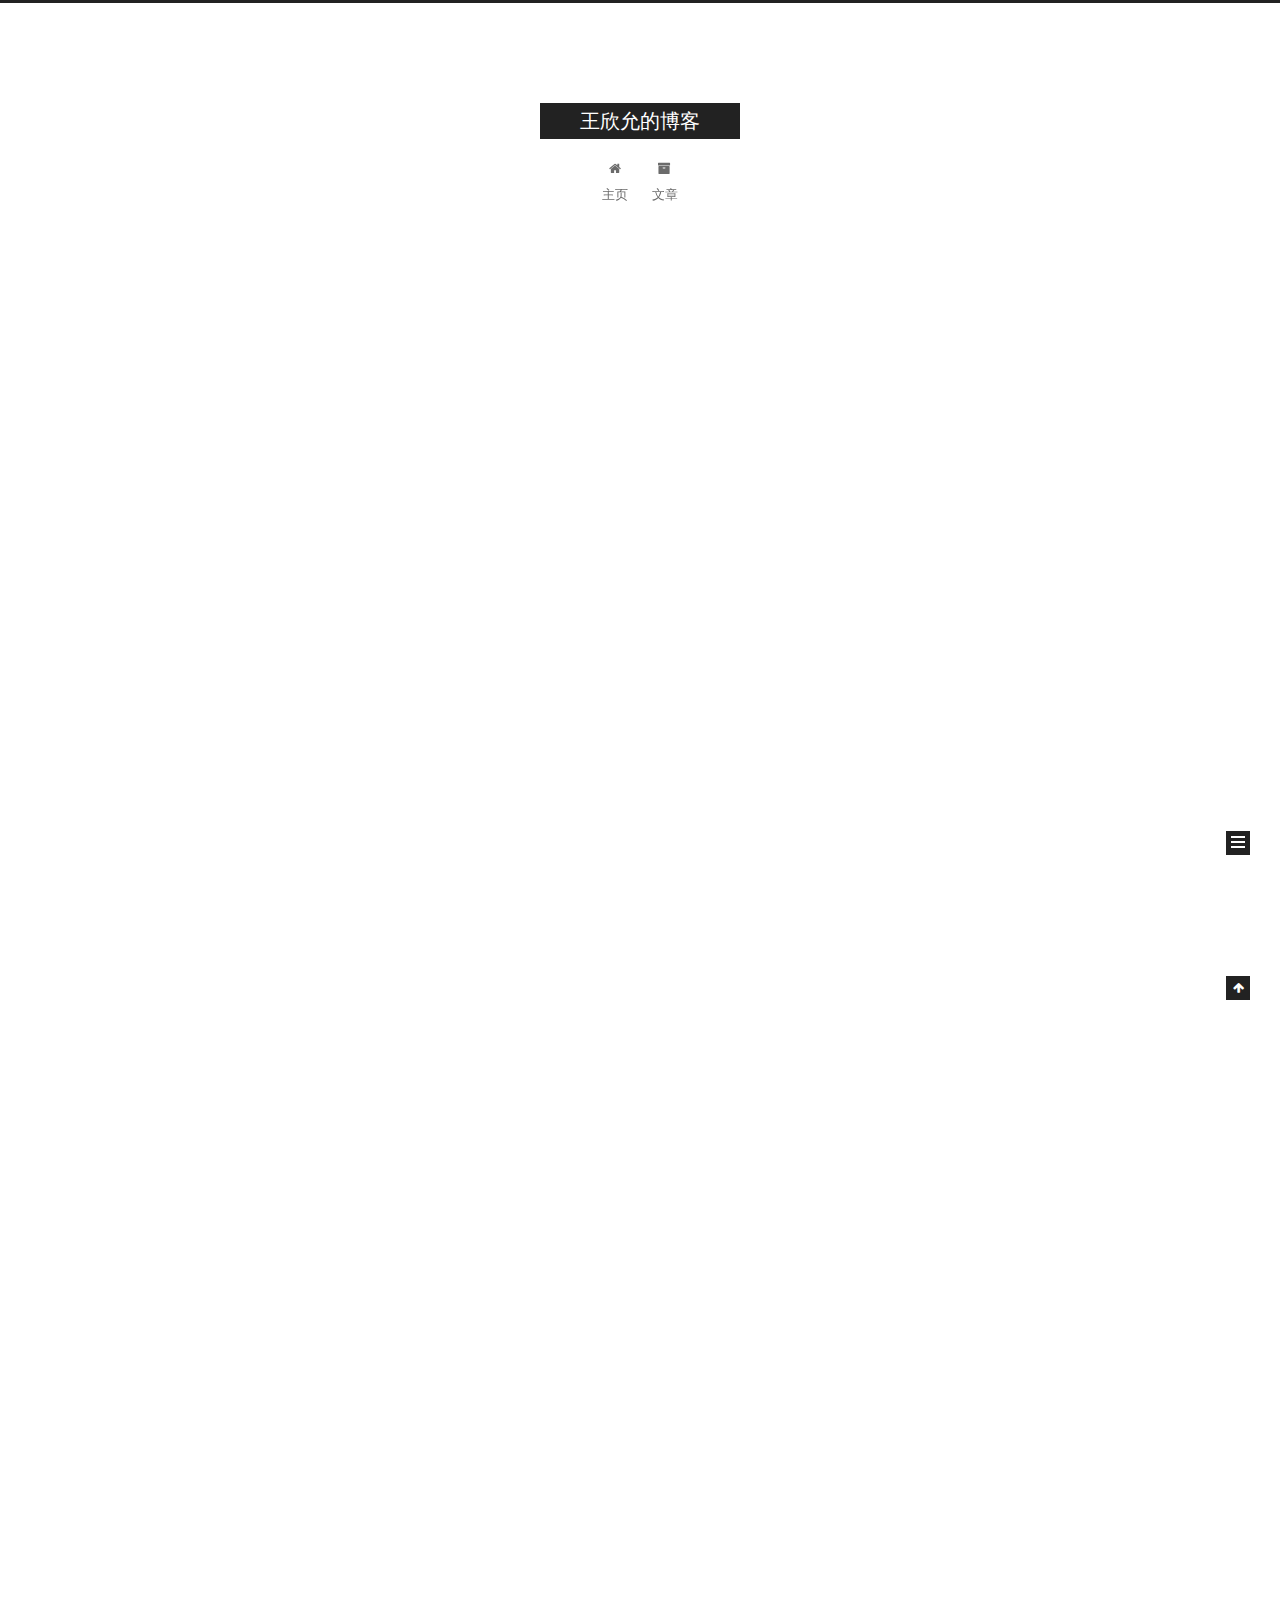
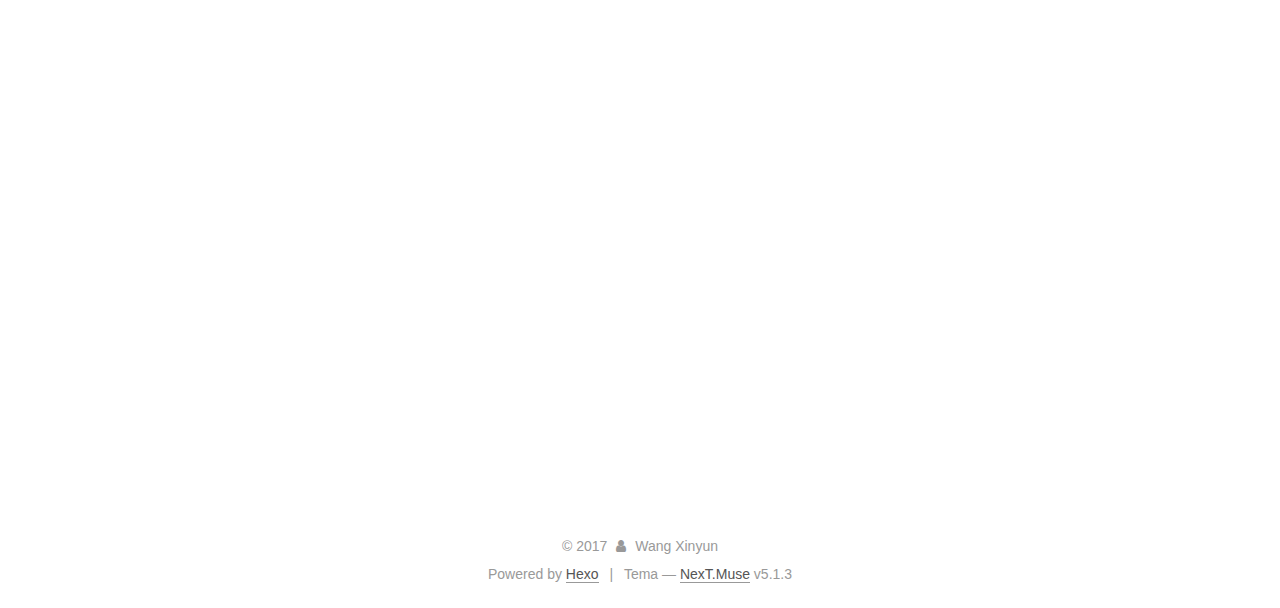
<file: index.html>
<!DOCTYPE html>



  


<html class="theme-next muse use-motion" lang="">
<head>
  <meta charset="UTF-8"/>
<meta http-equiv="X-UA-Compatible" content="IE=edge" />
<meta name="viewport" content="width=device-width, initial-scale=1, maximum-scale=1"/>
<meta name="theme-color" content="#222">









<meta http-equiv="Cache-Control" content="no-transform" />
<meta http-equiv="Cache-Control" content="no-siteapp" />
















  
  
  <link href="/lib/fancybox/source/jquery.fancybox.css?v=2.1.5" rel="stylesheet" type="text/css" />







<link href="/lib/font-awesome/css/font-awesome.min.css?v=4.6.2" rel="stylesheet" type="text/css" />

<link href="/css/main.css?v=5.1.3" rel="stylesheet" type="text/css" />


  <link rel="apple-touch-icon" sizes="180x180" href="/images/apple-touch-icon-next.png?v=5.1.3">


  <link rel="icon" type="image/png" sizes="32x32" href="/images/favicon-32x32-next.png?v=5.1.3">


  <link rel="icon" type="image/png" sizes="16x16" href="/images/favicon-16x16-next.png?v=5.1.3">


  <link rel="mask-icon" href="/images/logo.svg?v=5.1.3" color="#222">





  <meta name="keywords" content="Hexo, NexT" />










<meta property="og:type" content="website">
<meta property="og:title" content="王欣允的博客">
<meta property="og:url" content="http://wangxinyun.xyz/index.html">
<meta property="og:site_name" content="王欣允的博客">
<meta name="twitter:card" content="summary">
<meta name="twitter:title" content="王欣允的博客">



<script type="text/javascript" id="hexo.configurations">
  var NexT = window.NexT || {};
  var CONFIG = {
    root: '/',
    scheme: 'Muse',
    version: '5.1.3',
    sidebar: {"position":"left","display":"post","offset":12,"b2t":false,"scrollpercent":false,"onmobile":false},
    fancybox: true,
    tabs: true,
    motion: {"enable":true,"async":false,"transition":{"post_block":"fadeIn","post_header":"slideDownIn","post_body":"slideDownIn","coll_header":"slideLeftIn","sidebar":"slideUpIn"}},
    duoshuo: {
      userId: '0',
      author: 'Penulis'
    },
    algolia: {
      applicationID: '',
      apiKey: '',
      indexName: '',
      hits: {"per_page":10},
      labels: {"input_placeholder":"Search for Posts","hits_empty":"We didn't find any results for the search: ${query}","hits_stats":"${hits} results found in ${time} ms"}
    }
  };
</script>



  <link rel="canonical" href="http://wangxinyun.xyz/"/>





  <title>王欣允的博客</title>
  





  <script type="text/javascript">
    var _hmt = _hmt || [];
    (function() {
      var hm = document.createElement("script");
      hm.src = "https://hm.baidu.com/hm.js?7ba0092a5c285d1ff6633d5f08d9c299";
      var s = document.getElementsByTagName("script")[0];
      s.parentNode.insertBefore(hm, s);
    })();
  </script>




</head>

<body itemscope itemtype="http://schema.org/WebPage" lang="">

  
  
    
  

  <div class="container sidebar-position-left 
  page-home">
    <div class="headband"></div>

    <header id="header" class="header" itemscope itemtype="http://schema.org/WPHeader">
      <div class="header-inner"><div class="site-brand-wrapper">
  <div class="site-meta ">
    

    <div class="custom-logo-site-title">
      <a href="/"  class="brand" rel="start">
        <span class="logo-line-before"><i></i></span>
        <span class="site-title">王欣允的博客</span>
        <span class="logo-line-after"><i></i></span>
      </a>
    </div>
      
        <p class="site-subtitle"></p>
      
  </div>

  <div class="site-nav-toggle">
    <button>
      <span class="btn-bar"></span>
      <span class="btn-bar"></span>
      <span class="btn-bar"></span>
    </button>
  </div>
</div>

<nav class="site-nav">
  

  
    <ul id="menu" class="menu">
      
        
        <li class="menu-item menu-item-主页">
          <a href="/" rel="section">
            
              <i class="menu-item-icon fa fa-fw fa-home"></i> <br />
            
            主页
          </a>
        </li>
      
        
        <li class="menu-item menu-item-文章">
          <a href="/archives/" rel="section">
            
              <i class="menu-item-icon fa fa-fw fa-archive"></i> <br />
            
            文章
          </a>
        </li>
      

      
    </ul>
  

  
</nav>



 </div>
    </header>

    <main id="main" class="main">
      <div class="main-inner">
        <div class="content-wrap">
          <div id="content" class="content">
            
  <section id="posts" class="posts-expand">
    
      

  

  
  
  

  <article class="post post-type-normal" itemscope itemtype="http://schema.org/Article">
  
  
  
  <div class="post-block">
    <link itemprop="mainEntityOfPage" href="http://wangxinyun.xyz/2017/12/04/2017-12-4/">

    <span hidden itemprop="author" itemscope itemtype="http://schema.org/Person">
      <meta itemprop="name" content="Wang Xinyun">
      <meta itemprop="description" content="">
      <meta itemprop="image" content="/images/avatar.gif">
    </span>

    <span hidden itemprop="publisher" itemscope itemtype="http://schema.org/Organization">
      <meta itemprop="name" content="王欣允的博客">
    </span>

    
      <header class="post-header">

        
        
          <h1 class="post-title" itemprop="name headline">
                
                <a class="post-title-link" href="/2017/12/04/2017-12-4/" itemprop="url">抓紧时间</a></h1>
        

        <div class="post-meta">
          <span class="post-time">
            
              <span class="post-meta-item-icon">
                <i class="fa fa-calendar-o"></i>
              </span>
              
                <span class="post-meta-item-text">Diposting di</span>
              
              <time title="Post created" itemprop="dateCreated datePublished" datetime="2017-12-04T21:23:10+08:00">
                2017-12-04
              </time>
            

            

            
          </span>

          

          
            
          

          
          

          

          

          

        </div>
      </header>
    

    
    
    
    <div class="post-body" itemprop="articleBody">

      
      

      
        
          
            <p>&emsp;&emsp;这是一篇汇总2号-4号三天(更正为2号-5号四天)内容的日记，本来昨天想写日记的，昨天因为聊天耽误了…</p>
<h2 id="12-02"><a href="#12-02" class="headerlink" title="12-02"></a>12-02</h2><p>&emsp;&emsp;周六一觉睡到将近12点，可以说是非常爽了，直接回满血。下午玩了一会风暴，就开始看keSPA杯，然后直接看到晚上，中间取了个快递。看完比赛似乎在刷手机吧，然后就到11点了…中午在食堂吃的地锅鸡，晚上吃的酸汤米线，都很不错。<br>&emsp;&emsp;这一天真的没干什么事情…唯一可以提一下的是，晚上认真的思考加搜索了很久关于我的博客的事情…可以明确的是我完全放弃了WordPress，对于这种事情，我真的也是蛮没有主见的。前些天看到很多人都从WordPress转到Hexo，加之不喜欢php和WordPress的臃肿让我萌生了一直用Hexo的想法。周六晚上我认真的思考了一下，首先因为蛮喜欢NexT的，我先搜了一下WordPress有没有这个主题，发现并没有，然后又搜了一系列的对比，让我彻底放弃了WordPress。其实我在IT方面，总是喜欢最新的东西，无论是设备还是软件，总会经常性地把软件升级到最新版，或许这就是强迫症吧…当时逛了逛知乎，自己心想：选Hexo是因为它不臃肿，加上可以折腾。其实好多时候我总是做这种有失公允的决断，会通过搜索不断地说服自己，对于WordPress来说，真的是“欲加之罪，何患无辞”。现在认真想想，一切都是因为自己过于理性还有太偏执地追求完美主义，非要让自己觉得自己做了对的选择，让自己说服自己。其实好与坏，我的水平说的清楚吗，我都没有用过WordPress，只是通过别人的文字来让这个决定不草率，让自己觉得自己没在凭感觉罢了。好吧，其实也没那么夸张啦…还是有一点点理性的选择的，但没有那么绝对，我自己都没有想清楚。算了，不再纠缠了，能看清能认真想想就好了。<br>&emsp;&emsp;既然决定放弃WordPress了，那就要照之前所提到的，在服务器上加个后台来满足我想要的需求。此时，我又开始想，等我毕业了之后服务器一个月170左右的费用，而且目前来看我似乎只会在服务器上放一个博客，真的有些太奢侈了。于是因为之前的SRTP，我又开始想不如自己拿树莓派做一个服务器吧，搜了搜知乎，似乎又要考虑关于性能的一些问题。这时候我开始想，是否真的需要后台来满足自己要在床上码文章的要求。一切都是因为之前晚上在床上躺着因为舍友的呼噜声睡不着，有了“我的博客一定要支持在床上拿手机码文章”的想法。但好好想一想，我需要这么一个后台吗？先不说马上毕业了，文章也可以晚上写啊，第二天发了可以改时间啊。之前那么偏执，或许只是因为我不想改时间，想让一切都自然一些，keep it real？还是因为博客就该配一个后台？还是因为想有后台，可以更私密一些？算了吧，也没什么好私密的，不想让别人看见的也该考虑是真的见不得人吗？也没什么见不得人的，只不过自己不愿意说罢了，反正重要的是写给自己看。回归正题，总之就是我也不用树莓派了，也不想再续租阿里云来维持博客，因为后台好像也没那么重要，我就乖乖的用Hexo，用静态博客也没什么关系。但是类似朋友圈的短文本系统还是要实现的，总有一些事情…</p>
<h3 align="center">以下内容为第二天(2017-12-05)所写</h3><br>&emsp;&emsp;一两句话就能说清楚，发个类似朋友圈的状态，加一两张图就好了。（过了一晚上，我开始觉得这是不是必要的。这样做会不会只是将我的博客内容剥离出来，有没有事情真的需要单独拿出来说而不需要写博文呢？我要思考思考。）另外一个功能是我很早很早就非常想做的功能了，这个功能应该没有理由拒绝。如果说博客是记录现在的事情供以后来回忆，那么以前的回忆怎么办呢？我想在我的博客里有一栏能放置我以前的那些记忆，或许是现在记得清清楚楚的，或许是在某一瞬间被唤起的，或许是听别人讲述的，能将这些记忆安置下来那也算是符合我的初衷，也就是这个博客的核心了。<br>&emsp;&emsp;总而言之，周六可以说是屁事都没干，打风暴是我自己觉得是可以做的事情。三个月总共打10局要求也不算很高，只能怪我以前在发呆全部堆到现在了，总是有个游戏要玩的，整天呆在图书馆可不是我想要的。至于KeSPA我觉得或许可以不看，其实看LOL比赛花了好多时间，但是这个比赛我为什么要看呢？似乎是因为是新版本的赛事加上两个强队决赛相遇，其实看了也没什么关系。但有些没有什么意思的比赛是真的不应该看了，就是LPL的某些比赛，好多次都在图书馆自修室看了一下午LPL，不过现在没什么比赛，到时候看看自己的情况再决定吧。算了算了，不要扯太多了。<br><br>## 12-03<br><br>&emsp;&emsp;周日同样将近12点起床，不一样的事早上9点多就被舍友地震般的呼噜声吵起来了，一直在床上玩手机玩到11点多，因为冬天加上以为自己能睡着才赖床，我应该直接起来的。唉，主要还是平时睡眠没有保障，周末总是想多睡一会…起床之后又去吃了地锅，吃的是牛杂，晚上吃的是香菇鸡米饭，都是和TJ、YJ一起的，聊了LOL和学校的事情。<br>&emsp;&emsp;下午一直在打风暴，总算是把10场的任务做完了，打完之后开始收拾衣服，箱子搁置了两个月了，我真的是有很严重的拖延症了…但是有的时候拖延的又很有理由，我做事喜欢善始善终，喜欢将之前的一切都安置好，喜欢有一种仪式感，或许这样就算是拖延症吧。收拾了一半，终于把挂在空床上的夏天秋天衣服放了进去，还有另一半至今还没有收拾…晚上去洗衣店取了羽绒服，路上一直在听歌，听的是NF的几首歌，我还记得去年去的时候我一直在听Tiimmy Turner。真的很享受一个人戴上耳机走在路上听歌的这个过程，当然漫无目的的走就很无聊了，我也不会去做这样的事情。<br>&emsp;&emsp;晚上好像简单收拾了下衣服在看王师傅的直播？王师傅的直播确实是很有意思的，但是看直播也确实是很花时间的一件事，他自己也说过。好吧，我只是错误的时间干了并不错误的事情，但是说起来蛮轻松的，写出来能好一些吧，不要因为看直播耽误了事情或者睡眠。<br>&emsp;&emsp;总结一下周六周日说没干什么正事也不对，至少还是做了一些早都要做的事情，但也还是耽误了不少时间，没有去图书馆，也没有学习计组，衣服也没有收拾完…好吧，我经常计划得很美好的，都是因为太放松了，抓紧时间，要紧迫一些才有时间啊，总之我要将手头的事情尽快处理完，真的真的拖了好久了，其实很多时候都能挤出时间的。周末的部分就先这样结束吧，搁置了两天了…<br><br><h3 align="center">（今天又没有时间了，还有两天没写，无论如何，明天晚上回宿舍之前一定要结束掉这篇博客，明天坐地铁就写）</h3>
          
        
      
    </div>
    
    
    

    

    

    

    <footer class="post-footer">
      

      

      

      
      
        <div class="post-eof"></div>
      
    </footer>
  </div>
  
  
  
  </article>


    
      

  

  
  
  

  <article class="post post-type-normal" itemscope itemtype="http://schema.org/Article">
  
  
  
  <div class="post-block">
    <link itemprop="mainEntityOfPage" href="http://wangxinyun.xyz/2017/12/01/2017-12-1/">

    <span hidden itemprop="author" itemscope itemtype="http://schema.org/Person">
      <meta itemprop="name" content="Wang Xinyun">
      <meta itemprop="description" content="">
      <meta itemprop="image" content="/images/avatar.gif">
    </span>

    <span hidden itemprop="publisher" itemscope itemtype="http://schema.org/Organization">
      <meta itemprop="name" content="王欣允的博客">
    </span>

    
      <header class="post-header">

        
        
          <h1 class="post-title" itemprop="name headline">
                
                <a class="post-title-link" href="/2017/12/01/2017-12-1/" itemprop="url">12月的第一天</a></h1>
        

        <div class="post-meta">
          <span class="post-time">
            
              <span class="post-meta-item-icon">
                <i class="fa fa-calendar-o"></i>
              </span>
              
                <span class="post-meta-item-text">Diposting di</span>
              
              <time title="Post created" itemprop="dateCreated datePublished" datetime="2017-12-01T21:55:23+08:00">
                2017-12-01
              </time>
            

            

            
          </span>

          

          
            
          

          
          

          

          

          

        </div>
      </header>
    

    
    
    
    <div class="post-body" itemprop="articleBody">

      
      

      
        
          
            <p>&emsp;&emsp;今天是12月第一天，果不其然今天早上起晚了，还好有队友帮忙。昨天晚上又被吵到了，不过耳塞已经到了，明天去取，明天还要顺便去干洗店取衣服。今天早上第一次去麦当劳买早餐，7元可以买一个火腿汉堡和一杯豆浆，蛮实惠的，豆浆非常好喝。中午吃了昨天因为外卖员打翻而没有吃上的地锅排骨，很好吃啊，一边吃地锅排骨一边拿手机看苹果发布会真的很棒。不过晚上去食堂前感觉很饿，不知道是早饭比平时吃少了还是午饭比平时吃少了，不过吃完晚饭感觉还好，顺便还去超市买了一瓶酸奶庆祝周五~<br>&emsp;&emsp;如昨天所说，今天开始干活了，看了几眼代码和几眼七牛云文档，瞬间对整个中台的框架和七牛云的对象存储服务理解加深了。果然有没有认真对待，还是很重要的。今天那三个实习生非常积极，还被叫去开会了，我有点慌…但是我们还是不紧不慢的今天快下班时给了份设计方案，淼哥每次跟他们三个人挨个讨论很久然后到我们这边就走掉，真的很尴尬啊。我们是要稍微抓紧一点，今天被他看见在玩手机，不知道他对我们怎么定位呢，也不知道这个上传接口要做多久，反正要紧张起来了。下周又要过来两个新来的实习生，今天运维部偶尔划划水的老哥也离职了，日子真是越来越难过了，但愿之后我还能戴着耳机偶尔刷刷手机逛逛知乎…<br>&emsp;&emsp;今天下午用之前浩哥提到过的Swagger UI写了份接口文档，在网上搜教程一步步照做之后发现没有成功，看了看评论才发现那个教程已经过时了，现在已经是Swagger UI 3.0了。我照着官方文档的步骤做果然很简单就跑成功了，不需要新建文件夹也不需要启动node，可是因为英语还不是很好的原因，对全英文的第一反应还是排斥的啊，很想把英语学好啊，不知道什么时候开始学呢…Swagger UI的界面很不错，文档写起来也还算方便。另外今天在博客里加入了流量统计，用的是百度统计，数据查看界面做的真的很好看啊，不过百度统计首页还是一种几年前的风格，显然又是两拨人做的。而且百度商业服务的账号居然和百度帐号不通用，我真是惊了。上网搜了配置教程，结果发现最新版的NexT并不需要新添加任何代码，只需要在配置文件里把百度统计前的注释符号删掉就好了，真是太方便了，有空想多研究研究Hexo和NexT的特性配置（之前根据文档给出的新建文章命令hexo new [layout] &lt;title&gt;，我自己新建的时候也将中括号和尖括号保留老是失败，今天才知道原来不需要，被误导了啊！）。这几天看了好多WordPress转Hexo的文章，我现在也开始在思考还要不要用WordPress了，Hexo+NexT用起来确实体验太好了。但是放弃WordPress的话，我的服务器肯定不能闲置，之前想要的需求也必须实现。这就要对Hexo的源码做一些修改了，要自己实现一个在线写文章的系统，并且要在服务器里放一个能直接编译并且git的脚本，这样想要的都满足了，以后再说吧。无论是Hexo、NexT还是Swagger UI，都做得非常棒，什么时候我也可以在Github上有这样一个很多人使用的开源项目呢。这个行业大部分人都乐于分享，无论是Github上一堆开源的项目，还是CSDN等网站成堆的教程博客。另外大家都在追求最新的技术，寻求新的突破，每个人都或多或少有一些完美主义情结。大家会在一起讨论新的技术规定又或者维护开源项目，这里可以说是有一点没被污染的伊甸园的感觉了。<br>&emsp;&emsp;又到了周末，又可以睡懒觉回一波血了。不过一想到下周又要为了满勤拼死拼活，就感觉很心累，所以完善打卡脚本迫在眉睫啊。不过今天测试拦截alert窗口已经成功了，另外下班看到了一条关于chrome将逐步不支持第三方软件植入代码的新闻，在评论里看见好多人在说“不知道油猴还能不能用”，百度了一下发现原来这是一个用来写脚本的工具，打卡程序又有新的推进了。不过仔细想一想并没有那么简单，这个程序不是被当作辅助来用，是完全依赖于它，并且不容有失，不然钱就没了，这真是很让人头疼的问题啊，要考虑的非常非常周全才可以。像那种监黄算法都可以有失误的，而且也有人工辅助，但是我们不容有失啊。我们还需要考虑cookie在本地的存在时长，什么时候需要重新登录。况且我还想实现远端控制今天是否需要打卡，也不知道我的服务器没有通过备案，能不能不挂域名仅做一个通信工作。不过这个需求不是很紧要，现往后放一放吧。<br>&emsp;&emsp;回到寝室竟然一次就把昨天七次没打过去的英雄乱斗打过了，队友真的很重要啊。本周末没什么电影，本来以为12月没什么好看的电影，不过今天看了毒舌的文章，发现想去看的片子有四五部呢。离发工资还有一段时间，日子快过不下去了，今天白条突然说我账户有风险，把我的闪付停了，我真的很懵逼。这周末既然不出去看电影了，有点想去图书馆学一下计组，不过还想补一下因为之前太忙已经搁置了一个月的暴雪嘉年华的资讯，还要收拾拖了很久很久都没收拾的衣柜，不知道能不能去图书馆啊，很久没有去了呢。本来觉得今天没什么可以写的，只是想随便写点存作草稿连着周末的一起发出来，结果想了一想又写了这么多，生活过得还是挺有意思的，这些事情都想记下来，以后来找回忆。不过如果每天都写这么多的话，以后还看得过来吗…要去洗衣服啦，衣服也拖了两三天没洗了…</p>

          
        
      
    </div>
    
    
    

    

    

    

    <footer class="post-footer">
      

      

      

      
      
        <div class="post-eof"></div>
      
    </footer>
  </div>
  
  
  
  </article>


    
      

  

  
  
  

  <article class="post post-type-normal" itemscope itemtype="http://schema.org/Article">
  
  
  
  <div class="post-block">
    <link itemprop="mainEntityOfPage" href="http://wangxinyun.xyz/2017/11/30/2017-11-30/">

    <span hidden itemprop="author" itemscope itemtype="http://schema.org/Person">
      <meta itemprop="name" content="Wang Xinyun">
      <meta itemprop="description" content="">
      <meta itemprop="image" content="/images/avatar.gif">
    </span>

    <span hidden itemprop="publisher" itemscope itemtype="http://schema.org/Organization">
      <meta itemprop="name" content="王欣允的博客">
    </span>

    
      <header class="post-header">

        
        
          <h1 class="post-title" itemprop="name headline">
                
                <a class="post-title-link" href="/2017/11/30/2017-11-30/" itemprop="url">11月的最后一天</a></h1>
        

        <div class="post-meta">
          <span class="post-time">
            
              <span class="post-meta-item-icon">
                <i class="fa fa-calendar-o"></i>
              </span>
              
                <span class="post-meta-item-text">Diposting di</span>
              
              <time title="Post created" itemprop="dateCreated datePublished" datetime="2017-11-30T22:15:38+08:00">
                2017-11-30
              </time>
            

            

            
          </span>

          

          
            
          

          
          

          

          

          

        </div>
      </header>
    

    
    
    
    <div class="post-body" itemprop="articleBody">

      
      

      
        
          
            <p>&emsp;&emsp;今天下午刚刚把昨天的文章结尾，晚上又想写一篇新的。因为觉得今天有好多事情可以记下来，所以这篇文章的tag是日记。把每天有意思的事情记下来，以后看一眼就能找回当天的记忆是我写博客的重要原因之一，我还是一个很喜欢回忆过去的人。<br>&emsp;&emsp;下午的时候淼哥突然过来跟我们谈了一会任务的事情，让我们抓紧时间思考出一个设计方案，这也宣告着自由划水的日子大概是没了。进putty里整理项目的时候才想起来上次干跟工作有关的事情还是为了解决自己测试Account注册新用户接口失败的问题，随便翻了翻代码之后就一直在做别的事情了，一晃将近两周过去了。看代码确实是一件很无聊的事情，尤其是在我对php还不是很熟悉的情况下。上周我也一直在忙SRTP的事情，忙完了这周又一直在忙服务器和博客相关的事情，不过再怎么说我也在学知识啊，虽然学的东西乱七八糟的，很杂。我们的任务也确实很无聊，就是把七牛云的对象存储搬到自己项目里方便操作而已…<br>&emsp;&emsp;今天走的时候用脚本打了下班卡来混工作时长。在我还不清楚脚本是什么之前就觉得写脚本好厉害，非常想学。上了大学之后也一直觉得脚本是黑科技，之前听到阿里员工用脚本抢月饼也觉得是因为他们是阿里的员工当然很厉害能写出脚本。直到上一周想学着用脚本打卡，用百度搜了一下，才发现原来脚本就是在控制台把想执行的函数输进去就好了，打卡只用简单的设置定时函数进行点击就可以了。今天用同一台电脑，利用chrome的隐身模式开两个窗口用两个脚本给两个帐号打卡。现在有一个目标就是在公司写一个较完善的打卡程序，能够不需要电脑一直保持开机，上班卡下班卡都能打，并且能够处理打卡后的提示信息，甚至能远程控制今天是否需要打卡，慢慢做吧。<br>&emsp;&emsp;明天就是新的月份了，上班已经5个月了，我一次满勤奖都没有拿过。现在也是冬天，最近也越来越懒，早上起床也非常困难，到公司一般都九点十分左右了。昨天晚上又被室友的呼噜声吵得不行，终于把在购物车呆了一周的耳塞买了，但是今天看淘宝发现快递居然又是晟邦！不过现在有了脚本，下个月一定要拿满勤奖。为了一百块钱拼死拼活的，生活真是太真实了…<br>&emsp;&emsp;另外需要提一下的是今天把PhpStorm和WebStorm都升级到了2017.3版本，新版本的加载界面对高分屏做了优化，界面的UI也做了些改动，多了些图标也更扁平了，还挺不错的。我还专门打开了PyCharm和IDEA看了一下，它们并没有发布.3版本，看来Storm系列是一个团队做的，其他的属于别的团队。<br>&emsp;&emsp;晚上打了七把风暴新的英雄模式乱斗都没打过，心好累啊…</p>
<p>&emsp;&emsp;今天下午网易云音乐收到了直火帮的新歌提醒，挺喜欢的，顺便把这首歌插入进来，测试一下在博客里插入网易云音乐。</p>
<p><iframe frameborder="no" border="0" marginwidth="0" marginheight="0" width="330" height="86" src="//music.163.com/outchain/player?type=2&id=521537258&auto=0&height=66"></iframe><br>&emsp;&emsp;这几天国内好多rapper都在为三色事件发声，这首歌也是，干得很不错。这首歌里非常喜欢Feezy那一段，以前他一直是三个人里我最忽视的那个，不过这首歌里他的那一段太棒了，我下午反复听了好多遍，下面贴出歌词。</p>
<h5 align="center">所以别来问我到底会否发声</h5><br><h5 align="center">我只说我想说的 无论事情发生</h5><br><h5 align="center">不是你们的传话筒或代笔的书生</h5><br><h5 align="center">真相是面前的门 但也是脚下的坑</h5><br><h5 align="center">所以别来问我到底会否发声</h5><br><h5 align="center">那些人为态度而态度 沦为瓜子花生</h5><br><h5 align="center">都装作意见领袖 反复鹬蚌相争</h5><br><h5 align="center">我憎恶你的表演 拿好不谢零分</h5>
          
        
      
    </div>
    
    
    

    

    

    

    <footer class="post-footer">
      

      

      

      
      
        <div class="post-eof"></div>
      
    </footer>
  </div>
  
  
  
  </article>


    
      

  

  
  
  

  <article class="post post-type-normal" itemscope itemtype="http://schema.org/Article">
  
  
  
  <div class="post-block">
    <link itemprop="mainEntityOfPage" href="http://wangxinyun.xyz/2017/11/29/哈喽，沃德/">

    <span hidden itemprop="author" itemscope itemtype="http://schema.org/Person">
      <meta itemprop="name" content="Wang Xinyun">
      <meta itemprop="description" content="">
      <meta itemprop="image" content="/images/avatar.gif">
    </span>

    <span hidden itemprop="publisher" itemscope itemtype="http://schema.org/Organization">
      <meta itemprop="name" content="王欣允的博客">
    </span>

    
      <header class="post-header">

        
        
          <h1 class="post-title" itemprop="name headline">
                
                <a class="post-title-link" href="/2017/11/29/哈喽，沃德/" itemprop="url">哈喽，沃德</a></h1>
        

        <div class="post-meta">
          <span class="post-time">
            
              <span class="post-meta-item-icon">
                <i class="fa fa-calendar-o"></i>
              </span>
              
                <span class="post-meta-item-text">Diposting di</span>
              
              <time title="Post created" itemprop="dateCreated datePublished" datetime="2017-11-29T21:45:24+08:00">
                2017-11-29
              </time>
            

            

            
          </span>

          

          
            
          

          
          

          

          

          

        </div>
      </header>
    

    
    
    
    <div class="post-body" itemprop="articleBody">

      
      

      
        
          
            <p>&emsp;&emsp;所以…这才是我的第一篇文章，之前那个Hello World是Hexo自动生成的，并不算是。然后文章标题是Hello World的本地化（并不是你好，世界…）。Hello World暂时先保留下来，留作参照，等熟悉了Hexo+NexT针对Markdown的各种语法再说。写了两句话，就开始觉得自己没在写人话，无论是通顺程度还是内容…</p>
<h2 id="博客"><a href="#博客" class="headerlink" title="博客"></a>博客</h2><p>&emsp;&emsp;嗯，从头开始说。这是一个用Github Pages+Hexo实现的博客，是静态的，每次添加新内容都得在本地写好，编译，然后再push到自己的git仓库。为什么想写博客就不谈了，想等我真正的非静态博客建好了再认真写一篇文章。Hexo暂时是备胎，为了不让域名空着，并且能随便说些什么。目前打算在Hexo上写的文与本文tag相同，都属于瞎扯类的，并不是太想认认真真写文章。<br>&emsp;&emsp;接触到Hexo还是因为逛了某学长的博客，平时乱逛网页也能看见别人用Hexo实现的博客。买服务器之前，以为Hexo就是像传统博客一样，需要一个服务器。买了服务器，开始研究之后才发现服务器算是白买了。为了不让服务器白买，还是决定之后用WordPress实现博客系统，过渡时期用Hexo（能躺在床上拿手机写文章，以及定制一个类似朋友圈的短文本内容系统也是很重要的原因）。用WordPress还能顺手学习php，虽然真的很讨厌php，即使我的水平还远未达到能吐槽一门语言的程度，不过他乱七八糟的符号和函数名就足够令人讨厌了，对于略有强迫症的我来说一点也不优雅，希望有空能好好学习优雅的Python。另外虽然很好用，不过我主要是用来写文章，并且不想在博客谈任何技术，所以用不到将文章结构化，Markdown稍微有点变成负担了，或者说屈才了。</p>
<h2 id="备案"><a href="#备案" class="headerlink" title="备案"></a>备案</h2><p>&emsp;&emsp;前文提到目前属于过渡期，没接服务器，因为我国不备案服务器并不能被外界访问到。前几天在学长的博客上看到他一直在选择一些非主流服务器，最后妥协到用静态博客，我以为只是因为他反感要提交一堆信息，并且要被上面监视着，没有自由感。而且当时我也觉得备案再麻烦也不会麻烦到哪去，而且阿里云官方都提供了一系列网上通道，这样的幻想…直到亲自尝试。<br>&emsp;&emsp;开始一切顺利，用电脑填几个信息而已，审核花了一天。之后需要打印一张纸并且用笔填，拍照片发上去，因为上周周中一直忙SRTP的事情，并没有多少时间去打印，等到打印把第二步信息全部提交已经到周六了。本以为一切都可以顺利推进，结果第三步需要用阿里云提供的幕布照一张相…只好填地址，官方免费发给你一张幕布，一切看起来都还不错。周日得知发的是晟邦物流，之前有接触过一次，中午晚上两个时间段限时取，跟快递中心没有合作，极其不友好，对我这样上班的来说更是。于是周一一天没有取，周二送快递的居然机智地在信息里夹带了一个代取的公众号，我就花了2块找人帮取了。取回来发现幕布极其low，跟布扯不上关系，完全就是一张海报而已。回寝室等室友通完了一个小时的电话，托他拍了一个满足官方一堆要求，并且拍出来巨丑的照片。本以为这样就能顺利结束，移交相关部门进行长达20天的审核了。结果今天阿里云又打来电话说第二步相关证件我上传的是学生证，必须要居住证才可以。好吧，好吧，为了方便你查水表，我办就是了。<br>&emsp;&emsp;于是通过搜索得知微信有一个快速通道，便关注了准备办，点开界面一看，居然还有大学生办理居住证这个特殊通道，对大学生很关照嘛！便点进去选学校，结果学校那一栏的selector在我的手机上并没有弹出来，这个bug也太大了吧…于是我就随便点了下唯一能点到的确认按钮，他告诉我要身份证审核，10分钟之内就处理好了。我一看，效率还蛮高啊，于是输了自己身份证号。十分钟后点进去，正在审核…半小时后点进去，正在审核…之后的时间里我几乎每十分钟就点进去一次，得到的都是同样的结果。终于，三小时过去了，总算审核好了。</p>
<p></p><h3 align="center">以下内容为第二天(2017-11-30)所写</h3><br>&emsp;&emsp;再去点大学生办理居住证，结果提示我不是高校负责人，没有资格。这时候我才知道原来那个通道并不是给大学生用的，之前有了解到办理户口转学校的同学，学校会帮他们办理居住证，这个通道怕是给学校负责人批量办居住证用的。好吧，你程序有问题就算了，名字能不能起的走心一点啊…然后我只能进普通的办理居住证通道，果然要填一堆乱七八糟的信息。还要填住所负责人姓名、身份证号、电话，我全部填成自己的，再往下看，还要三张图片，手持身份证照片，学生证照片，居住证明。其他的都无所谓了，居住证明是什么东西…根据他的样例，似乎要自己去找辅导员开，还要盖章，大四快毕业了去找她开个居住证明，怕不是有病啊。<br>&emsp;&emsp;不想去找辅导员的最主要原因还是因为我现在是她的重点关照对象，学期初因为还差10学分，正好够到被关照的线被叫过去喝茶。当时她跟我谈了谈学习计划，然后让我先跟家长聊一聊，通知一下情况，之后会打电话再跟家长进行沟通。我家里知道我在学校划水，成绩不是太好，但并不知道具体有多烂，我也一直没谈过。其实说了也不会怎样，也不会很惨，但是维持现状当然最好了。于是，喝完茶后的一段时间，我也并没有给家里打电话，当时有一点觉得辅导员在诈我，让我自己去说省的她打电话了。过了一个月后，果然证实了我的想法，一切如初，辅导员显然是不想管，毕竟我学分差的也不是很多。本周一，考试安排出来了，辅导员又跟我打电话具体询问我9学分的课选了拿一门，我跟她说选了深度学习导论，然后继续回答她的问题：开始几周之后没去上过。显然她对我不去上课又不主动跟老师联系很不满，觉得我态度不够认真，这门课过不了。我又告诉她这门课不考试，交作业就好了，我作业也已经交了，跟组内同学也有沟通，他告诉我没有点过名，并且这门课也非常好通过。言下之意就是情况非常乐观了，结果她还是很惊慌的样子。我就应该多跟她说几句的：我们组第一次作业全班第二，上学期我选这门课的同学都混了90多分。那既然她觉得我态度不端正，所以又是一样的流程，问我有没有跟家里沟通，我告诉她还没怎么说。她说让我先跟家里沟通，后天跟我家里打电话。她还问我我想让她跟谁打电话，我说随便，她又强调让我选一个，我说那我爸吧。她说让我今天明天两天时间沟通，她打算后天打电话和我爸联系，还跟我确认了是不是150那个号。本来以为这次真的是要自己先尴尬地沟通下了，后来仔细想想她反复找我确认沟通对象稍微有点可疑，就像在证明她一定会去打电话一样，但是一切都暂且还不好下定论。第二天，我找我的学渣室友聊了会，果然辅导员甚至都没跟他打电话，辅导员找我只是因为她需要确定我选的具体课程而不是因为考试安排出来了。欠更多的学分她都没有顾及，干嘛这么关注我这个欠10学分的呢。于是我也就没有跟家里沟通，昨天（周三）过去了，任何事情都没有发生。导员，你果然还是在玩套路啊，可是我也不是小朋友了啊，我都快22了，不会被你诈一下就失了智的啊。扯了这么多，这就是我不想去找辅导员办证明的原因，虽然现在并没有什么状况，但作为辅导员最近联系过的且关照对象，还是默默无闻一点比较好。可是居住证明似乎没有别的途径可以办理，通过贴吧我得知出国需要就读证明，教务处提供自助打印服务，目前准备用就读证明来替代，不知道能否通过审核。<br>&emsp;&emsp;好吧，因为一个破备案，说了这么多。等拿到证明之后，还需要等居住证的办理以及送审，这两个过程加起来得需要大概30天左右，买了180天的服务器，40天都用来审核了，我真是无话可说。政府部门的工作效率未免也太低了吧，送审20天，一天看一行信息怕是也用不了20天。相反在阿里云进行的各种工作，永远都比阿里云给出的预估时间要快，域名审核给出预计时间3-5天，结果不到1天就审核通过了。政企之间的差距，生活中方方面面也能看出来。在知乎上看见有人吐槽公务员上班晚，下班早，怪不得这么多人都想当公务员。政府部门简直就是个游泳池，所有人都在自由泳，划水就完事了。<p></p>
<h2 id="杂谈"><a href="#杂谈" class="headerlink" title="杂谈"></a>杂谈</h2><p>&emsp;&emsp;写这部分内容的时候，博客的评论系统已经接上了，参照学长以及网上的一些信息选取的来必力。来必力是一个韩国产品，昨天在百度上搜到了一个关于评论系统最热门的文章，作者在多说关闭之后因为萨德放弃了来必力，选择了网易云跟帖，当时觉得过了。今天又搜到了这个作者的另一篇文章，文章里作者说他用的网易云跟帖也挂了，新浪的跟帖系统需要备案，他还是选择了来必力，也是很有趣啊。曾经也无脑黑过韩国明星，现在觉得韩国还是蛮厉害的。电竞就不谈了，电影拍的很不错啊，另外rapper也都很厉害，比国内大部分厉害多了。因为Joey Bada$$和Tablo的合作曲以及Keith Ape和Dumbfounded的It G Ma接触到了韩国rapper，确实还是很有实力的。另外周围很多人都在看Show Me the Money，希望有时间我也能补一下，那个节目似乎办的还不错。<br>&emsp;&emsp;另外昨天下载了几个字体。之前因为想给putty换个字体，所以我下了Monaco，后来上网时候发现很多网页的代码字体都变了，看了CSS里的字体族才知道我一直都用的不是最佳字体。字体族里排第一的英文字体是Menlo，我也下下来了，确实比Monaco更好一些，Monaco大一的时候就有听说过，当时觉得很棒，后来渐渐觉得有些太圆润了，而Menlo正好解决了这个问题，整个字体都显得更加学术一些。另外因为看字体族，我还下了中文字体PingFang SC，下完之后发现知乎、百度知道、简书等一对网页的视觉体验都有了极大程度的提升，所以并不能怪人家网页设计的丑，是自己的问题啊。不过七牛云官方文档的PingFang SC Light字体我下了两种版本，网页效果还是没有改变，不知道哪里出了问题，花了我20分钟…PingFang SC字体的体验真的很舒服啊，微软雅黑已经沦为难看的字体了。这种感觉就像我当年刚用Vista系统时候，看了微软雅黑字体觉得XP的宋体太辣眼睛是一样的。不过以后我可能会强迫自己浏览网页的时候先看一下它字体族里的第一优先字体，没有的话先把它下下来…PingFang SC和Menlo字体都是苹果出的，苹果真的是一家很注重视觉美感的公司。之前缓存的乱七八糟的各种视频已经看完了，新缓存的Hunted觉得节奏太慢了，也没那么有意思。于是昨天在地铁上便打开了爱奇艺，开始看一个月前就缓存了的两个月前的苹果新品发布会，不过字幕似乎是发布会直播时候的实时字幕，总是慢半拍。每次听库克的口语只能听懂一半，想在字幕里找另一半的翻译却发现字幕还是之前那句话的感觉太难受了啊。<br>&emsp;&emsp;昨天还搜了自己的名字，看见自己的人人里面有很多高中时候的回忆，自己之前也删了很多动态。总是会有那么一瞬间觉得社交上的一些动态太中二或者羞耻，就全删了，我要控制自己不要把博客删了。搜名字的时候还发现知乎上有一个用户和我同名，也在南京，也在上大学，不过是个女生，我这个名字本来也比较偏女生一些…我觉得太巧了，便私信她觉得好巧，刚私信完就后悔了，后来点进去看她的收藏有一个收藏夹名字是改名，也不知道这个名字是她现在的还是想改的，但无论是哪一个，都很尴尬了。</p>
<p>&emsp;&emsp;第一篇博客跨越了两天，总算是写完了。写的蛮烂的，流水帐不知道怎么才能写的通顺一些，一些关联词快被用烂了。另外博客本来是写给自己看的，被我写的太像是给别人看的了。我从小就很讨厌写作文，虽然博客都是自己想写的内容，但还是有些影响的，以后慢慢往好写吧。</p>

          
        
      
    </div>
    
    
    

    

    

    

    <footer class="post-footer">
      

      

      

      
      
        <div class="post-eof"></div>
      
    </footer>
  </div>
  
  
  
  </article>


    
      

  

  
  
  

  <article class="post post-type-normal" itemscope itemtype="http://schema.org/Article">
  
  
  
  <div class="post-block">
    <link itemprop="mainEntityOfPage" href="http://wangxinyun.xyz/2017/11/29/hello-world/">

    <span hidden itemprop="author" itemscope itemtype="http://schema.org/Person">
      <meta itemprop="name" content="Wang Xinyun">
      <meta itemprop="description" content="">
      <meta itemprop="image" content="/images/avatar.gif">
    </span>

    <span hidden itemprop="publisher" itemscope itemtype="http://schema.org/Organization">
      <meta itemprop="name" content="王欣允的博客">
    </span>

    
      <header class="post-header">

        
        
          <h1 class="post-title" itemprop="name headline">
                
                <a class="post-title-link" href="/2017/11/29/hello-world/" itemprop="url">Hello World</a></h1>
        

        <div class="post-meta">
          <span class="post-time">
            
              <span class="post-meta-item-icon">
                <i class="fa fa-calendar-o"></i>
              </span>
              
                <span class="post-meta-item-text">Diposting di</span>
              
              <time title="Post created" itemprop="dateCreated datePublished" datetime="2017-11-29T11:48:49+08:00">
                2017-11-29
              </time>
            

            

            
          </span>

          

          
            
          

          
          

          

          

          

        </div>
      </header>
    

    
    
    
    <div class="post-body" itemprop="articleBody">

      
      

      
        
          
            <p>Welcome to <a href="https://hexo.io/" target="_blank" rel="noopener">Hexo</a>! This is your very first post. Check <a href="https://hexo.io/docs/" target="_blank" rel="noopener">documentation</a> for more info. If you get any problems when using Hexo, you can find the answer in <a href="https://hexo.io/docs/troubleshooting.html" target="_blank" rel="noopener">troubleshooting</a> or you can ask me on <a href="https://github.com/hexojs/hexo/issues" target="_blank" rel="noopener">GitHub</a>.</p>
<h2 id="Quick-Start"><a href="#Quick-Start" class="headerlink" title="Quick Start"></a>Quick Start</h2><h3 id="Create-a-new-post"><a href="#Create-a-new-post" class="headerlink" title="Create a new post"></a>Create a new post</h3><figure class="highlight bash"><table><tr><td class="gutter"><pre><span class="line">1</span><br></pre></td><td class="code"><pre><span class="line">$ hexo new <span class="string">"My New Post"</span></span><br></pre></td></tr></table></figure>
<p>More info: <a href="https://hexo.io/docs/writing.html" target="_blank" rel="noopener">Writing</a></p>
<h3 id="Run-server"><a href="#Run-server" class="headerlink" title="Run server"></a>Run server</h3><figure class="highlight bash"><table><tr><td class="gutter"><pre><span class="line">1</span><br></pre></td><td class="code"><pre><span class="line">$ hexo server</span><br></pre></td></tr></table></figure>
<p>More info: <a href="https://hexo.io/docs/server.html" target="_blank" rel="noopener">Server</a></p>
<h3 id="Generate-static-files"><a href="#Generate-static-files" class="headerlink" title="Generate static files"></a>Generate static files</h3><figure class="highlight bash"><table><tr><td class="gutter"><pre><span class="line">1</span><br></pre></td><td class="code"><pre><span class="line">$ hexo generate</span><br></pre></td></tr></table></figure>
<p>More info: <a href="https://hexo.io/docs/generating.html" target="_blank" rel="noopener">Generating</a></p>
<h3 id="Deploy-to-remote-sites"><a href="#Deploy-to-remote-sites" class="headerlink" title="Deploy to remote sites"></a>Deploy to remote sites</h3><figure class="highlight bash"><table><tr><td class="gutter"><pre><span class="line">1</span><br></pre></td><td class="code"><pre><span class="line">$ hexo deploy</span><br></pre></td></tr></table></figure>
<p>More info: <a href="https://hexo.io/docs/deployment.html" target="_blank" rel="noopener">Deployment</a></p>

          
        
      
    </div>
    
    
    

    

    

    

    <footer class="post-footer">
      

      

      

      
      
        <div class="post-eof"></div>
      
    </footer>
  </div>
  
  
  
  </article>


    
  </section>

  


          </div>
          


          

        </div>
        
          
  
  <div class="sidebar-toggle">
    <div class="sidebar-toggle-line-wrap">
      <span class="sidebar-toggle-line sidebar-toggle-line-first"></span>
      <span class="sidebar-toggle-line sidebar-toggle-line-middle"></span>
      <span class="sidebar-toggle-line sidebar-toggle-line-last"></span>
    </div>
  </div>

  <aside id="sidebar" class="sidebar">
    
    <div class="sidebar-inner">

      

      

      <section class="site-overview-wrap sidebar-panel sidebar-panel-active">
        <div class="site-overview">
          <div class="site-author motion-element" itemprop="author" itemscope itemtype="http://schema.org/Person">
            
              <p class="site-author-name" itemprop="name">Wang Xinyun</p>
              <p class="site-description motion-element" itemprop="description"></p>
          </div>

          <nav class="site-state motion-element">

            
              <div class="site-state-item site-state-posts">
              
                <a href="/archives">
              
                  <span class="site-state-item-count">5</span>
                  <span class="site-state-item-name">posting</span>
                </a>
              </div>
            

            

            
              
              
              <div class="site-state-item site-state-tags">
                
                  <span class="site-state-item-count">2</span>
                  <span class="site-state-item-name">tags</span>
                
              </div>
            

          </nav>

          

          <div class="links-of-author motion-element">
            
          </div>

          
          

          
          

          

        </div>
      </section>

      

      

    </div>
  </aside>


        
      </div>
    </main>

    <footer id="footer" class="footer">
      <div class="footer-inner">
        <div class="copyright">&copy; <span itemprop="copyrightYear">2017</span>
  <span class="with-love">
    <i class="fa fa-user"></i>
  </span>
  <span class="author" itemprop="copyrightHolder">Wang Xinyun</span>

  
</div>


  <div class="powered-by">Powered by <a class="theme-link" target="_blank" href="https://hexo.io">Hexo</a></div>



  <span class="post-meta-divider">|</span>



  <div class="theme-info">Tema &mdash; <a class="theme-link" target="_blank" href="https://github.com/iissnan/hexo-theme-next">NexT.Muse</a> v5.1.3</div>




        







        
      </div>
    </footer>

    
      <div class="back-to-top">
        <i class="fa fa-arrow-up"></i>
        
      </div>
    

    

  </div>

  

<script type="text/javascript">
  if (Object.prototype.toString.call(window.Promise) !== '[object Function]') {
    window.Promise = null;
  }
</script>









  












  
  
    <script type="text/javascript" src="/lib/jquery/index.js?v=2.1.3"></script>
  

  
  
    <script type="text/javascript" src="/lib/fastclick/lib/fastclick.min.js?v=1.0.6"></script>
  

  
  
    <script type="text/javascript" src="/lib/jquery_lazyload/jquery.lazyload.js?v=1.9.7"></script>
  

  
  
    <script type="text/javascript" src="/lib/velocity/velocity.min.js?v=1.2.1"></script>
  

  
  
    <script type="text/javascript" src="/lib/velocity/velocity.ui.min.js?v=1.2.1"></script>
  

  
  
    <script type="text/javascript" src="/lib/fancybox/source/jquery.fancybox.pack.js?v=2.1.5"></script>
  


  


  <script type="text/javascript" src="/js/src/utils.js?v=5.1.3"></script>

  <script type="text/javascript" src="/js/src/motion.js?v=5.1.3"></script>



  
  

  

  


  <script type="text/javascript" src="/js/src/bootstrap.js?v=5.1.3"></script>



  


  




	





  





  












  





  

  

  

  
  

  

  

  

</body>
</html>
</file>
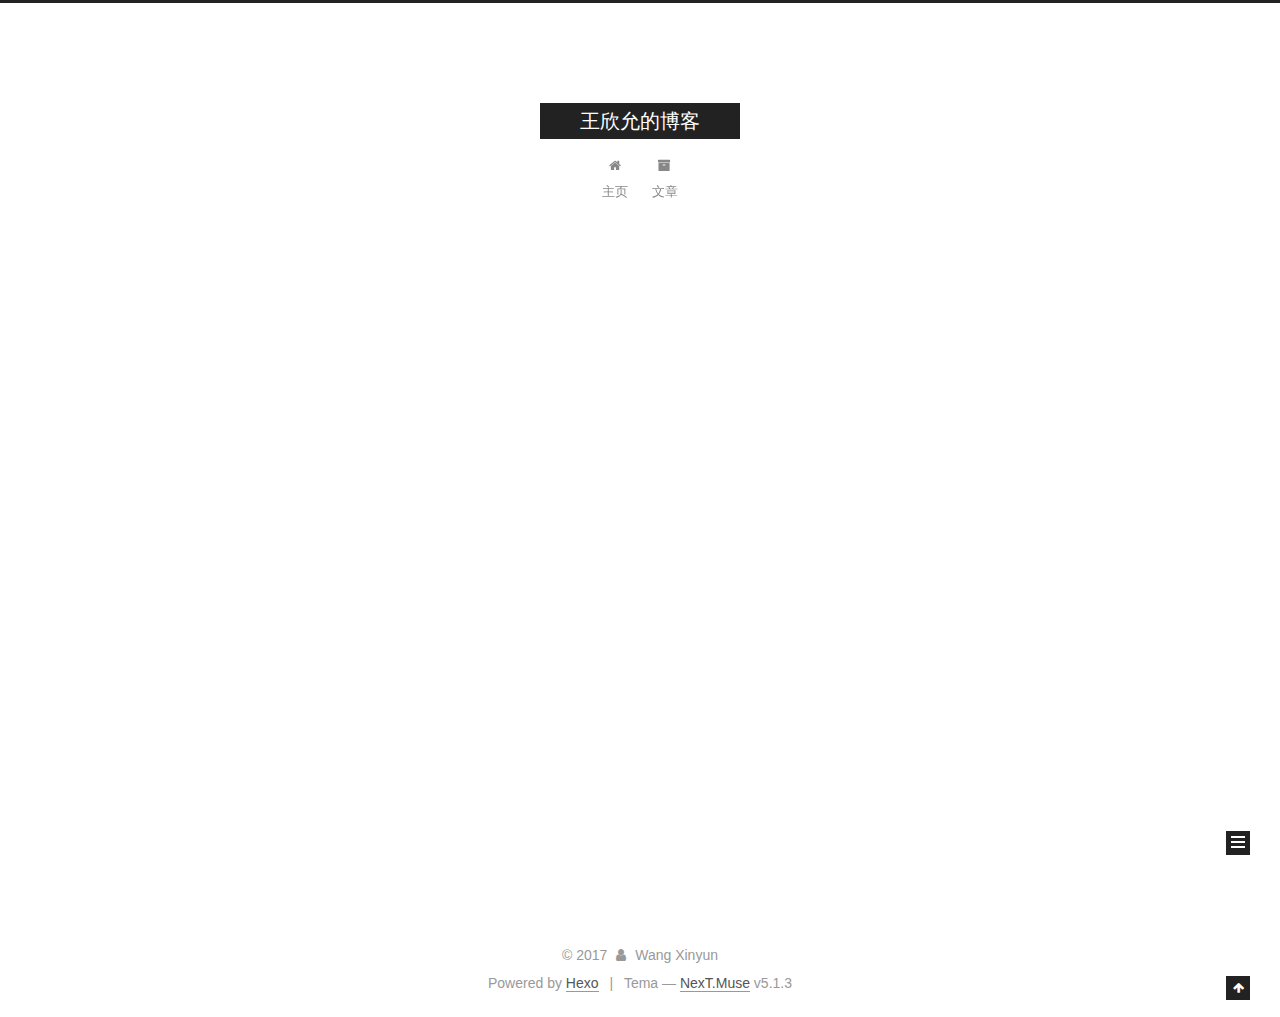
<file: archives/index.html>
<!DOCTYPE html>



  


<html class="theme-next muse use-motion" lang="">
<head>
  <meta charset="UTF-8"/>
<meta http-equiv="X-UA-Compatible" content="IE=edge" />
<meta name="viewport" content="width=device-width, initial-scale=1, maximum-scale=1"/>
<meta name="theme-color" content="#222">









<meta http-equiv="Cache-Control" content="no-transform" />
<meta http-equiv="Cache-Control" content="no-siteapp" />
















  
  
  <link href="/lib/fancybox/source/jquery.fancybox.css?v=2.1.5" rel="stylesheet" type="text/css" />







<link href="/lib/font-awesome/css/font-awesome.min.css?v=4.6.2" rel="stylesheet" type="text/css" />

<link href="/css/main.css?v=5.1.3" rel="stylesheet" type="text/css" />


  <link rel="apple-touch-icon" sizes="180x180" href="/images/apple-touch-icon-next.png?v=5.1.3">


  <link rel="icon" type="image/png" sizes="32x32" href="/images/favicon-32x32-next.png?v=5.1.3">


  <link rel="icon" type="image/png" sizes="16x16" href="/images/favicon-16x16-next.png?v=5.1.3">


  <link rel="mask-icon" href="/images/logo.svg?v=5.1.3" color="#222">





  <meta name="keywords" content="Hexo, NexT" />










<meta property="og:type" content="website">
<meta property="og:title" content="王欣允的博客">
<meta property="og:url" content="http://wangxinyun.xyz/archives/index.html">
<meta property="og:site_name" content="王欣允的博客">
<meta name="twitter:card" content="summary">
<meta name="twitter:title" content="王欣允的博客">



<script type="text/javascript" id="hexo.configurations">
  var NexT = window.NexT || {};
  var CONFIG = {
    root: '/',
    scheme: 'Muse',
    version: '5.1.3',
    sidebar: {"position":"left","display":"post","offset":12,"b2t":false,"scrollpercent":false,"onmobile":false},
    fancybox: true,
    tabs: true,
    motion: {"enable":true,"async":false,"transition":{"post_block":"fadeIn","post_header":"slideDownIn","post_body":"slideDownIn","coll_header":"slideLeftIn","sidebar":"slideUpIn"}},
    duoshuo: {
      userId: '0',
      author: 'Penulis'
    },
    algolia: {
      applicationID: '',
      apiKey: '',
      indexName: '',
      hits: {"per_page":10},
      labels: {"input_placeholder":"Search for Posts","hits_empty":"We didn't find any results for the search: ${query}","hits_stats":"${hits} results found in ${time} ms"}
    }
  };
</script>



  <link rel="canonical" href="http://wangxinyun.xyz/archives/"/>





  <title>Arsip | 王欣允的博客</title>
  





  <script type="text/javascript">
    var _hmt = _hmt || [];
    (function() {
      var hm = document.createElement("script");
      hm.src = "https://hm.baidu.com/hm.js?7ba0092a5c285d1ff6633d5f08d9c299";
      var s = document.getElementsByTagName("script")[0];
      s.parentNode.insertBefore(hm, s);
    })();
  </script>




</head>

<body itemscope itemtype="http://schema.org/WebPage" lang="">

  
  
    
  

  <div class="container sidebar-position-left page-archive">
    <div class="headband"></div>

    <header id="header" class="header" itemscope itemtype="http://schema.org/WPHeader">
      <div class="header-inner"><div class="site-brand-wrapper">
  <div class="site-meta ">
    

    <div class="custom-logo-site-title">
      <a href="/"  class="brand" rel="start">
        <span class="logo-line-before"><i></i></span>
        <span class="site-title">王欣允的博客</span>
        <span class="logo-line-after"><i></i></span>
      </a>
    </div>
      
        <p class="site-subtitle"></p>
      
  </div>

  <div class="site-nav-toggle">
    <button>
      <span class="btn-bar"></span>
      <span class="btn-bar"></span>
      <span class="btn-bar"></span>
    </button>
  </div>
</div>

<nav class="site-nav">
  

  
    <ul id="menu" class="menu">
      
        
        <li class="menu-item menu-item-主页">
          <a href="/" rel="section">
            
              <i class="menu-item-icon fa fa-fw fa-home"></i> <br />
            
            主页
          </a>
        </li>
      
        
        <li class="menu-item menu-item-文章">
          <a href="/archives/" rel="section">
            
              <i class="menu-item-icon fa fa-fw fa-archive"></i> <br />
            
            文章
          </a>
        </li>
      

      
    </ul>
  

  
</nav>



 </div>
    </header>

    <main id="main" class="main">
      <div class="main-inner">
        <div class="content-wrap">
          <div id="content" class="content">
            

  
  
  
  <div class="post-block archive">
    <div id="posts" class="posts-collapse">
      <span class="archive-move-on"></span>

      <span class="archive-page-counter">
        
        
        
          
        
        Um..! 5 total posting. Terus Posting.
      </span>

      

        
        
        

        
          
          <div class="collection-title">
            <h1 class="archive-year" id="archive-year-2017">2017</h1>
          </div>
        
        

        

  <article class="post post-type-normal" itemscope itemtype="http://schema.org/Article">
    <header class="post-header">

      <h2 class="post-title">
        
            <a class="post-title-link" href="/2017/12/04/2017-12-4/" itemprop="url">
              
                <span itemprop="name">抓紧时间</span>
              
            </a>
        
      </h2>

      <div class="post-meta">
        <time class="post-time" itemprop="dateCreated"
              datetime="2017-12-04T21:23:10+08:00"
              content="2017-12-04" >
          12-04
        </time>
      </div>

    </header>
  </article>



      

        
        
        

        
        

        

  <article class="post post-type-normal" itemscope itemtype="http://schema.org/Article">
    <header class="post-header">

      <h2 class="post-title">
        
            <a class="post-title-link" href="/2017/12/01/2017-12-1/" itemprop="url">
              
                <span itemprop="name">12月的第一天</span>
              
            </a>
        
      </h2>

      <div class="post-meta">
        <time class="post-time" itemprop="dateCreated"
              datetime="2017-12-01T21:55:23+08:00"
              content="2017-12-01" >
          12-01
        </time>
      </div>

    </header>
  </article>



      

        
        
        

        
        

        

  <article class="post post-type-normal" itemscope itemtype="http://schema.org/Article">
    <header class="post-header">

      <h2 class="post-title">
        
            <a class="post-title-link" href="/2017/11/30/2017-11-30/" itemprop="url">
              
                <span itemprop="name">11月的最后一天</span>
              
            </a>
        
      </h2>

      <div class="post-meta">
        <time class="post-time" itemprop="dateCreated"
              datetime="2017-11-30T22:15:38+08:00"
              content="2017-11-30" >
          11-30
        </time>
      </div>

    </header>
  </article>



      

        
        
        

        
        

        

  <article class="post post-type-normal" itemscope itemtype="http://schema.org/Article">
    <header class="post-header">

      <h2 class="post-title">
        
            <a class="post-title-link" href="/2017/11/29/哈喽，沃德/" itemprop="url">
              
                <span itemprop="name">哈喽，沃德</span>
              
            </a>
        
      </h2>

      <div class="post-meta">
        <time class="post-time" itemprop="dateCreated"
              datetime="2017-11-29T21:45:24+08:00"
              content="2017-11-29" >
          11-29
        </time>
      </div>

    </header>
  </article>



      

        
        
        

        
        

        

  <article class="post post-type-normal" itemscope itemtype="http://schema.org/Article">
    <header class="post-header">

      <h2 class="post-title">
        
            <a class="post-title-link" href="/2017/11/29/hello-world/" itemprop="url">
              
                <span itemprop="name">Hello World</span>
              
            </a>
        
      </h2>

      <div class="post-meta">
        <time class="post-time" itemprop="dateCreated"
              datetime="2017-11-29T11:48:49+08:00"
              content="2017-11-29" >
          11-29
        </time>
      </div>

    </header>
  </article>



      

    </div>
  </div>
  
  
  

  



          </div>
          


          

        </div>
        
          
  
  <div class="sidebar-toggle">
    <div class="sidebar-toggle-line-wrap">
      <span class="sidebar-toggle-line sidebar-toggle-line-first"></span>
      <span class="sidebar-toggle-line sidebar-toggle-line-middle"></span>
      <span class="sidebar-toggle-line sidebar-toggle-line-last"></span>
    </div>
  </div>

  <aside id="sidebar" class="sidebar">
    
    <div class="sidebar-inner">

      

      

      <section class="site-overview-wrap sidebar-panel sidebar-panel-active">
        <div class="site-overview">
          <div class="site-author motion-element" itemprop="author" itemscope itemtype="http://schema.org/Person">
            
              <p class="site-author-name" itemprop="name">Wang Xinyun</p>
              <p class="site-description motion-element" itemprop="description"></p>
          </div>

          <nav class="site-state motion-element">

            
              <div class="site-state-item site-state-posts">
              
                <a href="/archives">
              
                  <span class="site-state-item-count">5</span>
                  <span class="site-state-item-name">posting</span>
                </a>
              </div>
            

            

            
              
              
              <div class="site-state-item site-state-tags">
                
                  <span class="site-state-item-count">2</span>
                  <span class="site-state-item-name">tags</span>
                
              </div>
            

          </nav>

          

          <div class="links-of-author motion-element">
            
          </div>

          
          

          
          

          

        </div>
      </section>

      

      

    </div>
  </aside>


        
      </div>
    </main>

    <footer id="footer" class="footer">
      <div class="footer-inner">
        <div class="copyright">&copy; <span itemprop="copyrightYear">2017</span>
  <span class="with-love">
    <i class="fa fa-user"></i>
  </span>
  <span class="author" itemprop="copyrightHolder">Wang Xinyun</span>

  
</div>


  <div class="powered-by">Powered by <a class="theme-link" target="_blank" href="https://hexo.io">Hexo</a></div>



  <span class="post-meta-divider">|</span>



  <div class="theme-info">Tema &mdash; <a class="theme-link" target="_blank" href="https://github.com/iissnan/hexo-theme-next">NexT.Muse</a> v5.1.3</div>




        







        
      </div>
    </footer>

    
      <div class="back-to-top">
        <i class="fa fa-arrow-up"></i>
        
      </div>
    

    

  </div>

  

<script type="text/javascript">
  if (Object.prototype.toString.call(window.Promise) !== '[object Function]') {
    window.Promise = null;
  }
</script>









  












  
  
    <script type="text/javascript" src="/lib/jquery/index.js?v=2.1.3"></script>
  

  
  
    <script type="text/javascript" src="/lib/fastclick/lib/fastclick.min.js?v=1.0.6"></script>
  

  
  
    <script type="text/javascript" src="/lib/jquery_lazyload/jquery.lazyload.js?v=1.9.7"></script>
  

  
  
    <script type="text/javascript" src="/lib/velocity/velocity.min.js?v=1.2.1"></script>
  

  
  
    <script type="text/javascript" src="/lib/velocity/velocity.ui.min.js?v=1.2.1"></script>
  

  
  
    <script type="text/javascript" src="/lib/fancybox/source/jquery.fancybox.pack.js?v=2.1.5"></script>
  


  


  <script type="text/javascript" src="/js/src/utils.js?v=5.1.3"></script>

  <script type="text/javascript" src="/js/src/motion.js?v=5.1.3"></script>



  
  

  

  


  <script type="text/javascript" src="/js/src/bootstrap.js?v=5.1.3"></script>



  


  




	





  





  












  





  

  

  

  
  

  

  

  

</body>
</html>
</file>
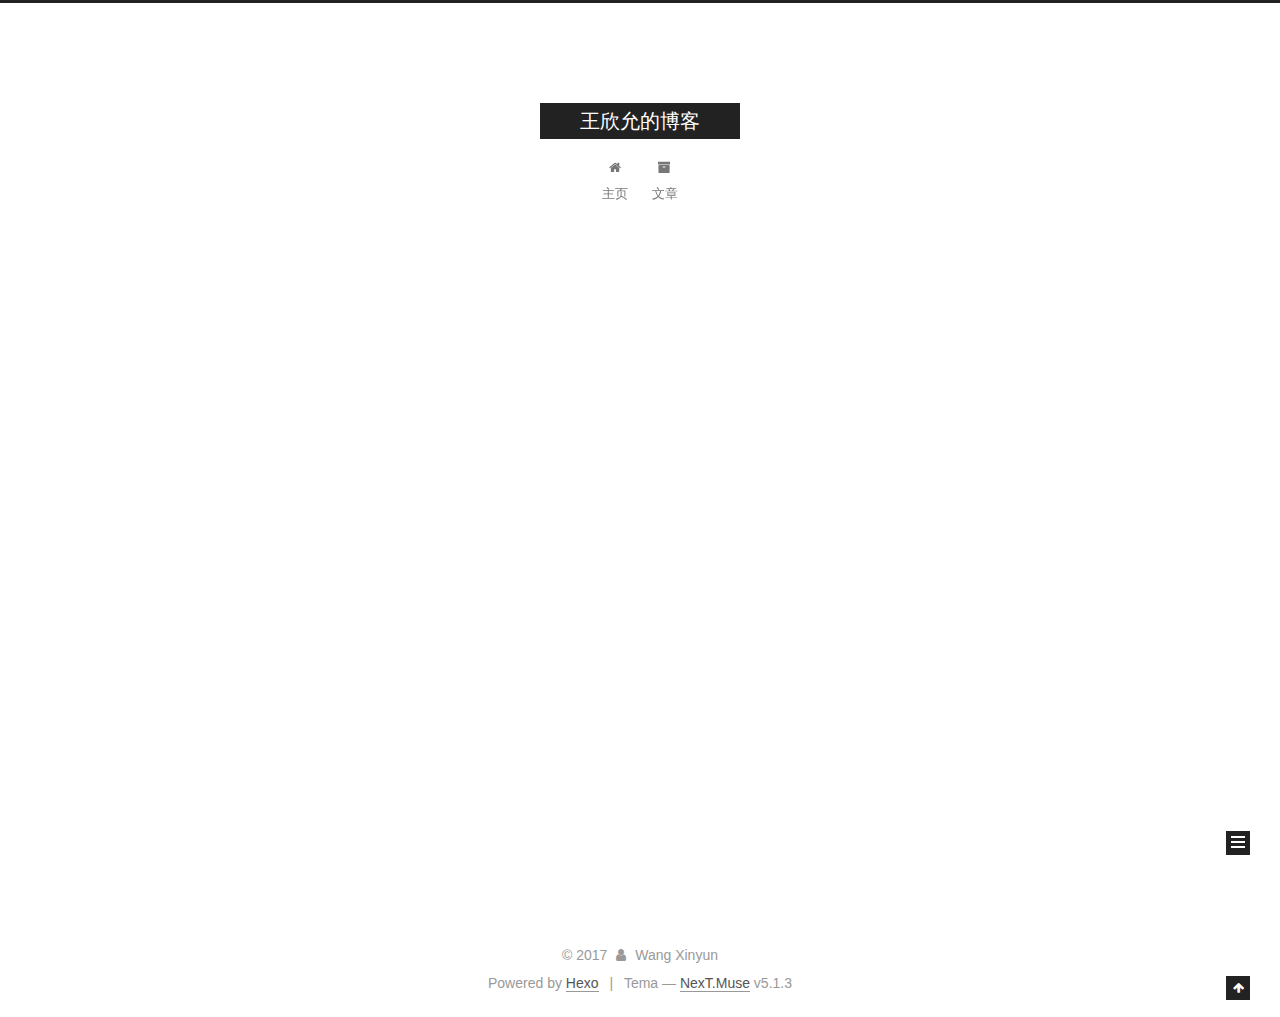
<file: archives/2017/index.html>
<!DOCTYPE html>



  


<html class="theme-next muse use-motion" lang="">
<head>
  <meta charset="UTF-8"/>
<meta http-equiv="X-UA-Compatible" content="IE=edge" />
<meta name="viewport" content="width=device-width, initial-scale=1, maximum-scale=1"/>
<meta name="theme-color" content="#222">









<meta http-equiv="Cache-Control" content="no-transform" />
<meta http-equiv="Cache-Control" content="no-siteapp" />
















  
  
  <link href="/lib/fancybox/source/jquery.fancybox.css?v=2.1.5" rel="stylesheet" type="text/css" />







<link href="/lib/font-awesome/css/font-awesome.min.css?v=4.6.2" rel="stylesheet" type="text/css" />

<link href="/css/main.css?v=5.1.3" rel="stylesheet" type="text/css" />


  <link rel="apple-touch-icon" sizes="180x180" href="/images/apple-touch-icon-next.png?v=5.1.3">


  <link rel="icon" type="image/png" sizes="32x32" href="/images/favicon-32x32-next.png?v=5.1.3">


  <link rel="icon" type="image/png" sizes="16x16" href="/images/favicon-16x16-next.png?v=5.1.3">


  <link rel="mask-icon" href="/images/logo.svg?v=5.1.3" color="#222">





  <meta name="keywords" content="Hexo, NexT" />










<meta property="og:type" content="website">
<meta property="og:title" content="王欣允的博客">
<meta property="og:url" content="http://wangxinyun.xyz/archives/2017/index.html">
<meta property="og:site_name" content="王欣允的博客">
<meta name="twitter:card" content="summary">
<meta name="twitter:title" content="王欣允的博客">



<script type="text/javascript" id="hexo.configurations">
  var NexT = window.NexT || {};
  var CONFIG = {
    root: '/',
    scheme: 'Muse',
    version: '5.1.3',
    sidebar: {"position":"left","display":"post","offset":12,"b2t":false,"scrollpercent":false,"onmobile":false},
    fancybox: true,
    tabs: true,
    motion: {"enable":true,"async":false,"transition":{"post_block":"fadeIn","post_header":"slideDownIn","post_body":"slideDownIn","coll_header":"slideLeftIn","sidebar":"slideUpIn"}},
    duoshuo: {
      userId: '0',
      author: 'Penulis'
    },
    algolia: {
      applicationID: '',
      apiKey: '',
      indexName: '',
      hits: {"per_page":10},
      labels: {"input_placeholder":"Search for Posts","hits_empty":"We didn't find any results for the search: ${query}","hits_stats":"${hits} results found in ${time} ms"}
    }
  };
</script>



  <link rel="canonical" href="http://wangxinyun.xyz/archives/2017/"/>





  <title>Arsip | 王欣允的博客</title>
  





  <script type="text/javascript">
    var _hmt = _hmt || [];
    (function() {
      var hm = document.createElement("script");
      hm.src = "https://hm.baidu.com/hm.js?7ba0092a5c285d1ff6633d5f08d9c299";
      var s = document.getElementsByTagName("script")[0];
      s.parentNode.insertBefore(hm, s);
    })();
  </script>




</head>

<body itemscope itemtype="http://schema.org/WebPage" lang="">

  
  
    
  

  <div class="container sidebar-position-left page-archive">
    <div class="headband"></div>

    <header id="header" class="header" itemscope itemtype="http://schema.org/WPHeader">
      <div class="header-inner"><div class="site-brand-wrapper">
  <div class="site-meta ">
    

    <div class="custom-logo-site-title">
      <a href="/"  class="brand" rel="start">
        <span class="logo-line-before"><i></i></span>
        <span class="site-title">王欣允的博客</span>
        <span class="logo-line-after"><i></i></span>
      </a>
    </div>
      
        <p class="site-subtitle"></p>
      
  </div>

  <div class="site-nav-toggle">
    <button>
      <span class="btn-bar"></span>
      <span class="btn-bar"></span>
      <span class="btn-bar"></span>
    </button>
  </div>
</div>

<nav class="site-nav">
  

  
    <ul id="menu" class="menu">
      
        
        <li class="menu-item menu-item-主页">
          <a href="/" rel="section">
            
              <i class="menu-item-icon fa fa-fw fa-home"></i> <br />
            
            主页
          </a>
        </li>
      
        
        <li class="menu-item menu-item-文章">
          <a href="/archives/" rel="section">
            
              <i class="menu-item-icon fa fa-fw fa-archive"></i> <br />
            
            文章
          </a>
        </li>
      

      
    </ul>
  

  
</nav>



 </div>
    </header>

    <main id="main" class="main">
      <div class="main-inner">
        <div class="content-wrap">
          <div id="content" class="content">
            

  
  
  
  <div class="post-block archive">
    <div id="posts" class="posts-collapse">
      <span class="archive-move-on"></span>

      <span class="archive-page-counter">
        
        
        
          
        
        Um..! 5 total posting. Terus Posting.
      </span>

      

        
        
        

        
          
          <div class="collection-title">
            <h1 class="archive-year" id="archive-year-2017">2017</h1>
          </div>
        
        

        

  <article class="post post-type-normal" itemscope itemtype="http://schema.org/Article">
    <header class="post-header">

      <h2 class="post-title">
        
            <a class="post-title-link" href="/2017/12/04/2017-12-4/" itemprop="url">
              
                <span itemprop="name">抓紧时间</span>
              
            </a>
        
      </h2>

      <div class="post-meta">
        <time class="post-time" itemprop="dateCreated"
              datetime="2017-12-04T21:23:10+08:00"
              content="2017-12-04" >
          12-04
        </time>
      </div>

    </header>
  </article>



      

        
        
        

        
        

        

  <article class="post post-type-normal" itemscope itemtype="http://schema.org/Article">
    <header class="post-header">

      <h2 class="post-title">
        
            <a class="post-title-link" href="/2017/12/01/2017-12-1/" itemprop="url">
              
                <span itemprop="name">12月的第一天</span>
              
            </a>
        
      </h2>

      <div class="post-meta">
        <time class="post-time" itemprop="dateCreated"
              datetime="2017-12-01T21:55:23+08:00"
              content="2017-12-01" >
          12-01
        </time>
      </div>

    </header>
  </article>



      

        
        
        

        
        

        

  <article class="post post-type-normal" itemscope itemtype="http://schema.org/Article">
    <header class="post-header">

      <h2 class="post-title">
        
            <a class="post-title-link" href="/2017/11/30/2017-11-30/" itemprop="url">
              
                <span itemprop="name">11月的最后一天</span>
              
            </a>
        
      </h2>

      <div class="post-meta">
        <time class="post-time" itemprop="dateCreated"
              datetime="2017-11-30T22:15:38+08:00"
              content="2017-11-30" >
          11-30
        </time>
      </div>

    </header>
  </article>



      

        
        
        

        
        

        

  <article class="post post-type-normal" itemscope itemtype="http://schema.org/Article">
    <header class="post-header">

      <h2 class="post-title">
        
            <a class="post-title-link" href="/2017/11/29/哈喽，沃德/" itemprop="url">
              
                <span itemprop="name">哈喽，沃德</span>
              
            </a>
        
      </h2>

      <div class="post-meta">
        <time class="post-time" itemprop="dateCreated"
              datetime="2017-11-29T21:45:24+08:00"
              content="2017-11-29" >
          11-29
        </time>
      </div>

    </header>
  </article>



      

        
        
        

        
        

        

  <article class="post post-type-normal" itemscope itemtype="http://schema.org/Article">
    <header class="post-header">

      <h2 class="post-title">
        
            <a class="post-title-link" href="/2017/11/29/hello-world/" itemprop="url">
              
                <span itemprop="name">Hello World</span>
              
            </a>
        
      </h2>

      <div class="post-meta">
        <time class="post-time" itemprop="dateCreated"
              datetime="2017-11-29T11:48:49+08:00"
              content="2017-11-29" >
          11-29
        </time>
      </div>

    </header>
  </article>



      

    </div>
  </div>
  
  
  

  



          </div>
          


          

        </div>
        
          
  
  <div class="sidebar-toggle">
    <div class="sidebar-toggle-line-wrap">
      <span class="sidebar-toggle-line sidebar-toggle-line-first"></span>
      <span class="sidebar-toggle-line sidebar-toggle-line-middle"></span>
      <span class="sidebar-toggle-line sidebar-toggle-line-last"></span>
    </div>
  </div>

  <aside id="sidebar" class="sidebar">
    
    <div class="sidebar-inner">

      

      

      <section class="site-overview-wrap sidebar-panel sidebar-panel-active">
        <div class="site-overview">
          <div class="site-author motion-element" itemprop="author" itemscope itemtype="http://schema.org/Person">
            
              <p class="site-author-name" itemprop="name">Wang Xinyun</p>
              <p class="site-description motion-element" itemprop="description"></p>
          </div>

          <nav class="site-state motion-element">

            
              <div class="site-state-item site-state-posts">
              
                <a href="/archives">
              
                  <span class="site-state-item-count">5</span>
                  <span class="site-state-item-name">posting</span>
                </a>
              </div>
            

            

            
              
              
              <div class="site-state-item site-state-tags">
                
                  <span class="site-state-item-count">2</span>
                  <span class="site-state-item-name">tags</span>
                
              </div>
            

          </nav>

          

          <div class="links-of-author motion-element">
            
          </div>

          
          

          
          

          

        </div>
      </section>

      

      

    </div>
  </aside>


        
      </div>
    </main>

    <footer id="footer" class="footer">
      <div class="footer-inner">
        <div class="copyright">&copy; <span itemprop="copyrightYear">2017</span>
  <span class="with-love">
    <i class="fa fa-user"></i>
  </span>
  <span class="author" itemprop="copyrightHolder">Wang Xinyun</span>

  
</div>


  <div class="powered-by">Powered by <a class="theme-link" target="_blank" href="https://hexo.io">Hexo</a></div>



  <span class="post-meta-divider">|</span>



  <div class="theme-info">Tema &mdash; <a class="theme-link" target="_blank" href="https://github.com/iissnan/hexo-theme-next">NexT.Muse</a> v5.1.3</div>




        







        
      </div>
    </footer>

    
      <div class="back-to-top">
        <i class="fa fa-arrow-up"></i>
        
      </div>
    

    

  </div>

  

<script type="text/javascript">
  if (Object.prototype.toString.call(window.Promise) !== '[object Function]') {
    window.Promise = null;
  }
</script>









  












  
  
    <script type="text/javascript" src="/lib/jquery/index.js?v=2.1.3"></script>
  

  
  
    <script type="text/javascript" src="/lib/fastclick/lib/fastclick.min.js?v=1.0.6"></script>
  

  
  
    <script type="text/javascript" src="/lib/jquery_lazyload/jquery.lazyload.js?v=1.9.7"></script>
  

  
  
    <script type="text/javascript" src="/lib/velocity/velocity.min.js?v=1.2.1"></script>
  

  
  
    <script type="text/javascript" src="/lib/velocity/velocity.ui.min.js?v=1.2.1"></script>
  

  
  
    <script type="text/javascript" src="/lib/fancybox/source/jquery.fancybox.pack.js?v=2.1.5"></script>
  


  


  <script type="text/javascript" src="/js/src/utils.js?v=5.1.3"></script>

  <script type="text/javascript" src="/js/src/motion.js?v=5.1.3"></script>



  
  

  

  


  <script type="text/javascript" src="/js/src/bootstrap.js?v=5.1.3"></script>



  


  




	





  





  












  





  

  

  

  
  

  

  

  

</body>
</html>
</file>
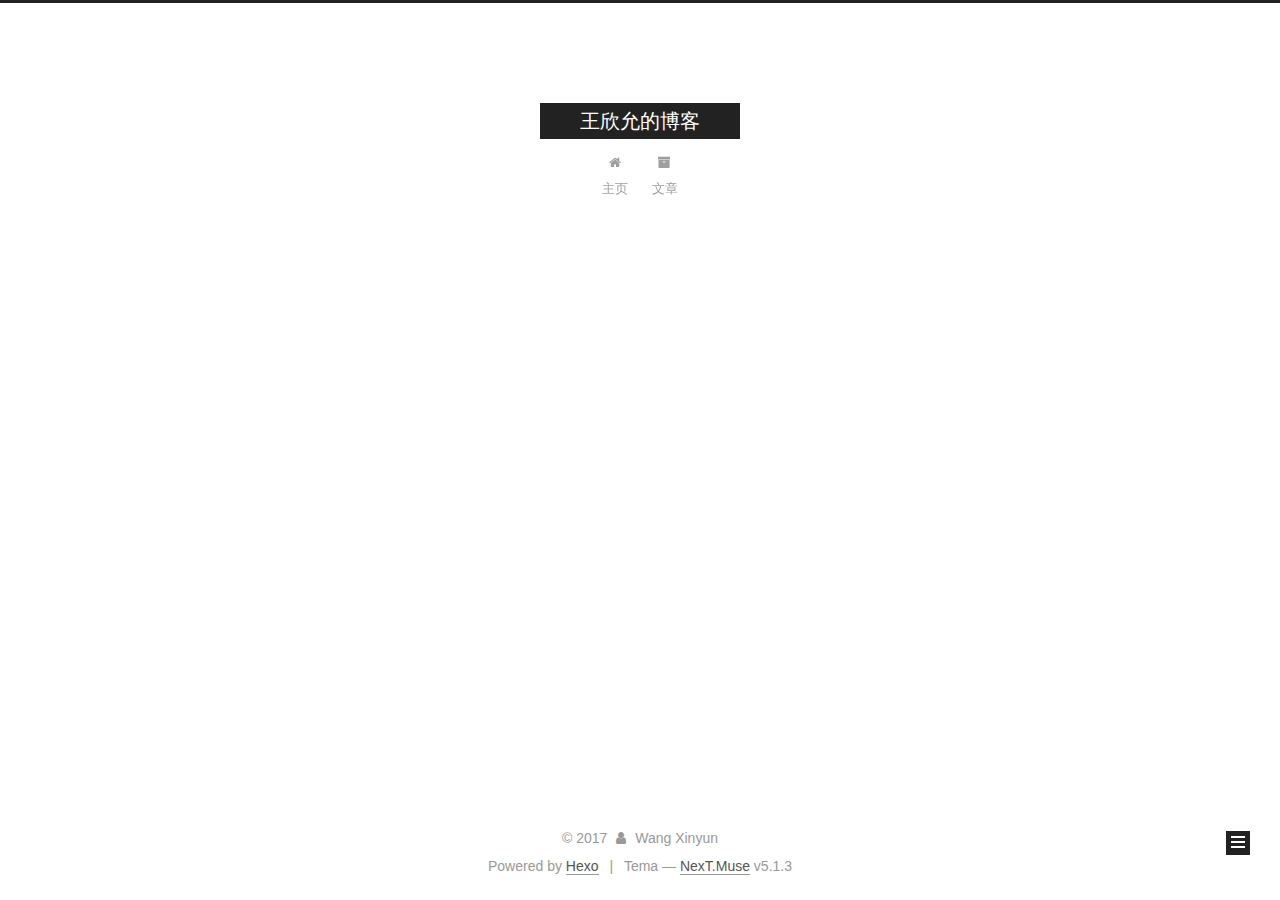
<file: tags/日记/index.html>
<!DOCTYPE html>



  


<html class="theme-next muse use-motion" lang="">
<head>
  <meta charset="UTF-8"/>
<meta http-equiv="X-UA-Compatible" content="IE=edge" />
<meta name="viewport" content="width=device-width, initial-scale=1, maximum-scale=1"/>
<meta name="theme-color" content="#222">









<meta http-equiv="Cache-Control" content="no-transform" />
<meta http-equiv="Cache-Control" content="no-siteapp" />
















  
  
  <link href="/lib/fancybox/source/jquery.fancybox.css?v=2.1.5" rel="stylesheet" type="text/css" />







<link href="/lib/font-awesome/css/font-awesome.min.css?v=4.6.2" rel="stylesheet" type="text/css" />

<link href="/css/main.css?v=5.1.3" rel="stylesheet" type="text/css" />


  <link rel="apple-touch-icon" sizes="180x180" href="/images/apple-touch-icon-next.png?v=5.1.3">


  <link rel="icon" type="image/png" sizes="32x32" href="/images/favicon-32x32-next.png?v=5.1.3">


  <link rel="icon" type="image/png" sizes="16x16" href="/images/favicon-16x16-next.png?v=5.1.3">


  <link rel="mask-icon" href="/images/logo.svg?v=5.1.3" color="#222">





  <meta name="keywords" content="Hexo, NexT" />










<meta property="og:type" content="website">
<meta property="og:title" content="王欣允的博客">
<meta property="og:url" content="http://wangxinyun.xyz/tags/日记/index.html">
<meta property="og:site_name" content="王欣允的博客">
<meta name="twitter:card" content="summary">
<meta name="twitter:title" content="王欣允的博客">



<script type="text/javascript" id="hexo.configurations">
  var NexT = window.NexT || {};
  var CONFIG = {
    root: '/',
    scheme: 'Muse',
    version: '5.1.3',
    sidebar: {"position":"left","display":"post","offset":12,"b2t":false,"scrollpercent":false,"onmobile":false},
    fancybox: true,
    tabs: true,
    motion: {"enable":true,"async":false,"transition":{"post_block":"fadeIn","post_header":"slideDownIn","post_body":"slideDownIn","coll_header":"slideLeftIn","sidebar":"slideUpIn"}},
    duoshuo: {
      userId: '0',
      author: 'Penulis'
    },
    algolia: {
      applicationID: '',
      apiKey: '',
      indexName: '',
      hits: {"per_page":10},
      labels: {"input_placeholder":"Search for Posts","hits_empty":"We didn't find any results for the search: ${query}","hits_stats":"${hits} results found in ${time} ms"}
    }
  };
</script>



  <link rel="canonical" href="http://wangxinyun.xyz/tags/日记/"/>





  <title>Tag: 日记 | 王欣允的博客</title>
  





  <script type="text/javascript">
    var _hmt = _hmt || [];
    (function() {
      var hm = document.createElement("script");
      hm.src = "https://hm.baidu.com/hm.js?7ba0092a5c285d1ff6633d5f08d9c299";
      var s = document.getElementsByTagName("script")[0];
      s.parentNode.insertBefore(hm, s);
    })();
  </script>




</head>

<body itemscope itemtype="http://schema.org/WebPage" lang="">

  
  
    
  

  <div class="container sidebar-position-left ">
    <div class="headband"></div>

    <header id="header" class="header" itemscope itemtype="http://schema.org/WPHeader">
      <div class="header-inner"><div class="site-brand-wrapper">
  <div class="site-meta ">
    

    <div class="custom-logo-site-title">
      <a href="/"  class="brand" rel="start">
        <span class="logo-line-before"><i></i></span>
        <span class="site-title">王欣允的博客</span>
        <span class="logo-line-after"><i></i></span>
      </a>
    </div>
      
        <p class="site-subtitle"></p>
      
  </div>

  <div class="site-nav-toggle">
    <button>
      <span class="btn-bar"></span>
      <span class="btn-bar"></span>
      <span class="btn-bar"></span>
    </button>
  </div>
</div>

<nav class="site-nav">
  

  
    <ul id="menu" class="menu">
      
        
        <li class="menu-item menu-item-主页">
          <a href="/" rel="section">
            
              <i class="menu-item-icon fa fa-fw fa-home"></i> <br />
            
            主页
          </a>
        </li>
      
        
        <li class="menu-item menu-item-文章">
          <a href="/archives/" rel="section">
            
              <i class="menu-item-icon fa fa-fw fa-archive"></i> <br />
            
            文章
          </a>
        </li>
      

      
    </ul>
  

  
</nav>



 </div>
    </header>

    <main id="main" class="main">
      <div class="main-inner">
        <div class="content-wrap">
          <div id="content" class="content">
            

  
  
  
  <div class="post-block tag">

    <div id="posts" class="posts-collapse">
      <div class="collection-title">
        <h1>日记<small>Tag</small>
        </h1>
      </div>

      
        

  <article class="post post-type-normal" itemscope itemtype="http://schema.org/Article">
    <header class="post-header">

      <h2 class="post-title">
        
            <a class="post-title-link" href="/2017/12/04/2017-12-4/" itemprop="url">
              
                <span itemprop="name">抓紧时间</span>
              
            </a>
        
      </h2>

      <div class="post-meta">
        <time class="post-time" itemprop="dateCreated"
              datetime="2017-12-04T21:23:10+08:00"
              content="2017-12-04" >
          12-04
        </time>
      </div>

    </header>
  </article>


      
        

  <article class="post post-type-normal" itemscope itemtype="http://schema.org/Article">
    <header class="post-header">

      <h2 class="post-title">
        
            <a class="post-title-link" href="/2017/12/01/2017-12-1/" itemprop="url">
              
                <span itemprop="name">12月的第一天</span>
              
            </a>
        
      </h2>

      <div class="post-meta">
        <time class="post-time" itemprop="dateCreated"
              datetime="2017-12-01T21:55:23+08:00"
              content="2017-12-01" >
          12-01
        </time>
      </div>

    </header>
  </article>


      
        

  <article class="post post-type-normal" itemscope itemtype="http://schema.org/Article">
    <header class="post-header">

      <h2 class="post-title">
        
            <a class="post-title-link" href="/2017/11/30/2017-11-30/" itemprop="url">
              
                <span itemprop="name">11月的最后一天</span>
              
            </a>
        
      </h2>

      <div class="post-meta">
        <time class="post-time" itemprop="dateCreated"
              datetime="2017-11-30T22:15:38+08:00"
              content="2017-11-30" >
          11-30
        </time>
      </div>

    </header>
  </article>


      
    </div>

  </div>
  
  
  

  


          </div>
          


          

        </div>
        
          
  
  <div class="sidebar-toggle">
    <div class="sidebar-toggle-line-wrap">
      <span class="sidebar-toggle-line sidebar-toggle-line-first"></span>
      <span class="sidebar-toggle-line sidebar-toggle-line-middle"></span>
      <span class="sidebar-toggle-line sidebar-toggle-line-last"></span>
    </div>
  </div>

  <aside id="sidebar" class="sidebar">
    
    <div class="sidebar-inner">

      

      

      <section class="site-overview-wrap sidebar-panel sidebar-panel-active">
        <div class="site-overview">
          <div class="site-author motion-element" itemprop="author" itemscope itemtype="http://schema.org/Person">
            
              <p class="site-author-name" itemprop="name">Wang Xinyun</p>
              <p class="site-description motion-element" itemprop="description"></p>
          </div>

          <nav class="site-state motion-element">

            
              <div class="site-state-item site-state-posts">
              
                <a href="/archives">
              
                  <span class="site-state-item-count">5</span>
                  <span class="site-state-item-name">posting</span>
                </a>
              </div>
            

            

            
              
              
              <div class="site-state-item site-state-tags">
                
                  <span class="site-state-item-count">2</span>
                  <span class="site-state-item-name">tags</span>
                
              </div>
            

          </nav>

          

          <div class="links-of-author motion-element">
            
          </div>

          
          

          
          

          

        </div>
      </section>

      

      

    </div>
  </aside>


        
      </div>
    </main>

    <footer id="footer" class="footer">
      <div class="footer-inner">
        <div class="copyright">&copy; <span itemprop="copyrightYear">2017</span>
  <span class="with-love">
    <i class="fa fa-user"></i>
  </span>
  <span class="author" itemprop="copyrightHolder">Wang Xinyun</span>

  
</div>


  <div class="powered-by">Powered by <a class="theme-link" target="_blank" href="https://hexo.io">Hexo</a></div>



  <span class="post-meta-divider">|</span>



  <div class="theme-info">Tema &mdash; <a class="theme-link" target="_blank" href="https://github.com/iissnan/hexo-theme-next">NexT.Muse</a> v5.1.3</div>




        







        
      </div>
    </footer>

    
      <div class="back-to-top">
        <i class="fa fa-arrow-up"></i>
        
      </div>
    

    

  </div>

  

<script type="text/javascript">
  if (Object.prototype.toString.call(window.Promise) !== '[object Function]') {
    window.Promise = null;
  }
</script>









  












  
  
    <script type="text/javascript" src="/lib/jquery/index.js?v=2.1.3"></script>
  

  
  
    <script type="text/javascript" src="/lib/fastclick/lib/fastclick.min.js?v=1.0.6"></script>
  

  
  
    <script type="text/javascript" src="/lib/jquery_lazyload/jquery.lazyload.js?v=1.9.7"></script>
  

  
  
    <script type="text/javascript" src="/lib/velocity/velocity.min.js?v=1.2.1"></script>
  

  
  
    <script type="text/javascript" src="/lib/velocity/velocity.ui.min.js?v=1.2.1"></script>
  

  
  
    <script type="text/javascript" src="/lib/fancybox/source/jquery.fancybox.pack.js?v=2.1.5"></script>
  


  


  <script type="text/javascript" src="/js/src/utils.js?v=5.1.3"></script>

  <script type="text/javascript" src="/js/src/motion.js?v=5.1.3"></script>



  
  

  

  


  <script type="text/javascript" src="/js/src/bootstrap.js?v=5.1.3"></script>



  


  




	





  





  












  





  

  

  

  
  

  

  

  

</body>
</html>
</file>
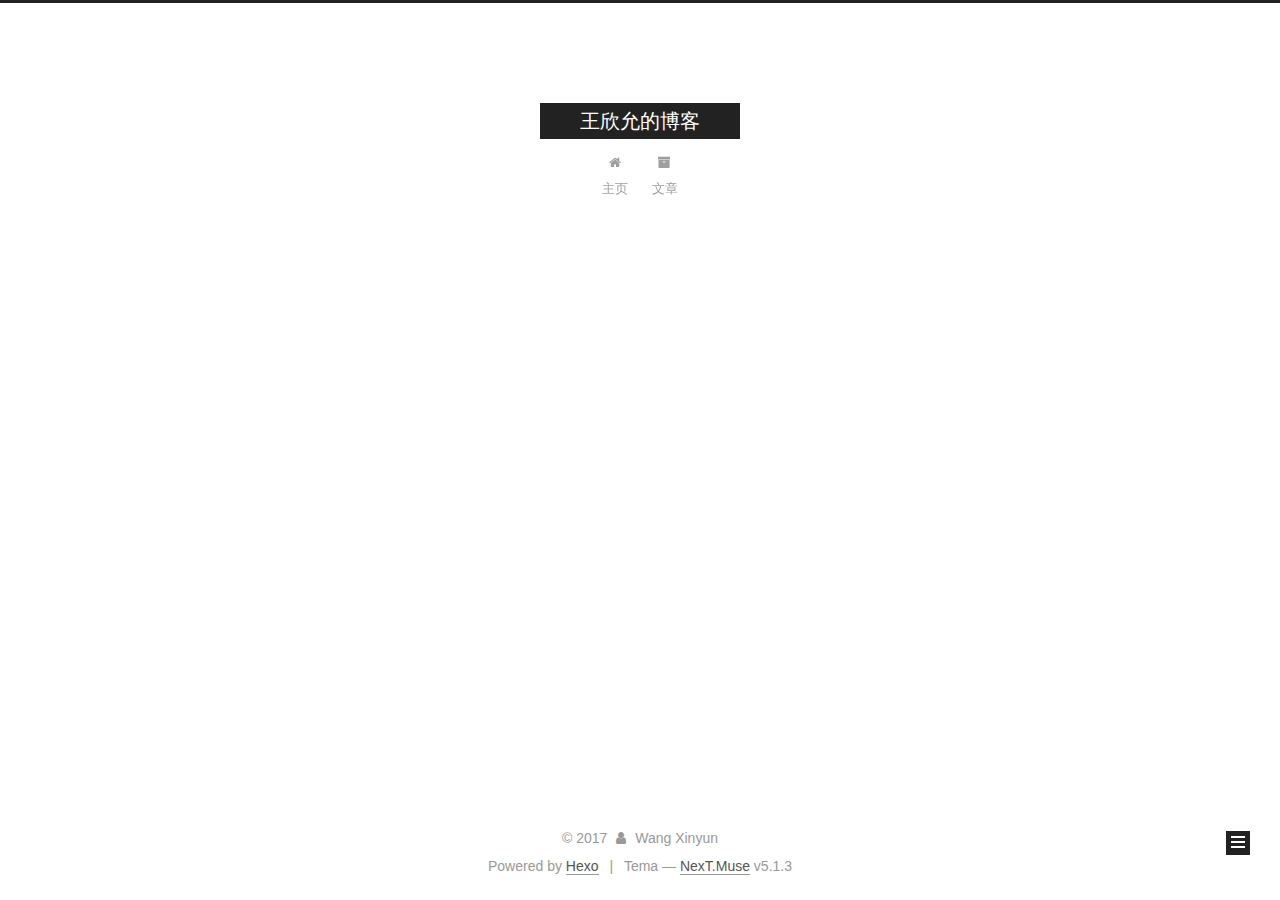
<file: tags/瞎扯/index.html>
<!DOCTYPE html>



  


<html class="theme-next muse use-motion" lang="">
<head>
  <meta charset="UTF-8"/>
<meta http-equiv="X-UA-Compatible" content="IE=edge" />
<meta name="viewport" content="width=device-width, initial-scale=1, maximum-scale=1"/>
<meta name="theme-color" content="#222">









<meta http-equiv="Cache-Control" content="no-transform" />
<meta http-equiv="Cache-Control" content="no-siteapp" />
















  
  
  <link href="/lib/fancybox/source/jquery.fancybox.css?v=2.1.5" rel="stylesheet" type="text/css" />







<link href="/lib/font-awesome/css/font-awesome.min.css?v=4.6.2" rel="stylesheet" type="text/css" />

<link href="/css/main.css?v=5.1.3" rel="stylesheet" type="text/css" />


  <link rel="apple-touch-icon" sizes="180x180" href="/images/apple-touch-icon-next.png?v=5.1.3">


  <link rel="icon" type="image/png" sizes="32x32" href="/images/favicon-32x32-next.png?v=5.1.3">


  <link rel="icon" type="image/png" sizes="16x16" href="/images/favicon-16x16-next.png?v=5.1.3">


  <link rel="mask-icon" href="/images/logo.svg?v=5.1.3" color="#222">





  <meta name="keywords" content="Hexo, NexT" />










<meta property="og:type" content="website">
<meta property="og:title" content="王欣允的博客">
<meta property="og:url" content="http://wangxinyun.xyz/tags/瞎扯/index.html">
<meta property="og:site_name" content="王欣允的博客">
<meta name="twitter:card" content="summary">
<meta name="twitter:title" content="王欣允的博客">



<script type="text/javascript" id="hexo.configurations">
  var NexT = window.NexT || {};
  var CONFIG = {
    root: '/',
    scheme: 'Muse',
    version: '5.1.3',
    sidebar: {"position":"left","display":"post","offset":12,"b2t":false,"scrollpercent":false,"onmobile":false},
    fancybox: true,
    tabs: true,
    motion: {"enable":true,"async":false,"transition":{"post_block":"fadeIn","post_header":"slideDownIn","post_body":"slideDownIn","coll_header":"slideLeftIn","sidebar":"slideUpIn"}},
    duoshuo: {
      userId: '0',
      author: 'Penulis'
    },
    algolia: {
      applicationID: '',
      apiKey: '',
      indexName: '',
      hits: {"per_page":10},
      labels: {"input_placeholder":"Search for Posts","hits_empty":"We didn't find any results for the search: ${query}","hits_stats":"${hits} results found in ${time} ms"}
    }
  };
</script>



  <link rel="canonical" href="http://wangxinyun.xyz/tags/瞎扯/"/>





  <title>Tag: 瞎扯 | 王欣允的博客</title>
  





  <script type="text/javascript">
    var _hmt = _hmt || [];
    (function() {
      var hm = document.createElement("script");
      hm.src = "https://hm.baidu.com/hm.js?7ba0092a5c285d1ff6633d5f08d9c299";
      var s = document.getElementsByTagName("script")[0];
      s.parentNode.insertBefore(hm, s);
    })();
  </script>




</head>

<body itemscope itemtype="http://schema.org/WebPage" lang="">

  
  
    
  

  <div class="container sidebar-position-left ">
    <div class="headband"></div>

    <header id="header" class="header" itemscope itemtype="http://schema.org/WPHeader">
      <div class="header-inner"><div class="site-brand-wrapper">
  <div class="site-meta ">
    

    <div class="custom-logo-site-title">
      <a href="/"  class="brand" rel="start">
        <span class="logo-line-before"><i></i></span>
        <span class="site-title">王欣允的博客</span>
        <span class="logo-line-after"><i></i></span>
      </a>
    </div>
      
        <p class="site-subtitle"></p>
      
  </div>

  <div class="site-nav-toggle">
    <button>
      <span class="btn-bar"></span>
      <span class="btn-bar"></span>
      <span class="btn-bar"></span>
    </button>
  </div>
</div>

<nav class="site-nav">
  

  
    <ul id="menu" class="menu">
      
        
        <li class="menu-item menu-item-主页">
          <a href="/" rel="section">
            
              <i class="menu-item-icon fa fa-fw fa-home"></i> <br />
            
            主页
          </a>
        </li>
      
        
        <li class="menu-item menu-item-文章">
          <a href="/archives/" rel="section">
            
              <i class="menu-item-icon fa fa-fw fa-archive"></i> <br />
            
            文章
          </a>
        </li>
      

      
    </ul>
  

  
</nav>



 </div>
    </header>

    <main id="main" class="main">
      <div class="main-inner">
        <div class="content-wrap">
          <div id="content" class="content">
            

  
  
  
  <div class="post-block tag">

    <div id="posts" class="posts-collapse">
      <div class="collection-title">
        <h1>瞎扯<small>Tag</small>
        </h1>
      </div>

      
        

  <article class="post post-type-normal" itemscope itemtype="http://schema.org/Article">
    <header class="post-header">

      <h2 class="post-title">
        
            <a class="post-title-link" href="/2017/11/29/哈喽，沃德/" itemprop="url">
              
                <span itemprop="name">哈喽，沃德</span>
              
            </a>
        
      </h2>

      <div class="post-meta">
        <time class="post-time" itemprop="dateCreated"
              datetime="2017-11-29T21:45:24+08:00"
              content="2017-11-29" >
          11-29
        </time>
      </div>

    </header>
  </article>


      
    </div>

  </div>
  
  
  

  


          </div>
          


          

        </div>
        
          
  
  <div class="sidebar-toggle">
    <div class="sidebar-toggle-line-wrap">
      <span class="sidebar-toggle-line sidebar-toggle-line-first"></span>
      <span class="sidebar-toggle-line sidebar-toggle-line-middle"></span>
      <span class="sidebar-toggle-line sidebar-toggle-line-last"></span>
    </div>
  </div>

  <aside id="sidebar" class="sidebar">
    
    <div class="sidebar-inner">

      

      

      <section class="site-overview-wrap sidebar-panel sidebar-panel-active">
        <div class="site-overview">
          <div class="site-author motion-element" itemprop="author" itemscope itemtype="http://schema.org/Person">
            
              <p class="site-author-name" itemprop="name">Wang Xinyun</p>
              <p class="site-description motion-element" itemprop="description"></p>
          </div>

          <nav class="site-state motion-element">

            
              <div class="site-state-item site-state-posts">
              
                <a href="/archives">
              
                  <span class="site-state-item-count">5</span>
                  <span class="site-state-item-name">posting</span>
                </a>
              </div>
            

            

            
              
              
              <div class="site-state-item site-state-tags">
                
                  <span class="site-state-item-count">2</span>
                  <span class="site-state-item-name">tags</span>
                
              </div>
            

          </nav>

          

          <div class="links-of-author motion-element">
            
          </div>

          
          

          
          

          

        </div>
      </section>

      

      

    </div>
  </aside>


        
      </div>
    </main>

    <footer id="footer" class="footer">
      <div class="footer-inner">
        <div class="copyright">&copy; <span itemprop="copyrightYear">2017</span>
  <span class="with-love">
    <i class="fa fa-user"></i>
  </span>
  <span class="author" itemprop="copyrightHolder">Wang Xinyun</span>

  
</div>


  <div class="powered-by">Powered by <a class="theme-link" target="_blank" href="https://hexo.io">Hexo</a></div>



  <span class="post-meta-divider">|</span>



  <div class="theme-info">Tema &mdash; <a class="theme-link" target="_blank" href="https://github.com/iissnan/hexo-theme-next">NexT.Muse</a> v5.1.3</div>




        







        
      </div>
    </footer>

    
      <div class="back-to-top">
        <i class="fa fa-arrow-up"></i>
        
      </div>
    

    

  </div>

  

<script type="text/javascript">
  if (Object.prototype.toString.call(window.Promise) !== '[object Function]') {
    window.Promise = null;
  }
</script>









  












  
  
    <script type="text/javascript" src="/lib/jquery/index.js?v=2.1.3"></script>
  

  
  
    <script type="text/javascript" src="/lib/fastclick/lib/fastclick.min.js?v=1.0.6"></script>
  

  
  
    <script type="text/javascript" src="/lib/jquery_lazyload/jquery.lazyload.js?v=1.9.7"></script>
  

  
  
    <script type="text/javascript" src="/lib/velocity/velocity.min.js?v=1.2.1"></script>
  

  
  
    <script type="text/javascript" src="/lib/velocity/velocity.ui.min.js?v=1.2.1"></script>
  

  
  
    <script type="text/javascript" src="/lib/fancybox/source/jquery.fancybox.pack.js?v=2.1.5"></script>
  


  


  <script type="text/javascript" src="/js/src/utils.js?v=5.1.3"></script>

  <script type="text/javascript" src="/js/src/motion.js?v=5.1.3"></script>



  
  

  

  


  <script type="text/javascript" src="/js/src/bootstrap.js?v=5.1.3"></script>



  


  




	





  





  












  





  

  

  

  
  

  

  

  

</body>
</html>
</file>
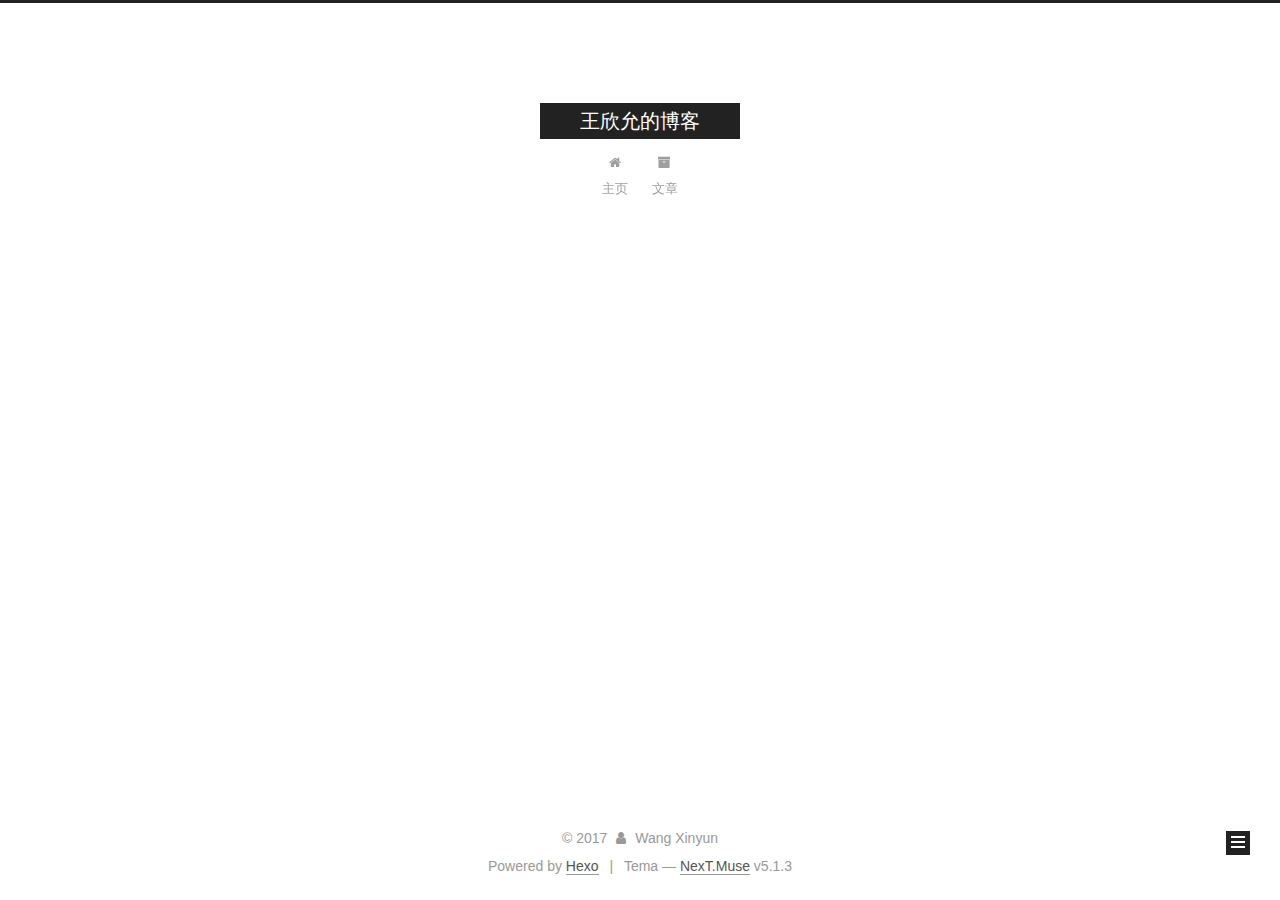
<file: archives/2017/11/index.html>
<!DOCTYPE html>



  


<html class="theme-next muse use-motion" lang="">
<head>
  <meta charset="UTF-8"/>
<meta http-equiv="X-UA-Compatible" content="IE=edge" />
<meta name="viewport" content="width=device-width, initial-scale=1, maximum-scale=1"/>
<meta name="theme-color" content="#222">









<meta http-equiv="Cache-Control" content="no-transform" />
<meta http-equiv="Cache-Control" content="no-siteapp" />
















  
  
  <link href="/lib/fancybox/source/jquery.fancybox.css?v=2.1.5" rel="stylesheet" type="text/css" />







<link href="/lib/font-awesome/css/font-awesome.min.css?v=4.6.2" rel="stylesheet" type="text/css" />

<link href="/css/main.css?v=5.1.3" rel="stylesheet" type="text/css" />


  <link rel="apple-touch-icon" sizes="180x180" href="/images/apple-touch-icon-next.png?v=5.1.3">


  <link rel="icon" type="image/png" sizes="32x32" href="/images/favicon-32x32-next.png?v=5.1.3">


  <link rel="icon" type="image/png" sizes="16x16" href="/images/favicon-16x16-next.png?v=5.1.3">


  <link rel="mask-icon" href="/images/logo.svg?v=5.1.3" color="#222">





  <meta name="keywords" content="Hexo, NexT" />










<meta property="og:type" content="website">
<meta property="og:title" content="王欣允的博客">
<meta property="og:url" content="http://wangxinyun.xyz/archives/2017/11/index.html">
<meta property="og:site_name" content="王欣允的博客">
<meta name="twitter:card" content="summary">
<meta name="twitter:title" content="王欣允的博客">



<script type="text/javascript" id="hexo.configurations">
  var NexT = window.NexT || {};
  var CONFIG = {
    root: '/',
    scheme: 'Muse',
    version: '5.1.3',
    sidebar: {"position":"left","display":"post","offset":12,"b2t":false,"scrollpercent":false,"onmobile":false},
    fancybox: true,
    tabs: true,
    motion: {"enable":true,"async":false,"transition":{"post_block":"fadeIn","post_header":"slideDownIn","post_body":"slideDownIn","coll_header":"slideLeftIn","sidebar":"slideUpIn"}},
    duoshuo: {
      userId: '0',
      author: 'Penulis'
    },
    algolia: {
      applicationID: '',
      apiKey: '',
      indexName: '',
      hits: {"per_page":10},
      labels: {"input_placeholder":"Search for Posts","hits_empty":"We didn't find any results for the search: ${query}","hits_stats":"${hits} results found in ${time} ms"}
    }
  };
</script>



  <link rel="canonical" href="http://wangxinyun.xyz/archives/2017/11/"/>





  <title>Arsip | 王欣允的博客</title>
  





  <script type="text/javascript">
    var _hmt = _hmt || [];
    (function() {
      var hm = document.createElement("script");
      hm.src = "https://hm.baidu.com/hm.js?7ba0092a5c285d1ff6633d5f08d9c299";
      var s = document.getElementsByTagName("script")[0];
      s.parentNode.insertBefore(hm, s);
    })();
  </script>




</head>

<body itemscope itemtype="http://schema.org/WebPage" lang="">

  
  
    
  

  <div class="container sidebar-position-left page-archive">
    <div class="headband"></div>

    <header id="header" class="header" itemscope itemtype="http://schema.org/WPHeader">
      <div class="header-inner"><div class="site-brand-wrapper">
  <div class="site-meta ">
    

    <div class="custom-logo-site-title">
      <a href="/"  class="brand" rel="start">
        <span class="logo-line-before"><i></i></span>
        <span class="site-title">王欣允的博客</span>
        <span class="logo-line-after"><i></i></span>
      </a>
    </div>
      
        <p class="site-subtitle"></p>
      
  </div>

  <div class="site-nav-toggle">
    <button>
      <span class="btn-bar"></span>
      <span class="btn-bar"></span>
      <span class="btn-bar"></span>
    </button>
  </div>
</div>

<nav class="site-nav">
  

  
    <ul id="menu" class="menu">
      
        
        <li class="menu-item menu-item-主页">
          <a href="/" rel="section">
            
              <i class="menu-item-icon fa fa-fw fa-home"></i> <br />
            
            主页
          </a>
        </li>
      
        
        <li class="menu-item menu-item-文章">
          <a href="/archives/" rel="section">
            
              <i class="menu-item-icon fa fa-fw fa-archive"></i> <br />
            
            文章
          </a>
        </li>
      

      
    </ul>
  

  
</nav>



 </div>
    </header>

    <main id="main" class="main">
      <div class="main-inner">
        <div class="content-wrap">
          <div id="content" class="content">
            

  
  
  
  <div class="post-block archive">
    <div id="posts" class="posts-collapse">
      <span class="archive-move-on"></span>

      <span class="archive-page-counter">
        
        
        
          
        
        Um..! 5 total posting. Terus Posting.
      </span>

      

        
        
        

        
          
          <div class="collection-title">
            <h1 class="archive-year" id="archive-year-2017">2017</h1>
          </div>
        
        

        

  <article class="post post-type-normal" itemscope itemtype="http://schema.org/Article">
    <header class="post-header">

      <h2 class="post-title">
        
            <a class="post-title-link" href="/2017/11/30/2017-11-30/" itemprop="url">
              
                <span itemprop="name">11月的最后一天</span>
              
            </a>
        
      </h2>

      <div class="post-meta">
        <time class="post-time" itemprop="dateCreated"
              datetime="2017-11-30T22:15:38+08:00"
              content="2017-11-30" >
          11-30
        </time>
      </div>

    </header>
  </article>



      

        
        
        

        
        

        

  <article class="post post-type-normal" itemscope itemtype="http://schema.org/Article">
    <header class="post-header">

      <h2 class="post-title">
        
            <a class="post-title-link" href="/2017/11/29/哈喽，沃德/" itemprop="url">
              
                <span itemprop="name">哈喽，沃德</span>
              
            </a>
        
      </h2>

      <div class="post-meta">
        <time class="post-time" itemprop="dateCreated"
              datetime="2017-11-29T21:45:24+08:00"
              content="2017-11-29" >
          11-29
        </time>
      </div>

    </header>
  </article>



      

        
        
        

        
        

        

  <article class="post post-type-normal" itemscope itemtype="http://schema.org/Article">
    <header class="post-header">

      <h2 class="post-title">
        
            <a class="post-title-link" href="/2017/11/29/hello-world/" itemprop="url">
              
                <span itemprop="name">Hello World</span>
              
            </a>
        
      </h2>

      <div class="post-meta">
        <time class="post-time" itemprop="dateCreated"
              datetime="2017-11-29T11:48:49+08:00"
              content="2017-11-29" >
          11-29
        </time>
      </div>

    </header>
  </article>



      

    </div>
  </div>
  
  
  

  



          </div>
          


          

        </div>
        
          
  
  <div class="sidebar-toggle">
    <div class="sidebar-toggle-line-wrap">
      <span class="sidebar-toggle-line sidebar-toggle-line-first"></span>
      <span class="sidebar-toggle-line sidebar-toggle-line-middle"></span>
      <span class="sidebar-toggle-line sidebar-toggle-line-last"></span>
    </div>
  </div>

  <aside id="sidebar" class="sidebar">
    
    <div class="sidebar-inner">

      

      

      <section class="site-overview-wrap sidebar-panel sidebar-panel-active">
        <div class="site-overview">
          <div class="site-author motion-element" itemprop="author" itemscope itemtype="http://schema.org/Person">
            
              <p class="site-author-name" itemprop="name">Wang Xinyun</p>
              <p class="site-description motion-element" itemprop="description"></p>
          </div>

          <nav class="site-state motion-element">

            
              <div class="site-state-item site-state-posts">
              
                <a href="/archives">
              
                  <span class="site-state-item-count">5</span>
                  <span class="site-state-item-name">posting</span>
                </a>
              </div>
            

            

            
              
              
              <div class="site-state-item site-state-tags">
                
                  <span class="site-state-item-count">2</span>
                  <span class="site-state-item-name">tags</span>
                
              </div>
            

          </nav>

          

          <div class="links-of-author motion-element">
            
          </div>

          
          

          
          

          

        </div>
      </section>

      

      

    </div>
  </aside>


        
      </div>
    </main>

    <footer id="footer" class="footer">
      <div class="footer-inner">
        <div class="copyright">&copy; <span itemprop="copyrightYear">2017</span>
  <span class="with-love">
    <i class="fa fa-user"></i>
  </span>
  <span class="author" itemprop="copyrightHolder">Wang Xinyun</span>

  
</div>


  <div class="powered-by">Powered by <a class="theme-link" target="_blank" href="https://hexo.io">Hexo</a></div>



  <span class="post-meta-divider">|</span>



  <div class="theme-info">Tema &mdash; <a class="theme-link" target="_blank" href="https://github.com/iissnan/hexo-theme-next">NexT.Muse</a> v5.1.3</div>




        







        
      </div>
    </footer>

    
      <div class="back-to-top">
        <i class="fa fa-arrow-up"></i>
        
      </div>
    

    

  </div>

  

<script type="text/javascript">
  if (Object.prototype.toString.call(window.Promise) !== '[object Function]') {
    window.Promise = null;
  }
</script>









  












  
  
    <script type="text/javascript" src="/lib/jquery/index.js?v=2.1.3"></script>
  

  
  
    <script type="text/javascript" src="/lib/fastclick/lib/fastclick.min.js?v=1.0.6"></script>
  

  
  
    <script type="text/javascript" src="/lib/jquery_lazyload/jquery.lazyload.js?v=1.9.7"></script>
  

  
  
    <script type="text/javascript" src="/lib/velocity/velocity.min.js?v=1.2.1"></script>
  

  
  
    <script type="text/javascript" src="/lib/velocity/velocity.ui.min.js?v=1.2.1"></script>
  

  
  
    <script type="text/javascript" src="/lib/fancybox/source/jquery.fancybox.pack.js?v=2.1.5"></script>
  


  


  <script type="text/javascript" src="/js/src/utils.js?v=5.1.3"></script>

  <script type="text/javascript" src="/js/src/motion.js?v=5.1.3"></script>



  
  

  

  


  <script type="text/javascript" src="/js/src/bootstrap.js?v=5.1.3"></script>



  


  




	





  





  












  





  

  

  

  
  

  

  

  

</body>
</html>
</file>
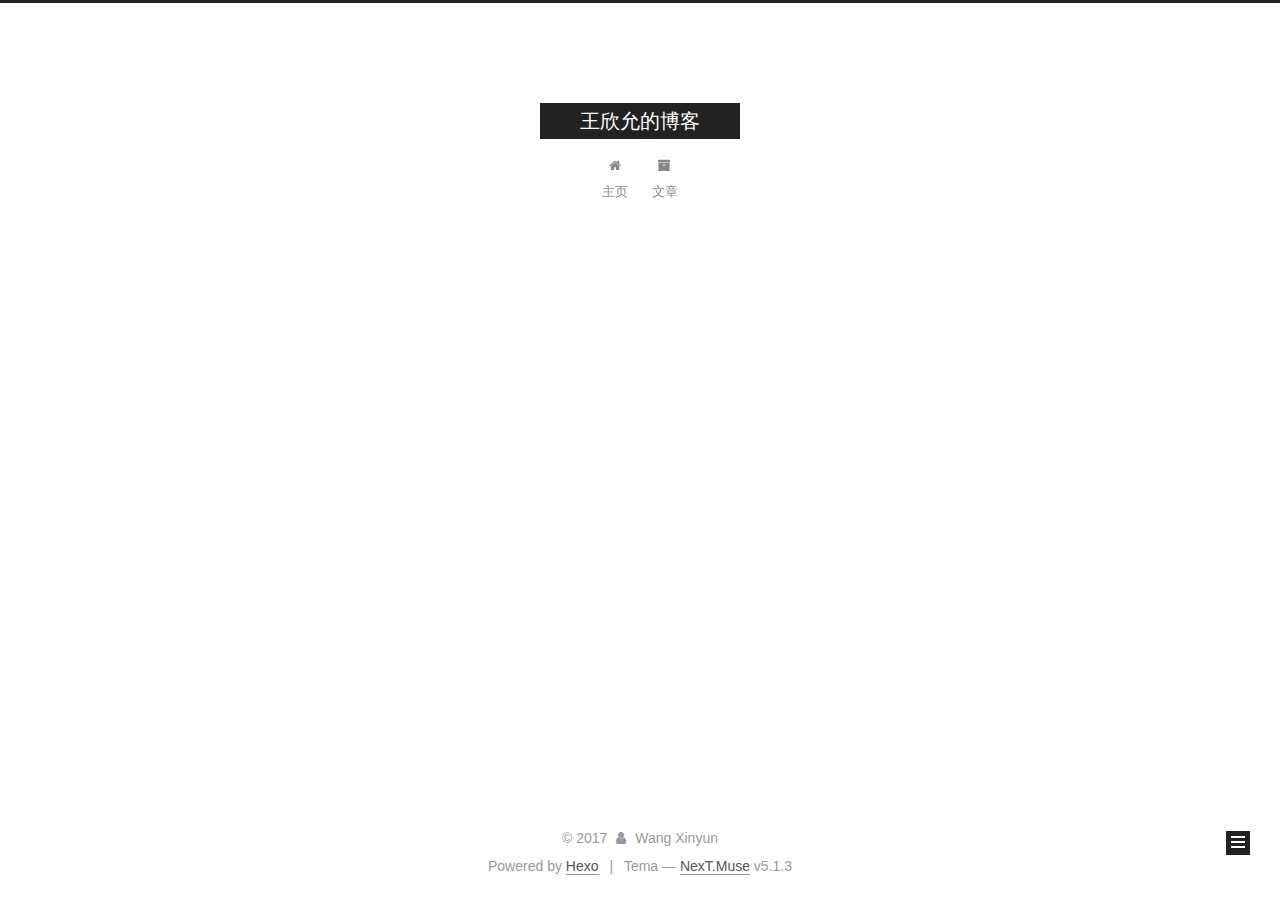
<file: archives/2017/12/index.html>
<!DOCTYPE html>



  


<html class="theme-next muse use-motion" lang="">
<head>
  <meta charset="UTF-8"/>
<meta http-equiv="X-UA-Compatible" content="IE=edge" />
<meta name="viewport" content="width=device-width, initial-scale=1, maximum-scale=1"/>
<meta name="theme-color" content="#222">









<meta http-equiv="Cache-Control" content="no-transform" />
<meta http-equiv="Cache-Control" content="no-siteapp" />
















  
  
  <link href="/lib/fancybox/source/jquery.fancybox.css?v=2.1.5" rel="stylesheet" type="text/css" />







<link href="/lib/font-awesome/css/font-awesome.min.css?v=4.6.2" rel="stylesheet" type="text/css" />

<link href="/css/main.css?v=5.1.3" rel="stylesheet" type="text/css" />


  <link rel="apple-touch-icon" sizes="180x180" href="/images/apple-touch-icon-next.png?v=5.1.3">


  <link rel="icon" type="image/png" sizes="32x32" href="/images/favicon-32x32-next.png?v=5.1.3">


  <link rel="icon" type="image/png" sizes="16x16" href="/images/favicon-16x16-next.png?v=5.1.3">


  <link rel="mask-icon" href="/images/logo.svg?v=5.1.3" color="#222">





  <meta name="keywords" content="Hexo, NexT" />










<meta property="og:type" content="website">
<meta property="og:title" content="王欣允的博客">
<meta property="og:url" content="http://wangxinyun.xyz/archives/2017/12/index.html">
<meta property="og:site_name" content="王欣允的博客">
<meta name="twitter:card" content="summary">
<meta name="twitter:title" content="王欣允的博客">



<script type="text/javascript" id="hexo.configurations">
  var NexT = window.NexT || {};
  var CONFIG = {
    root: '/',
    scheme: 'Muse',
    version: '5.1.3',
    sidebar: {"position":"left","display":"post","offset":12,"b2t":false,"scrollpercent":false,"onmobile":false},
    fancybox: true,
    tabs: true,
    motion: {"enable":true,"async":false,"transition":{"post_block":"fadeIn","post_header":"slideDownIn","post_body":"slideDownIn","coll_header":"slideLeftIn","sidebar":"slideUpIn"}},
    duoshuo: {
      userId: '0',
      author: 'Penulis'
    },
    algolia: {
      applicationID: '',
      apiKey: '',
      indexName: '',
      hits: {"per_page":10},
      labels: {"input_placeholder":"Search for Posts","hits_empty":"We didn't find any results for the search: ${query}","hits_stats":"${hits} results found in ${time} ms"}
    }
  };
</script>



  <link rel="canonical" href="http://wangxinyun.xyz/archives/2017/12/"/>





  <title>Arsip | 王欣允的博客</title>
  





  <script type="text/javascript">
    var _hmt = _hmt || [];
    (function() {
      var hm = document.createElement("script");
      hm.src = "https://hm.baidu.com/hm.js?7ba0092a5c285d1ff6633d5f08d9c299";
      var s = document.getElementsByTagName("script")[0];
      s.parentNode.insertBefore(hm, s);
    })();
  </script>




</head>

<body itemscope itemtype="http://schema.org/WebPage" lang="">

  
  
    
  

  <div class="container sidebar-position-left page-archive">
    <div class="headband"></div>

    <header id="header" class="header" itemscope itemtype="http://schema.org/WPHeader">
      <div class="header-inner"><div class="site-brand-wrapper">
  <div class="site-meta ">
    

    <div class="custom-logo-site-title">
      <a href="/"  class="brand" rel="start">
        <span class="logo-line-before"><i></i></span>
        <span class="site-title">王欣允的博客</span>
        <span class="logo-line-after"><i></i></span>
      </a>
    </div>
      
        <p class="site-subtitle"></p>
      
  </div>

  <div class="site-nav-toggle">
    <button>
      <span class="btn-bar"></span>
      <span class="btn-bar"></span>
      <span class="btn-bar"></span>
    </button>
  </div>
</div>

<nav class="site-nav">
  

  
    <ul id="menu" class="menu">
      
        
        <li class="menu-item menu-item-主页">
          <a href="/" rel="section">
            
              <i class="menu-item-icon fa fa-fw fa-home"></i> <br />
            
            主页
          </a>
        </li>
      
        
        <li class="menu-item menu-item-文章">
          <a href="/archives/" rel="section">
            
              <i class="menu-item-icon fa fa-fw fa-archive"></i> <br />
            
            文章
          </a>
        </li>
      

      
    </ul>
  

  
</nav>



 </div>
    </header>

    <main id="main" class="main">
      <div class="main-inner">
        <div class="content-wrap">
          <div id="content" class="content">
            

  
  
  
  <div class="post-block archive">
    <div id="posts" class="posts-collapse">
      <span class="archive-move-on"></span>

      <span class="archive-page-counter">
        
        
        
          
        
        Um..! 5 total posting. Terus Posting.
      </span>

      

        
        
        

        
          
          <div class="collection-title">
            <h1 class="archive-year" id="archive-year-2017">2017</h1>
          </div>
        
        

        

  <article class="post post-type-normal" itemscope itemtype="http://schema.org/Article">
    <header class="post-header">

      <h2 class="post-title">
        
            <a class="post-title-link" href="/2017/12/04/2017-12-4/" itemprop="url">
              
                <span itemprop="name">抓紧时间</span>
              
            </a>
        
      </h2>

      <div class="post-meta">
        <time class="post-time" itemprop="dateCreated"
              datetime="2017-12-04T21:23:10+08:00"
              content="2017-12-04" >
          12-04
        </time>
      </div>

    </header>
  </article>



      

        
        
        

        
        

        

  <article class="post post-type-normal" itemscope itemtype="http://schema.org/Article">
    <header class="post-header">

      <h2 class="post-title">
        
            <a class="post-title-link" href="/2017/12/01/2017-12-1/" itemprop="url">
              
                <span itemprop="name">12月的第一天</span>
              
            </a>
        
      </h2>

      <div class="post-meta">
        <time class="post-time" itemprop="dateCreated"
              datetime="2017-12-01T21:55:23+08:00"
              content="2017-12-01" >
          12-01
        </time>
      </div>

    </header>
  </article>



      

    </div>
  </div>
  
  
  

  



          </div>
          


          

        </div>
        
          
  
  <div class="sidebar-toggle">
    <div class="sidebar-toggle-line-wrap">
      <span class="sidebar-toggle-line sidebar-toggle-line-first"></span>
      <span class="sidebar-toggle-line sidebar-toggle-line-middle"></span>
      <span class="sidebar-toggle-line sidebar-toggle-line-last"></span>
    </div>
  </div>

  <aside id="sidebar" class="sidebar">
    
    <div class="sidebar-inner">

      

      

      <section class="site-overview-wrap sidebar-panel sidebar-panel-active">
        <div class="site-overview">
          <div class="site-author motion-element" itemprop="author" itemscope itemtype="http://schema.org/Person">
            
              <p class="site-author-name" itemprop="name">Wang Xinyun</p>
              <p class="site-description motion-element" itemprop="description"></p>
          </div>

          <nav class="site-state motion-element">

            
              <div class="site-state-item site-state-posts">
              
                <a href="/archives">
              
                  <span class="site-state-item-count">5</span>
                  <span class="site-state-item-name">posting</span>
                </a>
              </div>
            

            

            
              
              
              <div class="site-state-item site-state-tags">
                
                  <span class="site-state-item-count">2</span>
                  <span class="site-state-item-name">tags</span>
                
              </div>
            

          </nav>

          

          <div class="links-of-author motion-element">
            
          </div>

          
          

          
          

          

        </div>
      </section>

      

      

    </div>
  </aside>


        
      </div>
    </main>

    <footer id="footer" class="footer">
      <div class="footer-inner">
        <div class="copyright">&copy; <span itemprop="copyrightYear">2017</span>
  <span class="with-love">
    <i class="fa fa-user"></i>
  </span>
  <span class="author" itemprop="copyrightHolder">Wang Xinyun</span>

  
</div>


  <div class="powered-by">Powered by <a class="theme-link" target="_blank" href="https://hexo.io">Hexo</a></div>



  <span class="post-meta-divider">|</span>



  <div class="theme-info">Tema &mdash; <a class="theme-link" target="_blank" href="https://github.com/iissnan/hexo-theme-next">NexT.Muse</a> v5.1.3</div>




        







        
      </div>
    </footer>

    
      <div class="back-to-top">
        <i class="fa fa-arrow-up"></i>
        
      </div>
    

    

  </div>

  

<script type="text/javascript">
  if (Object.prototype.toString.call(window.Promise) !== '[object Function]') {
    window.Promise = null;
  }
</script>









  












  
  
    <script type="text/javascript" src="/lib/jquery/index.js?v=2.1.3"></script>
  

  
  
    <script type="text/javascript" src="/lib/fastclick/lib/fastclick.min.js?v=1.0.6"></script>
  

  
  
    <script type="text/javascript" src="/lib/jquery_lazyload/jquery.lazyload.js?v=1.9.7"></script>
  

  
  
    <script type="text/javascript" src="/lib/velocity/velocity.min.js?v=1.2.1"></script>
  

  
  
    <script type="text/javascript" src="/lib/velocity/velocity.ui.min.js?v=1.2.1"></script>
  

  
  
    <script type="text/javascript" src="/lib/fancybox/source/jquery.fancybox.pack.js?v=2.1.5"></script>
  


  


  <script type="text/javascript" src="/js/src/utils.js?v=5.1.3"></script>

  <script type="text/javascript" src="/js/src/motion.js?v=5.1.3"></script>



  
  

  

  


  <script type="text/javascript" src="/js/src/bootstrap.js?v=5.1.3"></script>



  


  




	





  





  












  





  

  

  

  
  

  

  

  

</body>
</html>
</file>
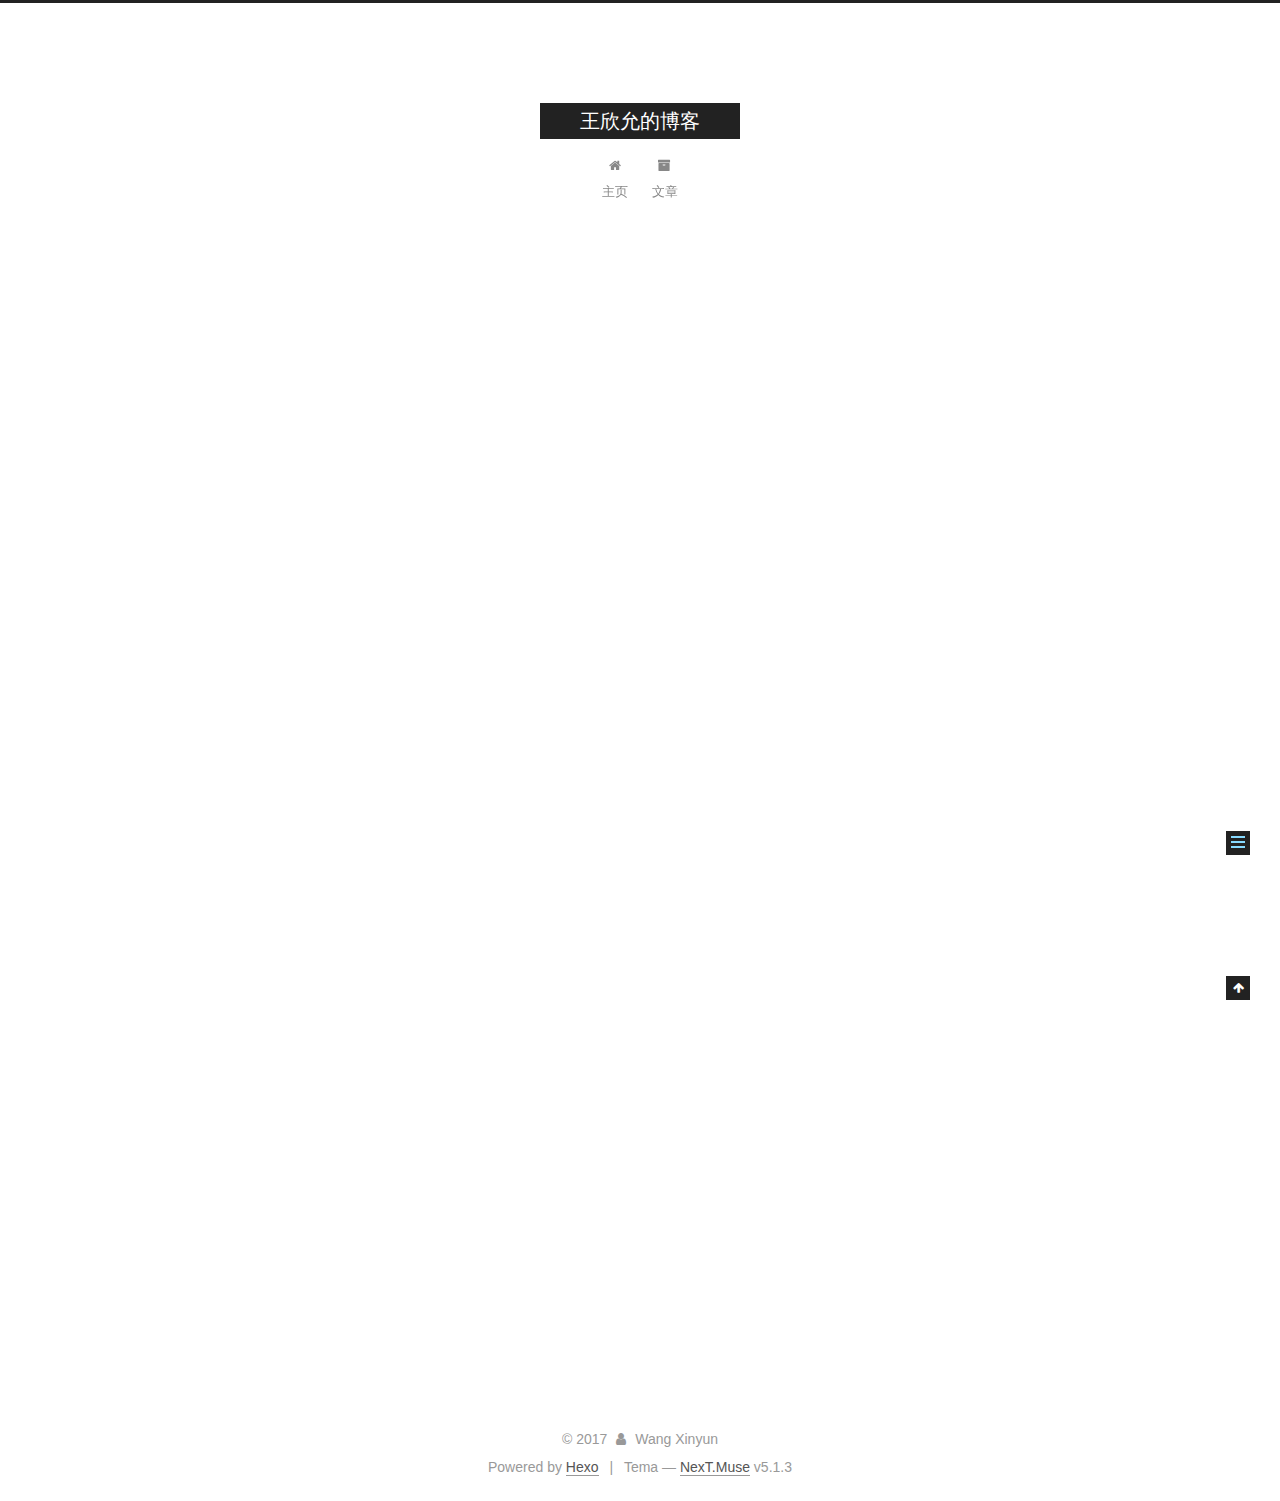
<file: 2017/11/29/hello-world/index.html>
<!DOCTYPE html>



  


<html class="theme-next muse use-motion" lang="">
<head>
  <meta charset="UTF-8"/>
<meta http-equiv="X-UA-Compatible" content="IE=edge" />
<meta name="viewport" content="width=device-width, initial-scale=1, maximum-scale=1"/>
<meta name="theme-color" content="#222">









<meta http-equiv="Cache-Control" content="no-transform" />
<meta http-equiv="Cache-Control" content="no-siteapp" />
















  
  
  <link href="/lib/fancybox/source/jquery.fancybox.css?v=2.1.5" rel="stylesheet" type="text/css" />







<link href="/lib/font-awesome/css/font-awesome.min.css?v=4.6.2" rel="stylesheet" type="text/css" />

<link href="/css/main.css?v=5.1.3" rel="stylesheet" type="text/css" />


  <link rel="apple-touch-icon" sizes="180x180" href="/images/apple-touch-icon-next.png?v=5.1.3">


  <link rel="icon" type="image/png" sizes="32x32" href="/images/favicon-32x32-next.png?v=5.1.3">


  <link rel="icon" type="image/png" sizes="16x16" href="/images/favicon-16x16-next.png?v=5.1.3">


  <link rel="mask-icon" href="/images/logo.svg?v=5.1.3" color="#222">





  <meta name="keywords" content="Hexo, NexT" />










<meta name="description" content="Welcome to Hexo! This is your very first post. Check documentation for more info. If you get any problems when using Hexo, you can find the answer in troublesho">
<meta property="og:type" content="article">
<meta property="og:title" content="Hello World">
<meta property="og:url" content="http://wangxinyun.xyz/2017/11/29/hello-world/index.html">
<meta property="og:site_name" content="王欣允的博客">
<meta property="og:description" content="Welcome to Hexo! This is your very first post. Check documentation for more info. If you get any problems when using Hexo, you can find the answer in troubleshooting or you can ask me on GitHub. Quick">
<meta property="og:updated_time" content="2017-11-29T03:48:49.592Z">
<meta name="twitter:card" content="summary">
<meta name="twitter:title" content="Hello World">
<meta name="twitter:description" content="Welcome to Hexo! This is your very first post. Check documentation for more info. If you get any problems when using Hexo, you can find the answer in troubleshooting or you can ask me on GitHub. Quick">



<script type="text/javascript" id="hexo.configurations">
  var NexT = window.NexT || {};
  var CONFIG = {
    root: '/',
    scheme: 'Muse',
    version: '5.1.3',
    sidebar: {"position":"left","display":"post","offset":12,"b2t":false,"scrollpercent":false,"onmobile":false},
    fancybox: true,
    tabs: true,
    motion: {"enable":true,"async":false,"transition":{"post_block":"fadeIn","post_header":"slideDownIn","post_body":"slideDownIn","coll_header":"slideLeftIn","sidebar":"slideUpIn"}},
    duoshuo: {
      userId: '0',
      author: 'Penulis'
    },
    algolia: {
      applicationID: '',
      apiKey: '',
      indexName: '',
      hits: {"per_page":10},
      labels: {"input_placeholder":"Search for Posts","hits_empty":"We didn't find any results for the search: ${query}","hits_stats":"${hits} results found in ${time} ms"}
    }
  };
</script>



  <link rel="canonical" href="http://wangxinyun.xyz/2017/11/29/hello-world/"/>





  <title>Hello World | 王欣允的博客</title>
  





  <script type="text/javascript">
    var _hmt = _hmt || [];
    (function() {
      var hm = document.createElement("script");
      hm.src = "https://hm.baidu.com/hm.js?7ba0092a5c285d1ff6633d5f08d9c299";
      var s = document.getElementsByTagName("script")[0];
      s.parentNode.insertBefore(hm, s);
    })();
  </script>




</head>

<body itemscope itemtype="http://schema.org/WebPage" lang="">

  
  
    
  

  <div class="container sidebar-position-left page-post-detail">
    <div class="headband"></div>

    <header id="header" class="header" itemscope itemtype="http://schema.org/WPHeader">
      <div class="header-inner"><div class="site-brand-wrapper">
  <div class="site-meta ">
    

    <div class="custom-logo-site-title">
      <a href="/"  class="brand" rel="start">
        <span class="logo-line-before"><i></i></span>
        <span class="site-title">王欣允的博客</span>
        <span class="logo-line-after"><i></i></span>
      </a>
    </div>
      
        <p class="site-subtitle"></p>
      
  </div>

  <div class="site-nav-toggle">
    <button>
      <span class="btn-bar"></span>
      <span class="btn-bar"></span>
      <span class="btn-bar"></span>
    </button>
  </div>
</div>

<nav class="site-nav">
  

  
    <ul id="menu" class="menu">
      
        
        <li class="menu-item menu-item-主页">
          <a href="/" rel="section">
            
              <i class="menu-item-icon fa fa-fw fa-home"></i> <br />
            
            主页
          </a>
        </li>
      
        
        <li class="menu-item menu-item-文章">
          <a href="/archives/" rel="section">
            
              <i class="menu-item-icon fa fa-fw fa-archive"></i> <br />
            
            文章
          </a>
        </li>
      

      
    </ul>
  

  
</nav>



 </div>
    </header>

    <main id="main" class="main">
      <div class="main-inner">
        <div class="content-wrap">
          <div id="content" class="content">
            

  <div id="posts" class="posts-expand">
    

  

  
  
  

  <article class="post post-type-normal" itemscope itemtype="http://schema.org/Article">
  
  
  
  <div class="post-block">
    <link itemprop="mainEntityOfPage" href="http://wangxinyun.xyz/2017/11/29/hello-world/">

    <span hidden itemprop="author" itemscope itemtype="http://schema.org/Person">
      <meta itemprop="name" content="Wang Xinyun">
      <meta itemprop="description" content="">
      <meta itemprop="image" content="/images/avatar.gif">
    </span>

    <span hidden itemprop="publisher" itemscope itemtype="http://schema.org/Organization">
      <meta itemprop="name" content="王欣允的博客">
    </span>

    
      <header class="post-header">

        
        
          <h1 class="post-title" itemprop="name headline">Hello World</h1>
        

        <div class="post-meta">
          <span class="post-time">
            
              <span class="post-meta-item-icon">
                <i class="fa fa-calendar-o"></i>
              </span>
              
                <span class="post-meta-item-text">Diposting di</span>
              
              <time title="Post created" itemprop="dateCreated datePublished" datetime="2017-11-29T11:48:49+08:00">
                2017-11-29
              </time>
            

            

            
          </span>

          

          
            
          

          
          

          

          

          

        </div>
      </header>
    

    
    
    
    <div class="post-body" itemprop="articleBody">

      
      

      
        <p>Welcome to <a href="https://hexo.io/" target="_blank" rel="noopener">Hexo</a>! This is your very first post. Check <a href="https://hexo.io/docs/" target="_blank" rel="noopener">documentation</a> for more info. If you get any problems when using Hexo, you can find the answer in <a href="https://hexo.io/docs/troubleshooting.html" target="_blank" rel="noopener">troubleshooting</a> or you can ask me on <a href="https://github.com/hexojs/hexo/issues" target="_blank" rel="noopener">GitHub</a>.</p>
<h2 id="Quick-Start"><a href="#Quick-Start" class="headerlink" title="Quick Start"></a>Quick Start</h2><h3 id="Create-a-new-post"><a href="#Create-a-new-post" class="headerlink" title="Create a new post"></a>Create a new post</h3><figure class="highlight bash"><table><tr><td class="gutter"><pre><span class="line">1</span><br></pre></td><td class="code"><pre><span class="line">$ hexo new <span class="string">"My New Post"</span></span><br></pre></td></tr></table></figure>
<p>More info: <a href="https://hexo.io/docs/writing.html" target="_blank" rel="noopener">Writing</a></p>
<h3 id="Run-server"><a href="#Run-server" class="headerlink" title="Run server"></a>Run server</h3><figure class="highlight bash"><table><tr><td class="gutter"><pre><span class="line">1</span><br></pre></td><td class="code"><pre><span class="line">$ hexo server</span><br></pre></td></tr></table></figure>
<p>More info: <a href="https://hexo.io/docs/server.html" target="_blank" rel="noopener">Server</a></p>
<h3 id="Generate-static-files"><a href="#Generate-static-files" class="headerlink" title="Generate static files"></a>Generate static files</h3><figure class="highlight bash"><table><tr><td class="gutter"><pre><span class="line">1</span><br></pre></td><td class="code"><pre><span class="line">$ hexo generate</span><br></pre></td></tr></table></figure>
<p>More info: <a href="https://hexo.io/docs/generating.html" target="_blank" rel="noopener">Generating</a></p>
<h3 id="Deploy-to-remote-sites"><a href="#Deploy-to-remote-sites" class="headerlink" title="Deploy to remote sites"></a>Deploy to remote sites</h3><figure class="highlight bash"><table><tr><td class="gutter"><pre><span class="line">1</span><br></pre></td><td class="code"><pre><span class="line">$ hexo deploy</span><br></pre></td></tr></table></figure>
<p>More info: <a href="https://hexo.io/docs/deployment.html" target="_blank" rel="noopener">Deployment</a></p>

      
    </div>
    
    
    

    

    

    

    <footer class="post-footer">
      

      
      
      

      
        <div class="post-nav">
          <div class="post-nav-next post-nav-item">
            
          </div>

          <span class="post-nav-divider"></span>

          <div class="post-nav-prev post-nav-item">
            
              <a href="/2017/11/29/哈喽，沃德/" rel="prev" title="哈喽，沃德">
                哈喽，沃德 <i class="fa fa-chevron-right"></i>
              </a>
            
          </div>
        </div>
      

      
      
    </footer>
  </div>
  
  
  
  </article>



    <div class="post-spread">
      
    </div>
  </div>


          </div>
          


          

  
    <div class="comments" id="comments">
      <div id="lv-container" data-id="city" data-uid="MTAyMC8zMjA3MS84NjM1"></div>
    </div>

  



        </div>
        
          
  
  <div class="sidebar-toggle">
    <div class="sidebar-toggle-line-wrap">
      <span class="sidebar-toggle-line sidebar-toggle-line-first"></span>
      <span class="sidebar-toggle-line sidebar-toggle-line-middle"></span>
      <span class="sidebar-toggle-line sidebar-toggle-line-last"></span>
    </div>
  </div>

  <aside id="sidebar" class="sidebar">
    
    <div class="sidebar-inner">

      

      
        <ul class="sidebar-nav motion-element">
          <li class="sidebar-nav-toc sidebar-nav-active" data-target="post-toc-wrap">
            Daftar Isi
          </li>
          <li class="sidebar-nav-overview" data-target="site-overview-wrap">
            Ikhtisar
          </li>
        </ul>
      

      <section class="site-overview-wrap sidebar-panel">
        <div class="site-overview">
          <div class="site-author motion-element" itemprop="author" itemscope itemtype="http://schema.org/Person">
            
              <p class="site-author-name" itemprop="name">Wang Xinyun</p>
              <p class="site-description motion-element" itemprop="description"></p>
          </div>

          <nav class="site-state motion-element">

            
              <div class="site-state-item site-state-posts">
              
                <a href="/archives">
              
                  <span class="site-state-item-count">5</span>
                  <span class="site-state-item-name">posting</span>
                </a>
              </div>
            

            

            
              
              
              <div class="site-state-item site-state-tags">
                
                  <span class="site-state-item-count">2</span>
                  <span class="site-state-item-name">tags</span>
                
              </div>
            

          </nav>

          

          <div class="links-of-author motion-element">
            
          </div>

          
          

          
          

          

        </div>
      </section>

      
      <!--noindex-->
        <section class="post-toc-wrap motion-element sidebar-panel sidebar-panel-active">
          <div class="post-toc">

            
              
            

            
              <div class="post-toc-content"><ol class="nav"><li class="nav-item nav-level-2"><a class="nav-link" href="#Quick-Start"><span class="nav-number">1.</span> <span class="nav-text">Quick Start</span></a><ol class="nav-child"><li class="nav-item nav-level-3"><a class="nav-link" href="#Create-a-new-post"><span class="nav-number">1.1.</span> <span class="nav-text">Create a new post</span></a></li><li class="nav-item nav-level-3"><a class="nav-link" href="#Run-server"><span class="nav-number">1.2.</span> <span class="nav-text">Run server</span></a></li><li class="nav-item nav-level-3"><a class="nav-link" href="#Generate-static-files"><span class="nav-number">1.3.</span> <span class="nav-text">Generate static files</span></a></li><li class="nav-item nav-level-3"><a class="nav-link" href="#Deploy-to-remote-sites"><span class="nav-number">1.4.</span> <span class="nav-text">Deploy to remote sites</span></a></li></ol></li></ol></div>
            

          </div>
        </section>
      <!--/noindex-->
      

      

    </div>
  </aside>


        
      </div>
    </main>

    <footer id="footer" class="footer">
      <div class="footer-inner">
        <div class="copyright">&copy; <span itemprop="copyrightYear">2017</span>
  <span class="with-love">
    <i class="fa fa-user"></i>
  </span>
  <span class="author" itemprop="copyrightHolder">Wang Xinyun</span>

  
</div>


  <div class="powered-by">Powered by <a class="theme-link" target="_blank" href="https://hexo.io">Hexo</a></div>



  <span class="post-meta-divider">|</span>



  <div class="theme-info">Tema &mdash; <a class="theme-link" target="_blank" href="https://github.com/iissnan/hexo-theme-next">NexT.Muse</a> v5.1.3</div>




        







        
      </div>
    </footer>

    
      <div class="back-to-top">
        <i class="fa fa-arrow-up"></i>
        
      </div>
    

    

  </div>

  

<script type="text/javascript">
  if (Object.prototype.toString.call(window.Promise) !== '[object Function]') {
    window.Promise = null;
  }
</script>









  












  
  
    <script type="text/javascript" src="/lib/jquery/index.js?v=2.1.3"></script>
  

  
  
    <script type="text/javascript" src="/lib/fastclick/lib/fastclick.min.js?v=1.0.6"></script>
  

  
  
    <script type="text/javascript" src="/lib/jquery_lazyload/jquery.lazyload.js?v=1.9.7"></script>
  

  
  
    <script type="text/javascript" src="/lib/velocity/velocity.min.js?v=1.2.1"></script>
  

  
  
    <script type="text/javascript" src="/lib/velocity/velocity.ui.min.js?v=1.2.1"></script>
  

  
  
    <script type="text/javascript" src="/lib/fancybox/source/jquery.fancybox.pack.js?v=2.1.5"></script>
  


  


  <script type="text/javascript" src="/js/src/utils.js?v=5.1.3"></script>

  <script type="text/javascript" src="/js/src/motion.js?v=5.1.3"></script>



  
  

  
  <script type="text/javascript" src="/js/src/scrollspy.js?v=5.1.3"></script>
<script type="text/javascript" src="/js/src/post-details.js?v=5.1.3"></script>



  


  <script type="text/javascript" src="/js/src/bootstrap.js?v=5.1.3"></script>



  


  




	





  





  
    <script type="text/javascript">
      (function(d, s) {
        var j, e = d.getElementsByTagName(s)[0];
        if (typeof LivereTower === 'function') { return; }
        j = d.createElement(s);
        j.src = 'https://cdn-city.livere.com/js/embed.dist.js';
        j.async = true;
        e.parentNode.insertBefore(j, e);
      })(document, 'script');
    </script>
  












  





  

  

  

  
  

  

  

  

</body>
</html>
</file>
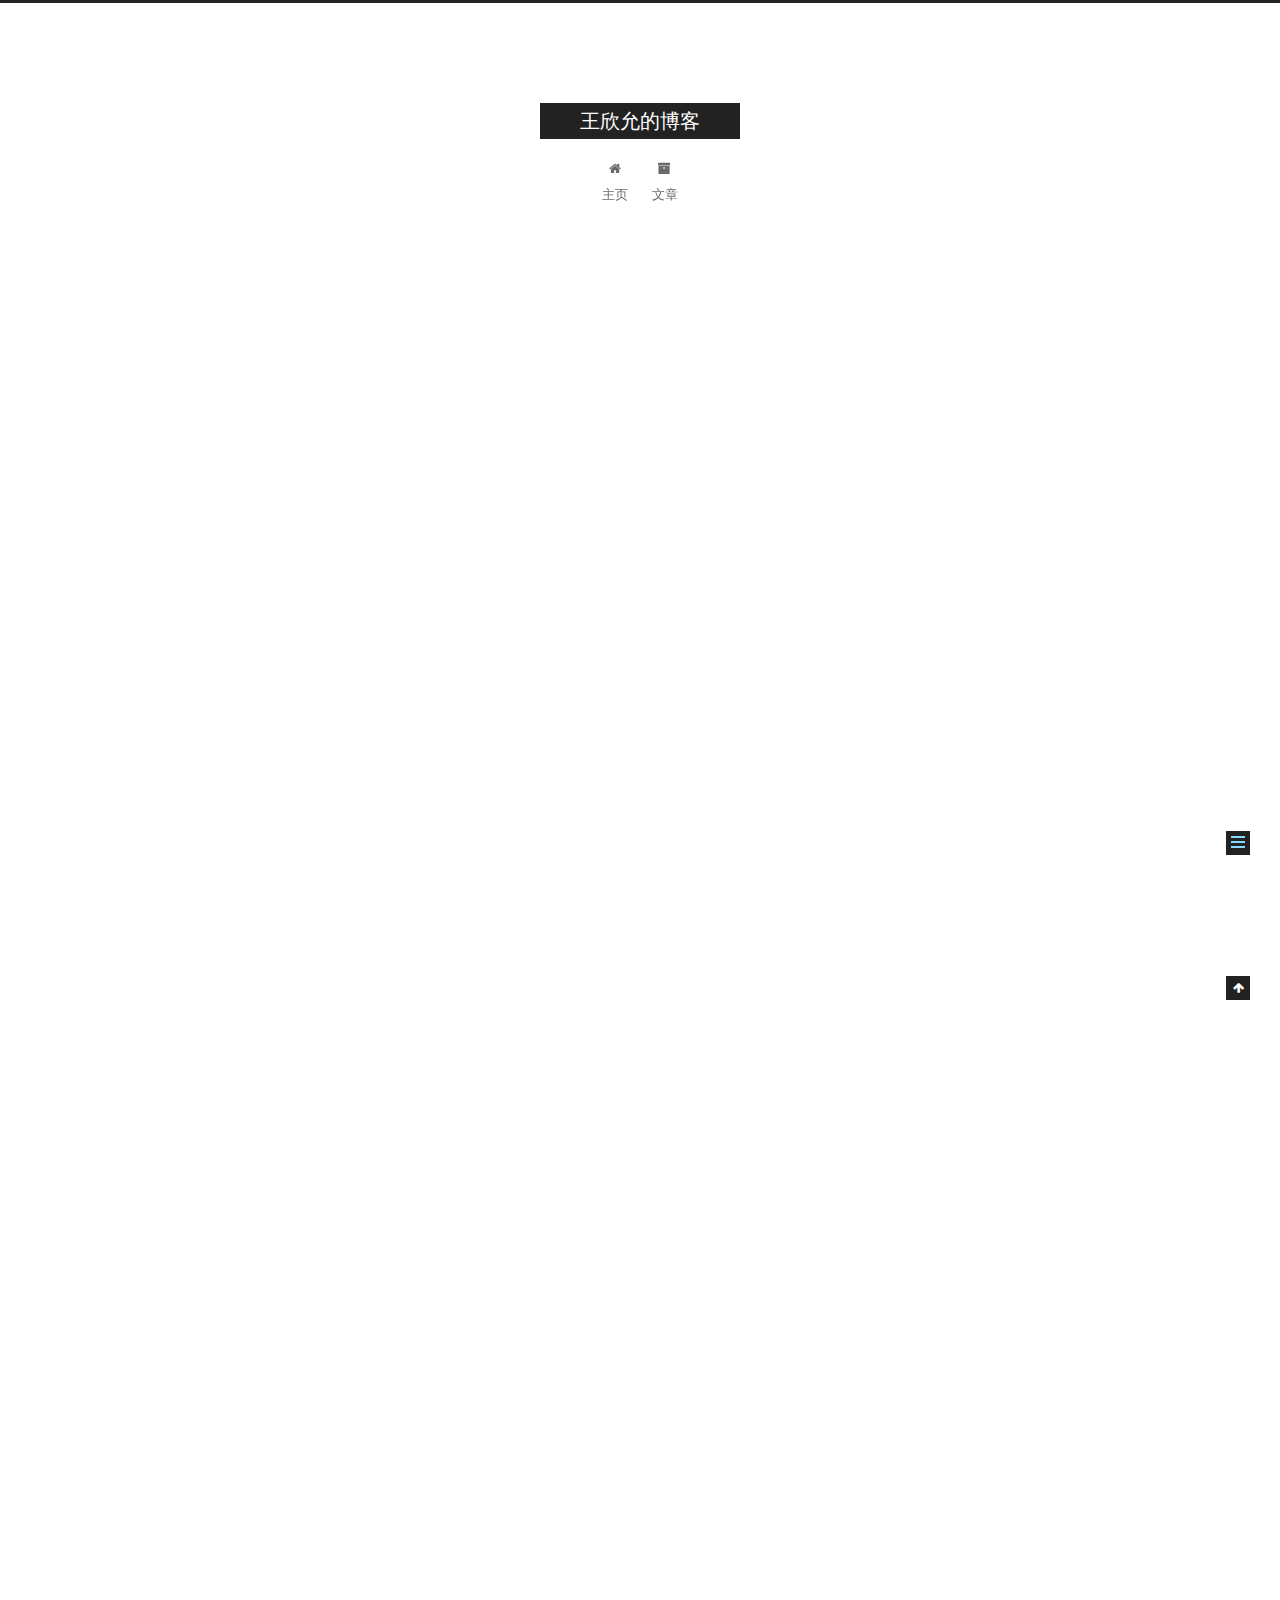
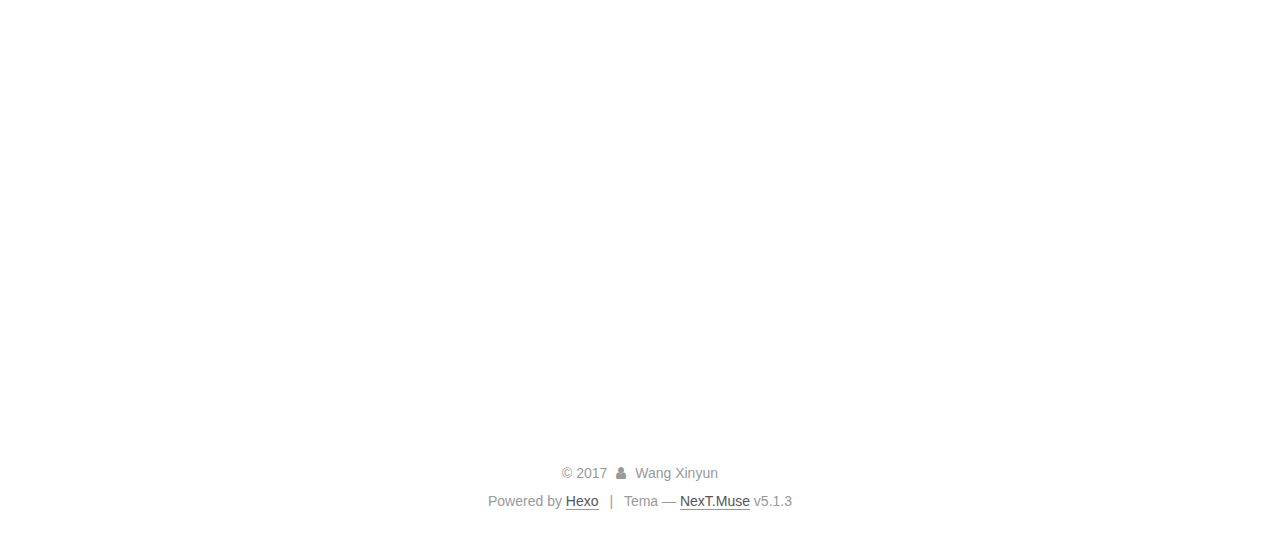
<file: 2017/11/29/哈喽，沃德/index.html>
<!DOCTYPE html>



  


<html class="theme-next muse use-motion" lang="">
<head>
  <meta charset="UTF-8"/>
<meta http-equiv="X-UA-Compatible" content="IE=edge" />
<meta name="viewport" content="width=device-width, initial-scale=1, maximum-scale=1"/>
<meta name="theme-color" content="#222">









<meta http-equiv="Cache-Control" content="no-transform" />
<meta http-equiv="Cache-Control" content="no-siteapp" />
















  
  
  <link href="/lib/fancybox/source/jquery.fancybox.css?v=2.1.5" rel="stylesheet" type="text/css" />







<link href="/lib/font-awesome/css/font-awesome.min.css?v=4.6.2" rel="stylesheet" type="text/css" />

<link href="/css/main.css?v=5.1.3" rel="stylesheet" type="text/css" />


  <link rel="apple-touch-icon" sizes="180x180" href="/images/apple-touch-icon-next.png?v=5.1.3">


  <link rel="icon" type="image/png" sizes="32x32" href="/images/favicon-32x32-next.png?v=5.1.3">


  <link rel="icon" type="image/png" sizes="16x16" href="/images/favicon-16x16-next.png?v=5.1.3">


  <link rel="mask-icon" href="/images/logo.svg?v=5.1.3" color="#222">





  <meta name="keywords" content="瞎扯," />










<meta name="description" content="&amp;emsp;&amp;emsp;所以…这才是我的第一篇文章，之前那个Hello World是Hexo自动生成的，并不算是。然后文章标题是Hello World的本地化（并不是你好，世界…）。Hello World暂时先保留下来，留作参照，等熟悉了Hexo+NexT针对Markdown的各种语法再说。写了两句话，">
<meta name="keywords" content="瞎扯">
<meta property="og:type" content="article">
<meta property="og:title" content="哈喽，沃德">
<meta property="og:url" content="http://wangxinyun.xyz/2017/11/29/哈喽，沃德/index.html">
<meta property="og:site_name" content="王欣允的博客">
<meta property="og:description" content="&amp;emsp;&amp;emsp;所以…这才是我的第一篇文章，之前那个Hello World是Hexo自动生成的，并不算是。然后文章标题是Hello World的本地化（并不是你好，世界…）。Hello World暂时先保留下来，留作参照，等熟悉了Hexo+NexT针对Markdown的各种语法再说。写了两句话，就开始觉得自己没在写人话，无论是通顺程度还是内容… 博客&amp;emsp;&amp;emsp;嗯，从头开始说。">
<meta property="og:updated_time" content="2017-11-30T15:04:19.094Z">
<meta name="twitter:card" content="summary">
<meta name="twitter:title" content="哈喽，沃德">
<meta name="twitter:description" content="&amp;emsp;&amp;emsp;所以…这才是我的第一篇文章，之前那个Hello World是Hexo自动生成的，并不算是。然后文章标题是Hello World的本地化（并不是你好，世界…）。Hello World暂时先保留下来，留作参照，等熟悉了Hexo+NexT针对Markdown的各种语法再说。写了两句话，就开始觉得自己没在写人话，无论是通顺程度还是内容… 博客&amp;emsp;&amp;emsp;嗯，从头开始说。">



<script type="text/javascript" id="hexo.configurations">
  var NexT = window.NexT || {};
  var CONFIG = {
    root: '/',
    scheme: 'Muse',
    version: '5.1.3',
    sidebar: {"position":"left","display":"post","offset":12,"b2t":false,"scrollpercent":false,"onmobile":false},
    fancybox: true,
    tabs: true,
    motion: {"enable":true,"async":false,"transition":{"post_block":"fadeIn","post_header":"slideDownIn","post_body":"slideDownIn","coll_header":"slideLeftIn","sidebar":"slideUpIn"}},
    duoshuo: {
      userId: '0',
      author: 'Penulis'
    },
    algolia: {
      applicationID: '',
      apiKey: '',
      indexName: '',
      hits: {"per_page":10},
      labels: {"input_placeholder":"Search for Posts","hits_empty":"We didn't find any results for the search: ${query}","hits_stats":"${hits} results found in ${time} ms"}
    }
  };
</script>



  <link rel="canonical" href="http://wangxinyun.xyz/2017/11/29/哈喽，沃德/"/>





  <title>哈喽，沃德 | 王欣允的博客</title>
  





  <script type="text/javascript">
    var _hmt = _hmt || [];
    (function() {
      var hm = document.createElement("script");
      hm.src = "https://hm.baidu.com/hm.js?7ba0092a5c285d1ff6633d5f08d9c299";
      var s = document.getElementsByTagName("script")[0];
      s.parentNode.insertBefore(hm, s);
    })();
  </script>




</head>

<body itemscope itemtype="http://schema.org/WebPage" lang="">

  
  
    
  

  <div class="container sidebar-position-left page-post-detail">
    <div class="headband"></div>

    <header id="header" class="header" itemscope itemtype="http://schema.org/WPHeader">
      <div class="header-inner"><div class="site-brand-wrapper">
  <div class="site-meta ">
    

    <div class="custom-logo-site-title">
      <a href="/"  class="brand" rel="start">
        <span class="logo-line-before"><i></i></span>
        <span class="site-title">王欣允的博客</span>
        <span class="logo-line-after"><i></i></span>
      </a>
    </div>
      
        <p class="site-subtitle"></p>
      
  </div>

  <div class="site-nav-toggle">
    <button>
      <span class="btn-bar"></span>
      <span class="btn-bar"></span>
      <span class="btn-bar"></span>
    </button>
  </div>
</div>

<nav class="site-nav">
  

  
    <ul id="menu" class="menu">
      
        
        <li class="menu-item menu-item-主页">
          <a href="/" rel="section">
            
              <i class="menu-item-icon fa fa-fw fa-home"></i> <br />
            
            主页
          </a>
        </li>
      
        
        <li class="menu-item menu-item-文章">
          <a href="/archives/" rel="section">
            
              <i class="menu-item-icon fa fa-fw fa-archive"></i> <br />
            
            文章
          </a>
        </li>
      

      
    </ul>
  

  
</nav>



 </div>
    </header>

    <main id="main" class="main">
      <div class="main-inner">
        <div class="content-wrap">
          <div id="content" class="content">
            

  <div id="posts" class="posts-expand">
    

  

  
  
  

  <article class="post post-type-normal" itemscope itemtype="http://schema.org/Article">
  
  
  
  <div class="post-block">
    <link itemprop="mainEntityOfPage" href="http://wangxinyun.xyz/2017/11/29/哈喽，沃德/">

    <span hidden itemprop="author" itemscope itemtype="http://schema.org/Person">
      <meta itemprop="name" content="Wang Xinyun">
      <meta itemprop="description" content="">
      <meta itemprop="image" content="/images/avatar.gif">
    </span>

    <span hidden itemprop="publisher" itemscope itemtype="http://schema.org/Organization">
      <meta itemprop="name" content="王欣允的博客">
    </span>

    
      <header class="post-header">

        
        
          <h1 class="post-title" itemprop="name headline">哈喽，沃德</h1>
        

        <div class="post-meta">
          <span class="post-time">
            
              <span class="post-meta-item-icon">
                <i class="fa fa-calendar-o"></i>
              </span>
              
                <span class="post-meta-item-text">Diposting di</span>
              
              <time title="Post created" itemprop="dateCreated datePublished" datetime="2017-11-29T21:45:24+08:00">
                2017-11-29
              </time>
            

            

            
          </span>

          

          
            
          

          
          

          

          

          

        </div>
      </header>
    

    
    
    
    <div class="post-body" itemprop="articleBody">

      
      

      
        <p>&emsp;&emsp;所以…这才是我的第一篇文章，之前那个Hello World是Hexo自动生成的，并不算是。然后文章标题是Hello World的本地化（并不是你好，世界…）。Hello World暂时先保留下来，留作参照，等熟悉了Hexo+NexT针对Markdown的各种语法再说。写了两句话，就开始觉得自己没在写人话，无论是通顺程度还是内容…</p>
<h2 id="博客"><a href="#博客" class="headerlink" title="博客"></a>博客</h2><p>&emsp;&emsp;嗯，从头开始说。这是一个用Github Pages+Hexo实现的博客，是静态的，每次添加新内容都得在本地写好，编译，然后再push到自己的git仓库。为什么想写博客就不谈了，想等我真正的非静态博客建好了再认真写一篇文章。Hexo暂时是备胎，为了不让域名空着，并且能随便说些什么。目前打算在Hexo上写的文与本文tag相同，都属于瞎扯类的，并不是太想认认真真写文章。<br>&emsp;&emsp;接触到Hexo还是因为逛了某学长的博客，平时乱逛网页也能看见别人用Hexo实现的博客。买服务器之前，以为Hexo就是像传统博客一样，需要一个服务器。买了服务器，开始研究之后才发现服务器算是白买了。为了不让服务器白买，还是决定之后用WordPress实现博客系统，过渡时期用Hexo（能躺在床上拿手机写文章，以及定制一个类似朋友圈的短文本内容系统也是很重要的原因）。用WordPress还能顺手学习php，虽然真的很讨厌php，即使我的水平还远未达到能吐槽一门语言的程度，不过他乱七八糟的符号和函数名就足够令人讨厌了，对于略有强迫症的我来说一点也不优雅，希望有空能好好学习优雅的Python。另外虽然很好用，不过我主要是用来写文章，并且不想在博客谈任何技术，所以用不到将文章结构化，Markdown稍微有点变成负担了，或者说屈才了。</p>
<h2 id="备案"><a href="#备案" class="headerlink" title="备案"></a>备案</h2><p>&emsp;&emsp;前文提到目前属于过渡期，没接服务器，因为我国不备案服务器并不能被外界访问到。前几天在学长的博客上看到他一直在选择一些非主流服务器，最后妥协到用静态博客，我以为只是因为他反感要提交一堆信息，并且要被上面监视着，没有自由感。而且当时我也觉得备案再麻烦也不会麻烦到哪去，而且阿里云官方都提供了一系列网上通道，这样的幻想…直到亲自尝试。<br>&emsp;&emsp;开始一切顺利，用电脑填几个信息而已，审核花了一天。之后需要打印一张纸并且用笔填，拍照片发上去，因为上周周中一直忙SRTP的事情，并没有多少时间去打印，等到打印把第二步信息全部提交已经到周六了。本以为一切都可以顺利推进，结果第三步需要用阿里云提供的幕布照一张相…只好填地址，官方免费发给你一张幕布，一切看起来都还不错。周日得知发的是晟邦物流，之前有接触过一次，中午晚上两个时间段限时取，跟快递中心没有合作，极其不友好，对我这样上班的来说更是。于是周一一天没有取，周二送快递的居然机智地在信息里夹带了一个代取的公众号，我就花了2块找人帮取了。取回来发现幕布极其low，跟布扯不上关系，完全就是一张海报而已。回寝室等室友通完了一个小时的电话，托他拍了一个满足官方一堆要求，并且拍出来巨丑的照片。本以为这样就能顺利结束，移交相关部门进行长达20天的审核了。结果今天阿里云又打来电话说第二步相关证件我上传的是学生证，必须要居住证才可以。好吧，好吧，为了方便你查水表，我办就是了。<br>&emsp;&emsp;于是通过搜索得知微信有一个快速通道，便关注了准备办，点开界面一看，居然还有大学生办理居住证这个特殊通道，对大学生很关照嘛！便点进去选学校，结果学校那一栏的selector在我的手机上并没有弹出来，这个bug也太大了吧…于是我就随便点了下唯一能点到的确认按钮，他告诉我要身份证审核，10分钟之内就处理好了。我一看，效率还蛮高啊，于是输了自己身份证号。十分钟后点进去，正在审核…半小时后点进去，正在审核…之后的时间里我几乎每十分钟就点进去一次，得到的都是同样的结果。终于，三小时过去了，总算审核好了。</p>
<p></p><h3 align="center">以下内容为第二天(2017-11-30)所写</h3><br>&emsp;&emsp;再去点大学生办理居住证，结果提示我不是高校负责人，没有资格。这时候我才知道原来那个通道并不是给大学生用的，之前有了解到办理户口转学校的同学，学校会帮他们办理居住证，这个通道怕是给学校负责人批量办居住证用的。好吧，你程序有问题就算了，名字能不能起的走心一点啊…然后我只能进普通的办理居住证通道，果然要填一堆乱七八糟的信息。还要填住所负责人姓名、身份证号、电话，我全部填成自己的，再往下看，还要三张图片，手持身份证照片，学生证照片，居住证明。其他的都无所谓了，居住证明是什么东西…根据他的样例，似乎要自己去找辅导员开，还要盖章，大四快毕业了去找她开个居住证明，怕不是有病啊。<br>&emsp;&emsp;不想去找辅导员的最主要原因还是因为我现在是她的重点关照对象，学期初因为还差10学分，正好够到被关照的线被叫过去喝茶。当时她跟我谈了谈学习计划，然后让我先跟家长聊一聊，通知一下情况，之后会打电话再跟家长进行沟通。我家里知道我在学校划水，成绩不是太好，但并不知道具体有多烂，我也一直没谈过。其实说了也不会怎样，也不会很惨，但是维持现状当然最好了。于是，喝完茶后的一段时间，我也并没有给家里打电话，当时有一点觉得辅导员在诈我，让我自己去说省的她打电话了。过了一个月后，果然证实了我的想法，一切如初，辅导员显然是不想管，毕竟我学分差的也不是很多。本周一，考试安排出来了，辅导员又跟我打电话具体询问我9学分的课选了拿一门，我跟她说选了深度学习导论，然后继续回答她的问题：开始几周之后没去上过。显然她对我不去上课又不主动跟老师联系很不满，觉得我态度不够认真，这门课过不了。我又告诉她这门课不考试，交作业就好了，我作业也已经交了，跟组内同学也有沟通，他告诉我没有点过名，并且这门课也非常好通过。言下之意就是情况非常乐观了，结果她还是很惊慌的样子。我就应该多跟她说几句的：我们组第一次作业全班第二，上学期我选这门课的同学都混了90多分。那既然她觉得我态度不端正，所以又是一样的流程，问我有没有跟家里沟通，我告诉她还没怎么说。她说让我先跟家里沟通，后天跟我家里打电话。她还问我我想让她跟谁打电话，我说随便，她又强调让我选一个，我说那我爸吧。她说让我今天明天两天时间沟通，她打算后天打电话和我爸联系，还跟我确认了是不是150那个号。本来以为这次真的是要自己先尴尬地沟通下了，后来仔细想想她反复找我确认沟通对象稍微有点可疑，就像在证明她一定会去打电话一样，但是一切都暂且还不好下定论。第二天，我找我的学渣室友聊了会，果然辅导员甚至都没跟他打电话，辅导员找我只是因为她需要确定我选的具体课程而不是因为考试安排出来了。欠更多的学分她都没有顾及，干嘛这么关注我这个欠10学分的呢。于是我也就没有跟家里沟通，昨天（周三）过去了，任何事情都没有发生。导员，你果然还是在玩套路啊，可是我也不是小朋友了啊，我都快22了，不会被你诈一下就失了智的啊。扯了这么多，这就是我不想去找辅导员办证明的原因，虽然现在并没有什么状况，但作为辅导员最近联系过的且关照对象，还是默默无闻一点比较好。可是居住证明似乎没有别的途径可以办理，通过贴吧我得知出国需要就读证明，教务处提供自助打印服务，目前准备用就读证明来替代，不知道能否通过审核。<br>&emsp;&emsp;好吧，因为一个破备案，说了这么多。等拿到证明之后，还需要等居住证的办理以及送审，这两个过程加起来得需要大概30天左右，买了180天的服务器，40天都用来审核了，我真是无话可说。政府部门的工作效率未免也太低了吧，送审20天，一天看一行信息怕是也用不了20天。相反在阿里云进行的各种工作，永远都比阿里云给出的预估时间要快，域名审核给出预计时间3-5天，结果不到1天就审核通过了。政企之间的差距，生活中方方面面也能看出来。在知乎上看见有人吐槽公务员上班晚，下班早，怪不得这么多人都想当公务员。政府部门简直就是个游泳池，所有人都在自由泳，划水就完事了。<p></p>
<h2 id="杂谈"><a href="#杂谈" class="headerlink" title="杂谈"></a>杂谈</h2><p>&emsp;&emsp;写这部分内容的时候，博客的评论系统已经接上了，参照学长以及网上的一些信息选取的来必力。来必力是一个韩国产品，昨天在百度上搜到了一个关于评论系统最热门的文章，作者在多说关闭之后因为萨德放弃了来必力，选择了网易云跟帖，当时觉得过了。今天又搜到了这个作者的另一篇文章，文章里作者说他用的网易云跟帖也挂了，新浪的跟帖系统需要备案，他还是选择了来必力，也是很有趣啊。曾经也无脑黑过韩国明星，现在觉得韩国还是蛮厉害的。电竞就不谈了，电影拍的很不错啊，另外rapper也都很厉害，比国内大部分厉害多了。因为Joey Bada$$和Tablo的合作曲以及Keith Ape和Dumbfounded的It G Ma接触到了韩国rapper，确实还是很有实力的。另外周围很多人都在看Show Me the Money，希望有时间我也能补一下，那个节目似乎办的还不错。<br>&emsp;&emsp;另外昨天下载了几个字体。之前因为想给putty换个字体，所以我下了Monaco，后来上网时候发现很多网页的代码字体都变了，看了CSS里的字体族才知道我一直都用的不是最佳字体。字体族里排第一的英文字体是Menlo，我也下下来了，确实比Monaco更好一些，Monaco大一的时候就有听说过，当时觉得很棒，后来渐渐觉得有些太圆润了，而Menlo正好解决了这个问题，整个字体都显得更加学术一些。另外因为看字体族，我还下了中文字体PingFang SC，下完之后发现知乎、百度知道、简书等一对网页的视觉体验都有了极大程度的提升，所以并不能怪人家网页设计的丑，是自己的问题啊。不过七牛云官方文档的PingFang SC Light字体我下了两种版本，网页效果还是没有改变，不知道哪里出了问题，花了我20分钟…PingFang SC字体的体验真的很舒服啊，微软雅黑已经沦为难看的字体了。这种感觉就像我当年刚用Vista系统时候，看了微软雅黑字体觉得XP的宋体太辣眼睛是一样的。不过以后我可能会强迫自己浏览网页的时候先看一下它字体族里的第一优先字体，没有的话先把它下下来…PingFang SC和Menlo字体都是苹果出的，苹果真的是一家很注重视觉美感的公司。之前缓存的乱七八糟的各种视频已经看完了，新缓存的Hunted觉得节奏太慢了，也没那么有意思。于是昨天在地铁上便打开了爱奇艺，开始看一个月前就缓存了的两个月前的苹果新品发布会，不过字幕似乎是发布会直播时候的实时字幕，总是慢半拍。每次听库克的口语只能听懂一半，想在字幕里找另一半的翻译却发现字幕还是之前那句话的感觉太难受了啊。<br>&emsp;&emsp;昨天还搜了自己的名字，看见自己的人人里面有很多高中时候的回忆，自己之前也删了很多动态。总是会有那么一瞬间觉得社交上的一些动态太中二或者羞耻，就全删了，我要控制自己不要把博客删了。搜名字的时候还发现知乎上有一个用户和我同名，也在南京，也在上大学，不过是个女生，我这个名字本来也比较偏女生一些…我觉得太巧了，便私信她觉得好巧，刚私信完就后悔了，后来点进去看她的收藏有一个收藏夹名字是改名，也不知道这个名字是她现在的还是想改的，但无论是哪一个，都很尴尬了。</p>
<p>&emsp;&emsp;第一篇博客跨越了两天，总算是写完了。写的蛮烂的，流水帐不知道怎么才能写的通顺一些，一些关联词快被用烂了。另外博客本来是写给自己看的，被我写的太像是给别人看的了。我从小就很讨厌写作文，虽然博客都是自己想写的内容，但还是有些影响的，以后慢慢往好写吧。</p>

      
    </div>
    
    
    

    

    

    

    <footer class="post-footer">
      
        <div class="post-tags">
          
            <a href="/tags/瞎扯/" rel="tag"># 瞎扯</a>
          
        </div>
      

      
      
      

      
        <div class="post-nav">
          <div class="post-nav-next post-nav-item">
            
              <a href="/2017/11/29/hello-world/" rel="next" title="Hello World">
                <i class="fa fa-chevron-left"></i> Hello World
              </a>
            
          </div>

          <span class="post-nav-divider"></span>

          <div class="post-nav-prev post-nav-item">
            
              <a href="/2017/11/30/2017-11-30/" rel="prev" title="11月的最后一天">
                11月的最后一天 <i class="fa fa-chevron-right"></i>
              </a>
            
          </div>
        </div>
      

      
      
    </footer>
  </div>
  
  
  
  </article>



    <div class="post-spread">
      
    </div>
  </div>


          </div>
          


          

  
    <div class="comments" id="comments">
      <div id="lv-container" data-id="city" data-uid="MTAyMC8zMjA3MS84NjM1"></div>
    </div>

  



        </div>
        
          
  
  <div class="sidebar-toggle">
    <div class="sidebar-toggle-line-wrap">
      <span class="sidebar-toggle-line sidebar-toggle-line-first"></span>
      <span class="sidebar-toggle-line sidebar-toggle-line-middle"></span>
      <span class="sidebar-toggle-line sidebar-toggle-line-last"></span>
    </div>
  </div>

  <aside id="sidebar" class="sidebar">
    
    <div class="sidebar-inner">

      

      
        <ul class="sidebar-nav motion-element">
          <li class="sidebar-nav-toc sidebar-nav-active" data-target="post-toc-wrap">
            Daftar Isi
          </li>
          <li class="sidebar-nav-overview" data-target="site-overview-wrap">
            Ikhtisar
          </li>
        </ul>
      

      <section class="site-overview-wrap sidebar-panel">
        <div class="site-overview">
          <div class="site-author motion-element" itemprop="author" itemscope itemtype="http://schema.org/Person">
            
              <p class="site-author-name" itemprop="name">Wang Xinyun</p>
              <p class="site-description motion-element" itemprop="description"></p>
          </div>

          <nav class="site-state motion-element">

            
              <div class="site-state-item site-state-posts">
              
                <a href="/archives">
              
                  <span class="site-state-item-count">5</span>
                  <span class="site-state-item-name">posting</span>
                </a>
              </div>
            

            

            
              
              
              <div class="site-state-item site-state-tags">
                
                  <span class="site-state-item-count">2</span>
                  <span class="site-state-item-name">tags</span>
                
              </div>
            

          </nav>

          

          <div class="links-of-author motion-element">
            
          </div>

          
          

          
          

          

        </div>
      </section>

      
      <!--noindex-->
        <section class="post-toc-wrap motion-element sidebar-panel sidebar-panel-active">
          <div class="post-toc">

            
              
            

            
              <div class="post-toc-content"><ol class="nav"><li class="nav-item nav-level-2"><a class="nav-link" href="#博客"><span class="nav-number">1.</span> <span class="nav-text">博客</span></a></li><li class="nav-item nav-level-2"><a class="nav-link" href="#备案"><span class="nav-number">2.</span> <span class="nav-text">备案</span></a><ol class="nav-child"><li class="nav-item nav-level-3"><a class="nav-link" href="#undefined"><span class="nav-number">2.1.</span> <span class="nav-text">以下内容为第二天(2017-11-30)所写</span></a></li></ol></li><li class="nav-item nav-level-2"><a class="nav-link" href="#杂谈"><span class="nav-number">3.</span> <span class="nav-text">杂谈</span></a></li></ol></div>
            

          </div>
        </section>
      <!--/noindex-->
      

      

    </div>
  </aside>


        
      </div>
    </main>

    <footer id="footer" class="footer">
      <div class="footer-inner">
        <div class="copyright">&copy; <span itemprop="copyrightYear">2017</span>
  <span class="with-love">
    <i class="fa fa-user"></i>
  </span>
  <span class="author" itemprop="copyrightHolder">Wang Xinyun</span>

  
</div>


  <div class="powered-by">Powered by <a class="theme-link" target="_blank" href="https://hexo.io">Hexo</a></div>



  <span class="post-meta-divider">|</span>



  <div class="theme-info">Tema &mdash; <a class="theme-link" target="_blank" href="https://github.com/iissnan/hexo-theme-next">NexT.Muse</a> v5.1.3</div>




        







        
      </div>
    </footer>

    
      <div class="back-to-top">
        <i class="fa fa-arrow-up"></i>
        
      </div>
    

    

  </div>

  

<script type="text/javascript">
  if (Object.prototype.toString.call(window.Promise) !== '[object Function]') {
    window.Promise = null;
  }
</script>









  












  
  
    <script type="text/javascript" src="/lib/jquery/index.js?v=2.1.3"></script>
  

  
  
    <script type="text/javascript" src="/lib/fastclick/lib/fastclick.min.js?v=1.0.6"></script>
  

  
  
    <script type="text/javascript" src="/lib/jquery_lazyload/jquery.lazyload.js?v=1.9.7"></script>
  

  
  
    <script type="text/javascript" src="/lib/velocity/velocity.min.js?v=1.2.1"></script>
  

  
  
    <script type="text/javascript" src="/lib/velocity/velocity.ui.min.js?v=1.2.1"></script>
  

  
  
    <script type="text/javascript" src="/lib/fancybox/source/jquery.fancybox.pack.js?v=2.1.5"></script>
  


  


  <script type="text/javascript" src="/js/src/utils.js?v=5.1.3"></script>

  <script type="text/javascript" src="/js/src/motion.js?v=5.1.3"></script>



  
  

  
  <script type="text/javascript" src="/js/src/scrollspy.js?v=5.1.3"></script>
<script type="text/javascript" src="/js/src/post-details.js?v=5.1.3"></script>



  


  <script type="text/javascript" src="/js/src/bootstrap.js?v=5.1.3"></script>



  


  




	





  





  
    <script type="text/javascript">
      (function(d, s) {
        var j, e = d.getElementsByTagName(s)[0];
        if (typeof LivereTower === 'function') { return; }
        j = d.createElement(s);
        j.src = 'https://cdn-city.livere.com/js/embed.dist.js';
        j.async = true;
        e.parentNode.insertBefore(j, e);
      })(document, 'script');
    </script>
  












  





  

  

  

  
  

  

  

  

</body>
</html>
</file>
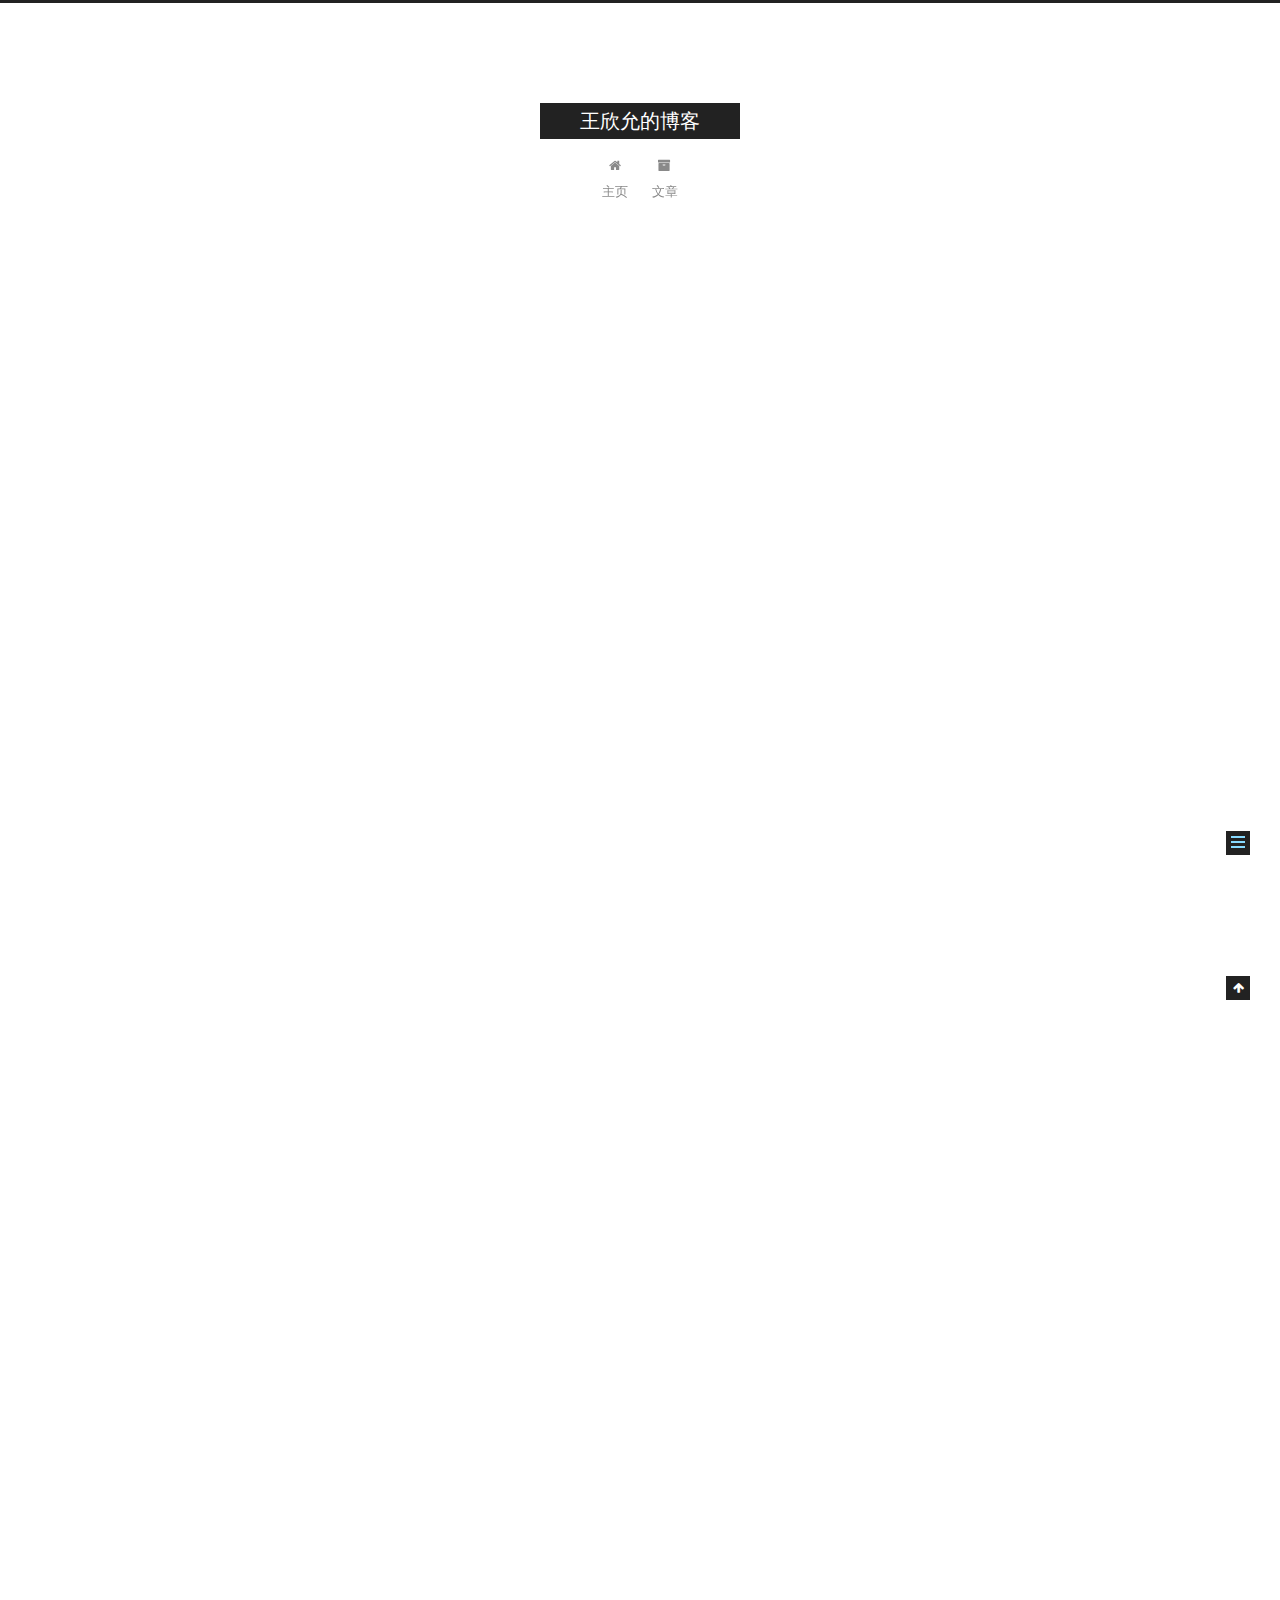
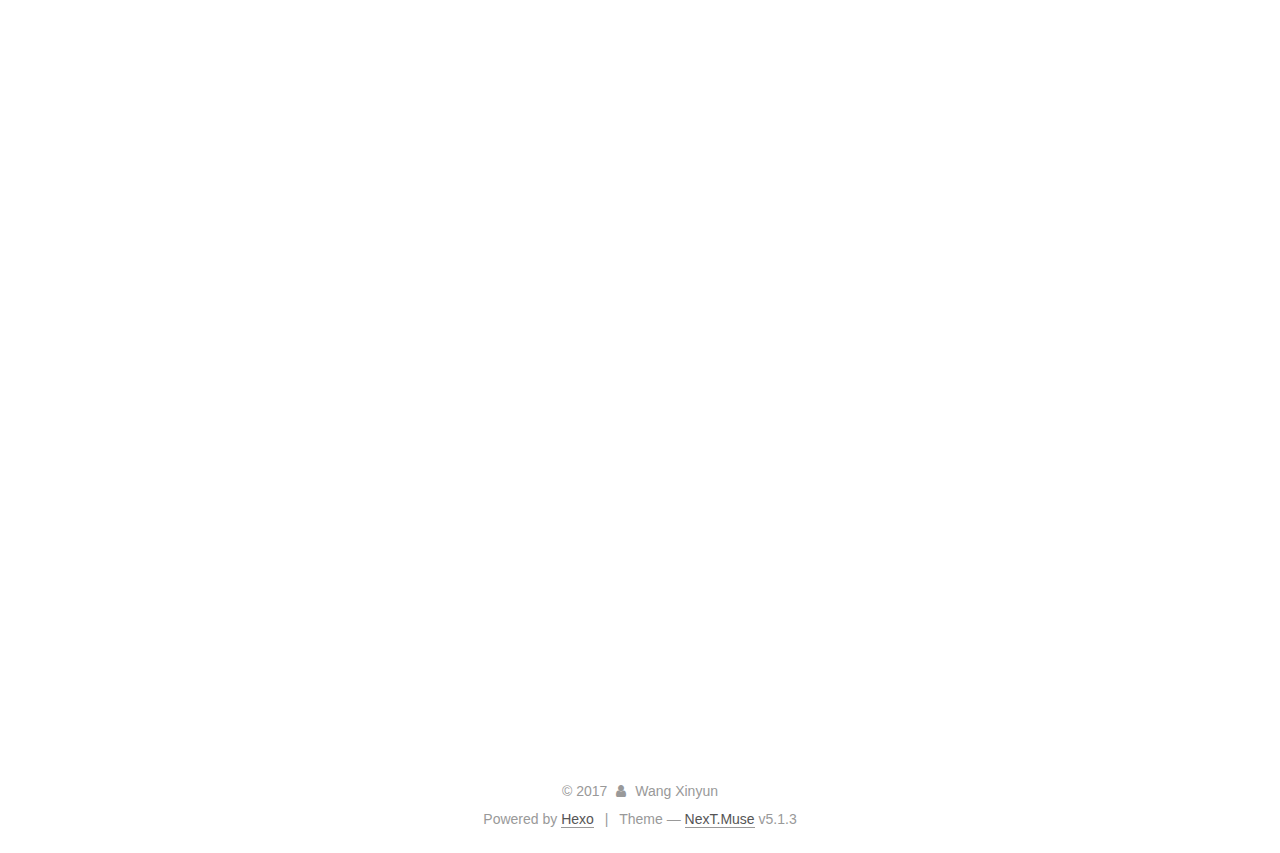
<file: 2017/11/30/2017-11-30/index.html>
<!DOCTYPE html>



  


<html class="theme-next muse use-motion" lang="">
<head>
  <meta charset="UTF-8"/>
<meta http-equiv="X-UA-Compatible" content="IE=edge" />
<meta name="viewport" content="width=device-width, initial-scale=1, maximum-scale=1"/>
<meta name="theme-color" content="#222">









<meta http-equiv="Cache-Control" content="no-transform" />
<meta http-equiv="Cache-Control" content="no-siteapp" />
















  
  
  <link href="/lib/fancybox/source/jquery.fancybox.css?v=2.1.5" rel="stylesheet" type="text/css" />







<link href="/lib/font-awesome/css/font-awesome.min.css?v=4.6.2" rel="stylesheet" type="text/css" />

<link href="/css/main.css?v=5.1.3" rel="stylesheet" type="text/css" />


  <link rel="apple-touch-icon" sizes="180x180" href="/images/apple-touch-icon-next.png?v=5.1.3">


  <link rel="icon" type="image/png" sizes="32x32" href="/images/favicon-32x32-next.png?v=5.1.3">


  <link rel="icon" type="image/png" sizes="16x16" href="/images/favicon-16x16-next.png?v=5.1.3">


  <link rel="mask-icon" href="/images/logo.svg?v=5.1.3" color="#222">





  <meta name="keywords" content="日记," />










<meta name="description" content="&amp;emsp;&amp;emsp;今天下午刚刚把昨天的文章结尾，晚上又想写一篇新的。因为觉得今天有好多事情可以记下来，所以这篇文章的tag是日记。把每天有意思的事情记下来，以后看一眼就能找回当天的记忆是我写博客的重要原因之一，我还是一个很喜欢回忆过去的人。&amp;emsp;&amp;emsp;下午的时候淼哥突然">
<meta name="keywords" content="日记">
<meta property="og:type" content="article">
<meta property="og:title" content="11月的最后一天">
<meta property="og:url" content="http://wangxinyun.xyz/2017/11/30/2017-11-30/index.html">
<meta property="og:site_name" content="王欣允的博客">
<meta property="og:description" content="&amp;emsp;&amp;emsp;今天下午刚刚把昨天的文章结尾，晚上又想写一篇新的。因为觉得今天有好多事情可以记下来，所以这篇文章的tag是日记。把每天有意思的事情记下来，以后看一眼就能找回当天的记忆是我写博客的重要原因之一，我还是一个很喜欢回忆过去的人。&amp;emsp;&amp;emsp;下午的时候淼哥突然过来跟我们谈了一会任务的事情，让我们抓紧时间思考出一个设计方案，这也宣告着自由划水的日子大概是没了。进putty">
<meta property="og:updated_time" content="2017-12-01T14:11:36.998Z">
<meta name="twitter:card" content="summary">
<meta name="twitter:title" content="11月的最后一天">
<meta name="twitter:description" content="&amp;emsp;&amp;emsp;今天下午刚刚把昨天的文章结尾，晚上又想写一篇新的。因为觉得今天有好多事情可以记下来，所以这篇文章的tag是日记。把每天有意思的事情记下来，以后看一眼就能找回当天的记忆是我写博客的重要原因之一，我还是一个很喜欢回忆过去的人。&amp;emsp;&amp;emsp;下午的时候淼哥突然过来跟我们谈了一会任务的事情，让我们抓紧时间思考出一个设计方案，这也宣告着自由划水的日子大概是没了。进putty">



<script type="text/javascript" id="hexo.configurations">
  var NexT = window.NexT || {};
  var CONFIG = {
    root: '/',
    scheme: 'Muse',
    version: '5.1.3',
    sidebar: {"position":"left","display":"post","offset":12,"b2t":false,"scrollpercent":false,"onmobile":false},
    fancybox: true,
    tabs: true,
    motion: {"enable":true,"async":false,"transition":{"post_block":"fadeIn","post_header":"slideDownIn","post_body":"slideDownIn","coll_header":"slideLeftIn","sidebar":"slideUpIn"}},
    duoshuo: {
      userId: '0',
      author: 'Author'
    },
    algolia: {
      applicationID: '',
      apiKey: '',
      indexName: '',
      hits: {"per_page":10},
      labels: {"input_placeholder":"Search for Posts","hits_empty":"We didn't find any results for the search: ${query}","hits_stats":"${hits} results found in ${time} ms"}
    }
  };
</script>



  <link rel="canonical" href="http://wangxinyun.xyz/2017/11/30/2017-11-30/"/>





  <title>11月的最后一天 | 王欣允的博客</title>
  





  <script type="text/javascript">
    var _hmt = _hmt || [];
    (function() {
      var hm = document.createElement("script");
      hm.src = "https://hm.baidu.com/hm.js?7ba0092a5c285d1ff6633d5f08d9c299";
      var s = document.getElementsByTagName("script")[0];
      s.parentNode.insertBefore(hm, s);
    })();
  </script>




</head>

<body itemscope itemtype="http://schema.org/WebPage" lang="">

  
  
    
  

  <div class="container sidebar-position-left page-post-detail">
    <div class="headband"></div>

    <header id="header" class="header" itemscope itemtype="http://schema.org/WPHeader">
      <div class="header-inner"><div class="site-brand-wrapper">
  <div class="site-meta ">
    

    <div class="custom-logo-site-title">
      <a href="/"  class="brand" rel="start">
        <span class="logo-line-before"><i></i></span>
        <span class="site-title">王欣允的博客</span>
        <span class="logo-line-after"><i></i></span>
      </a>
    </div>
      
        <p class="site-subtitle"></p>
      
  </div>

  <div class="site-nav-toggle">
    <button>
      <span class="btn-bar"></span>
      <span class="btn-bar"></span>
      <span class="btn-bar"></span>
    </button>
  </div>
</div>

<nav class="site-nav">
  

  
    <ul id="menu" class="menu">
      
        
        <li class="menu-item menu-item-主页">
          <a href="/" rel="section">
            
              <i class="menu-item-icon fa fa-fw fa-home"></i> <br />
            
            主页
          </a>
        </li>
      
        
        <li class="menu-item menu-item-文章">
          <a href="/archives/" rel="section">
            
              <i class="menu-item-icon fa fa-fw fa-archive"></i> <br />
            
            文章
          </a>
        </li>
      

      
    </ul>
  

  
</nav>



 </div>
    </header>

    <main id="main" class="main">
      <div class="main-inner">
        <div class="content-wrap">
          <div id="content" class="content">
            

  <div id="posts" class="posts-expand">
    

  

  
  
  

  <article class="post post-type-normal" itemscope itemtype="http://schema.org/Article">
  
  
  
  <div class="post-block">
    <link itemprop="mainEntityOfPage" href="http://wangxinyun.xyz/2017/11/30/2017-11-30/">

    <span hidden itemprop="author" itemscope itemtype="http://schema.org/Person">
      <meta itemprop="name" content="Wang Xinyun">
      <meta itemprop="description" content="">
      <meta itemprop="image" content="/images/avatar.gif">
    </span>

    <span hidden itemprop="publisher" itemscope itemtype="http://schema.org/Organization">
      <meta itemprop="name" content="王欣允的博客">
    </span>

    
      <header class="post-header">

        
        
          <h1 class="post-title" itemprop="name headline">11月的最后一天</h1>
        

        <div class="post-meta">
          <span class="post-time">
            
              <span class="post-meta-item-icon">
                <i class="fa fa-calendar-o"></i>
              </span>
              
                <span class="post-meta-item-text">Posted on</span>
              
              <time title="Post created" itemprop="dateCreated datePublished" datetime="2017-11-30T22:15:38+08:00">
                2017-11-30
              </time>
            

            

            
          </span>

          

          
            
          

          
          

          

          

          

        </div>
      </header>
    

    
    
    
    <div class="post-body" itemprop="articleBody">

      
      

      
        <p>&emsp;&emsp;今天下午刚刚把昨天的文章结尾，晚上又想写一篇新的。因为觉得今天有好多事情可以记下来，所以这篇文章的tag是日记。把每天有意思的事情记下来，以后看一眼就能找回当天的记忆是我写博客的重要原因之一，我还是一个很喜欢回忆过去的人。<br>&emsp;&emsp;下午的时候淼哥突然过来跟我们谈了一会任务的事情，让我们抓紧时间思考出一个设计方案，这也宣告着自由划水的日子大概是没了。进putty里整理项目的时候才想起来上次干跟工作有关的事情还是为了解决自己测试Account注册新用户接口失败的问题，随便翻了翻代码之后就一直在做别的事情了，一晃将近两周过去了。看代码确实是一件很无聊的事情，尤其是在我对php还不是很熟悉的情况下。上周我也一直在忙SRTP的事情，忙完了这周又一直在忙服务器和博客相关的事情，不过再怎么说我也在学知识啊，虽然学的东西乱七八糟的，很杂。我们的任务也确实很无聊，就是把七牛云的对象存储搬到自己项目里方便操作而已…<br>&emsp;&emsp;今天走的时候用脚本打了下班卡来混工作时长。在我还不清楚脚本是什么之前就觉得写脚本好厉害，非常想学。上了大学之后也一直觉得脚本是黑科技，之前听到阿里员工用脚本抢月饼也觉得是因为他们是阿里的员工当然很厉害能写出脚本。直到上一周想学着用脚本打卡，用百度搜了一下，才发现原来脚本就是在控制台把想执行的函数输进去就好了，打卡只用简单的设置定时函数进行点击就可以了。今天用同一台电脑，利用chrome的隐身模式开两个窗口用两个脚本给两个帐号打卡。现在有一个目标就是在公司写一个较完善的打卡程序，能够不需要电脑一直保持开机，上班卡下班卡都能打，并且能够处理打卡后的提示信息，甚至能远程控制今天是否需要打卡，慢慢做吧。<br>&emsp;&emsp;明天就是新的月份了，上班已经5个月了，我一次满勤奖都没有拿过。现在也是冬天，最近也越来越懒，早上起床也非常困难，到公司一般都九点十分左右了。昨天晚上又被室友的呼噜声吵得不行，终于把在购物车呆了一周的耳塞买了，但是今天看淘宝发现快递居然又是晟邦！不过现在有了脚本，下个月一定要拿满勤奖。为了一百块钱拼死拼活的，生活真是太真实了…<br>&emsp;&emsp;另外需要提一下的是今天把PhpStorm和WebStorm都升级到了2017.3版本，新版本的加载界面对高分屏做了优化，界面的UI也做了些改动，多了些图标也更扁平了，还挺不错的。我还专门打开了PyCharm和IDEA看了一下，它们并没有发布.3版本，看来Storm系列是一个团队做的，其他的属于别的团队。<br>&emsp;&emsp;晚上打了七把风暴新的英雄模式乱斗都没打过，心好累啊…</p>
<p>&emsp;&emsp;今天下午网易云音乐收到了直火帮的新歌提醒，挺喜欢的，顺便把这首歌插入进来，测试一下在博客里插入网易云音乐。</p>
<p><iframe frameborder="no" border="0" marginwidth="0" marginheight="0" width="330" height="86" src="//music.163.com/outchain/player?type=2&id=521537258&auto=0&height=66"></iframe><br>&emsp;&emsp;这几天国内好多rapper都在为三色事件发声，这首歌也是，干得很不错。这首歌里非常喜欢Feezy那一段，以前他一直是三个人里我最忽视的那个，不过这首歌里他的那一段太棒了，我下午反复听了好多遍，下面贴出歌词。</p>
<h5 align="center">所以别来问我到底会否发声</h5><br><h5 align="center">我只说我想说的 无论事情发生</h5><br><h5 align="center">不是你们的传话筒或代笔的书生</h5><br><h5 align="center">真相是面前的门 但也是脚下的坑</h5><br><h5 align="center">所以别来问我到底会否发声</h5><br><h5 align="center">那些人为态度而态度 沦为瓜子花生</h5><br><h5 align="center">都装作意见领袖 反复鹬蚌相争</h5><br><h5 align="center">我憎恶你的表演 拿好不谢零分</h5>
      
    </div>
    
    
    

    

    

    

    <footer class="post-footer">
      
        <div class="post-tags">
          
            <a href="/tags/日记/" rel="tag"># 日记</a>
          
        </div>
      

      
      
      

      
        <div class="post-nav">
          <div class="post-nav-next post-nav-item">
            
              <a href="/2017/11/29/哈喽，沃德/" rel="next" title="哈喽，沃德">
                <i class="fa fa-chevron-left"></i> 哈喽，沃德
              </a>
            
          </div>

          <span class="post-nav-divider"></span>

          <div class="post-nav-prev post-nav-item">
            
              <a href="/2017/12/01/2017-12-1/" rel="prev" title="12月的第一天">
                12月的第一天 <i class="fa fa-chevron-right"></i>
              </a>
            
          </div>
        </div>
      

      
      
    </footer>
  </div>
  
  
  
  </article>



    <div class="post-spread">
      
    </div>
  </div>


          </div>
          


          

  
    <div class="comments" id="comments">
      <div id="lv-container" data-id="city" data-uid="MTAyMC8zMjA3MS84NjM1"></div>
    </div>

  



        </div>
        
          
  
  <div class="sidebar-toggle">
    <div class="sidebar-toggle-line-wrap">
      <span class="sidebar-toggle-line sidebar-toggle-line-first"></span>
      <span class="sidebar-toggle-line sidebar-toggle-line-middle"></span>
      <span class="sidebar-toggle-line sidebar-toggle-line-last"></span>
    </div>
  </div>

  <aside id="sidebar" class="sidebar">
    
    <div class="sidebar-inner">

      

      
        <ul class="sidebar-nav motion-element">
          <li class="sidebar-nav-toc sidebar-nav-active" data-target="post-toc-wrap">
            Table of Contents
          </li>
          <li class="sidebar-nav-overview" data-target="site-overview-wrap">
            Overview
          </li>
        </ul>
      

      <section class="site-overview-wrap sidebar-panel">
        <div class="site-overview">
          <div class="site-author motion-element" itemprop="author" itemscope itemtype="http://schema.org/Person">
            
              <p class="site-author-name" itemprop="name">Wang Xinyun</p>
              <p class="site-description motion-element" itemprop="description"></p>
          </div>

          <nav class="site-state motion-element">

            
              <div class="site-state-item site-state-posts">
              
                <a href="/archives">
              
                  <span class="site-state-item-count">4</span>
                  <span class="site-state-item-name">posts</span>
                </a>
              </div>
            

            

            
              
              
              <div class="site-state-item site-state-tags">
                
                  <span class="site-state-item-count">2</span>
                  <span class="site-state-item-name">tags</span>
                
              </div>
            

          </nav>

          

          <div class="links-of-author motion-element">
            
          </div>

          
          

          
          

          

        </div>
      </section>

      
      <!--noindex-->
        <section class="post-toc-wrap motion-element sidebar-panel sidebar-panel-active">
          <div class="post-toc">

            
              
            

            
              <div class="post-toc-content"><ol class="nav"><li class="nav-item nav-level-5"><a class="nav-link" href="#undefined"><span class="nav-number">1.</span> <span class="nav-text">所以别来问我到底会否发声</span></a></li><li class="nav-item nav-level-5"><a class="nav-link" href="#undefined"><span class="nav-number">2.</span> <span class="nav-text">我只说我想说的 无论事情发生</span></a></li><li class="nav-item nav-level-5"><a class="nav-link" href="#undefined"><span class="nav-number">3.</span> <span class="nav-text">不是你们的传话筒或代笔的书生</span></a></li><li class="nav-item nav-level-5"><a class="nav-link" href="#undefined"><span class="nav-number">4.</span> <span class="nav-text">真相是面前的门 但也是脚下的坑</span></a></li><li class="nav-item nav-level-5"><a class="nav-link" href="#undefined"><span class="nav-number">5.</span> <span class="nav-text">所以别来问我到底会否发声</span></a></li><li class="nav-item nav-level-5"><a class="nav-link" href="#undefined"><span class="nav-number">6.</span> <span class="nav-text">那些人为态度而态度 沦为瓜子花生</span></a></li><li class="nav-item nav-level-5"><a class="nav-link" href="#undefined"><span class="nav-number">7.</span> <span class="nav-text">都装作意见领袖 反复鹬蚌相争</span></a></li><li class="nav-item nav-level-5"><a class="nav-link" href="#undefined"><span class="nav-number">8.</span> <span class="nav-text">我憎恶你的表演 拿好不谢零分</span></a></li></ol></div>
            

          </div>
        </section>
      <!--/noindex-->
      

      

    </div>
  </aside>


        
      </div>
    </main>

    <footer id="footer" class="footer">
      <div class="footer-inner">
        <div class="copyright">&copy; <span itemprop="copyrightYear">2017</span>
  <span class="with-love">
    <i class="fa fa-user"></i>
  </span>
  <span class="author" itemprop="copyrightHolder">Wang Xinyun</span>

  
</div>


  <div class="powered-by">Powered by <a class="theme-link" target="_blank" href="https://hexo.io">Hexo</a></div>



  <span class="post-meta-divider">|</span>



  <div class="theme-info">Theme &mdash; <a class="theme-link" target="_blank" href="https://github.com/iissnan/hexo-theme-next">NexT.Muse</a> v5.1.3</div>




        







        
      </div>
    </footer>

    
      <div class="back-to-top">
        <i class="fa fa-arrow-up"></i>
        
      </div>
    

    

  </div>

  

<script type="text/javascript">
  if (Object.prototype.toString.call(window.Promise) !== '[object Function]') {
    window.Promise = null;
  }
</script>









  












  
  
    <script type="text/javascript" src="/lib/jquery/index.js?v=2.1.3"></script>
  

  
  
    <script type="text/javascript" src="/lib/fastclick/lib/fastclick.min.js?v=1.0.6"></script>
  

  
  
    <script type="text/javascript" src="/lib/jquery_lazyload/jquery.lazyload.js?v=1.9.7"></script>
  

  
  
    <script type="text/javascript" src="/lib/velocity/velocity.min.js?v=1.2.1"></script>
  

  
  
    <script type="text/javascript" src="/lib/velocity/velocity.ui.min.js?v=1.2.1"></script>
  

  
  
    <script type="text/javascript" src="/lib/fancybox/source/jquery.fancybox.pack.js?v=2.1.5"></script>
  


  


  <script type="text/javascript" src="/js/src/utils.js?v=5.1.3"></script>

  <script type="text/javascript" src="/js/src/motion.js?v=5.1.3"></script>



  
  

  
  <script type="text/javascript" src="/js/src/scrollspy.js?v=5.1.3"></script>
<script type="text/javascript" src="/js/src/post-details.js?v=5.1.3"></script>



  


  <script type="text/javascript" src="/js/src/bootstrap.js?v=5.1.3"></script>



  


  




	





  





  
    <script type="text/javascript">
      (function(d, s) {
        var j, e = d.getElementsByTagName(s)[0];
        if (typeof LivereTower === 'function') { return; }
        j = d.createElement(s);
        j.src = 'https://cdn-city.livere.com/js/embed.dist.js';
        j.async = true;
        e.parentNode.insertBefore(j, e);
      })(document, 'script');
    </script>
  












  





  

  

  

  
  

  

  

  

</body>
</html>
</file>
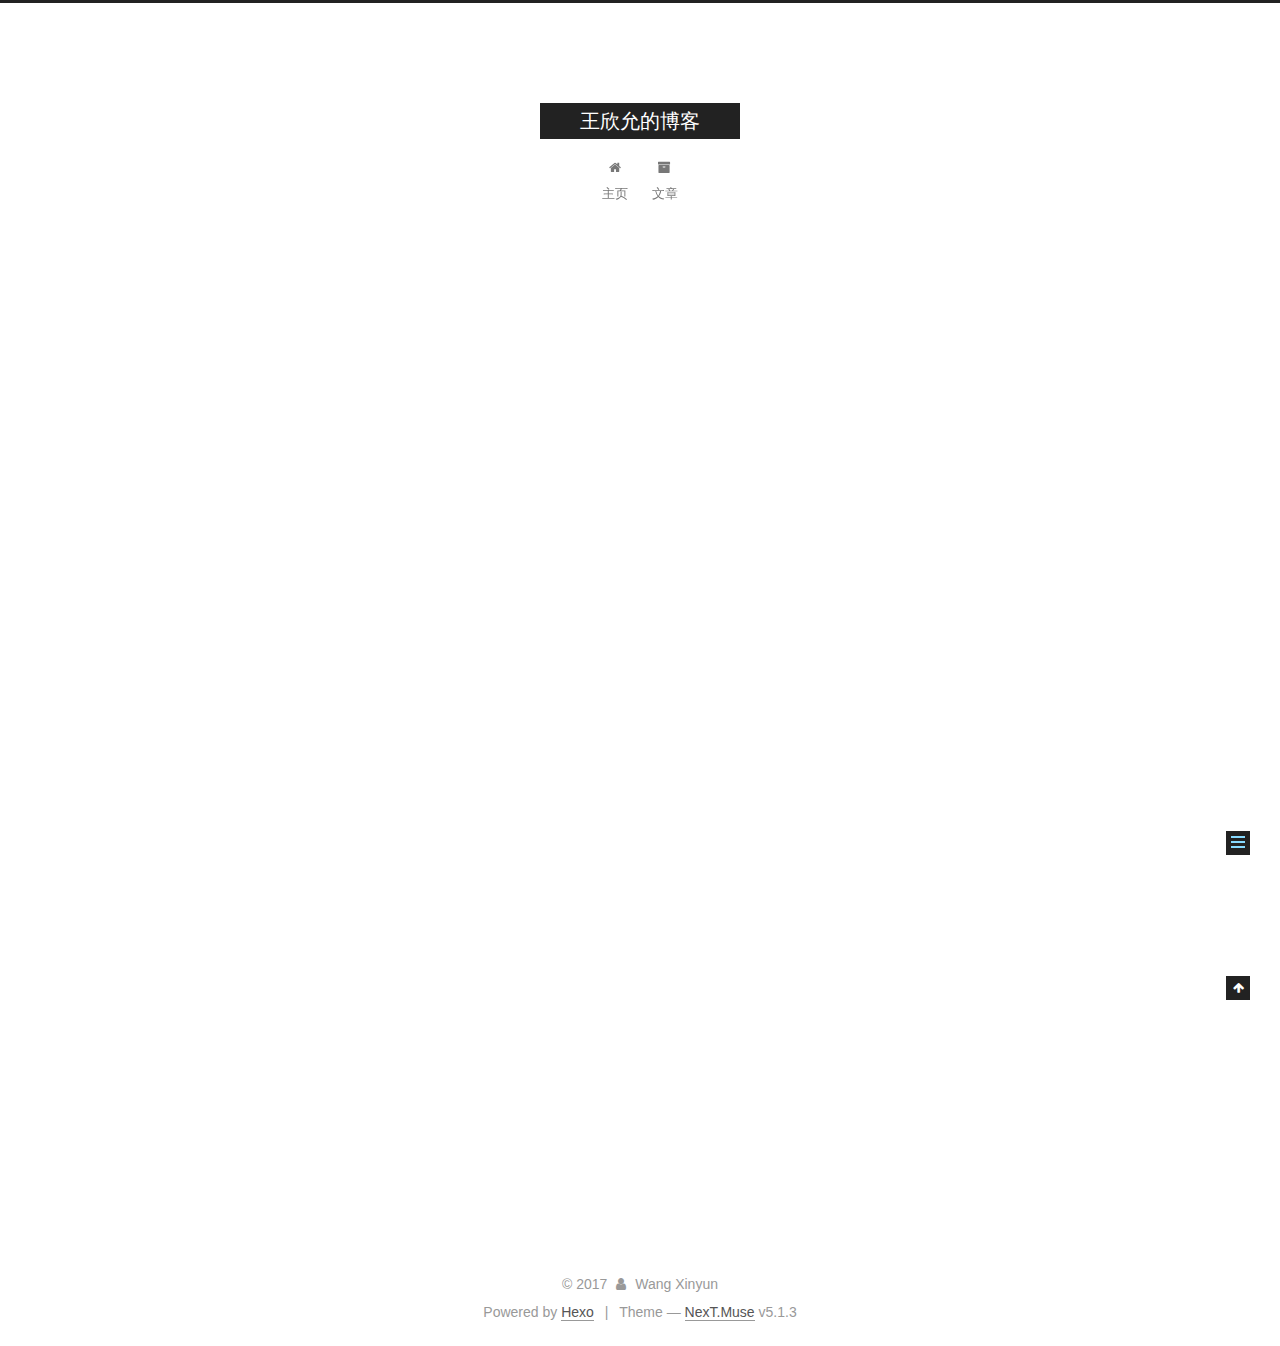
<file: 2017/11/30/2017-12-1/index.html>
<!DOCTYPE html>



  


<html class="theme-next muse use-motion" lang="">
<head>
  <meta charset="UTF-8"/>
<meta http-equiv="X-UA-Compatible" content="IE=edge" />
<meta name="viewport" content="width=device-width, initial-scale=1, maximum-scale=1"/>
<meta name="theme-color" content="#222">









<meta http-equiv="Cache-Control" content="no-transform" />
<meta http-equiv="Cache-Control" content="no-siteapp" />
















  
  
  <link href="/lib/fancybox/source/jquery.fancybox.css?v=2.1.5" rel="stylesheet" type="text/css" />







<link href="/lib/font-awesome/css/font-awesome.min.css?v=4.6.2" rel="stylesheet" type="text/css" />

<link href="/css/main.css?v=5.1.3" rel="stylesheet" type="text/css" />


  <link rel="apple-touch-icon" sizes="180x180" href="/images/apple-touch-icon-next.png?v=5.1.3">


  <link rel="icon" type="image/png" sizes="32x32" href="/images/favicon-32x32-next.png?v=5.1.3">


  <link rel="icon" type="image/png" sizes="16x16" href="/images/favicon-16x16-next.png?v=5.1.3">


  <link rel="mask-icon" href="/images/logo.svg?v=5.1.3" color="#222">





  <meta name="keywords" content="日记," />










<meta name="description" content="&amp;emsp;&amp;emsp;今天是12月第一天，果不其然今天早上起晚了没有起来，还好有队友。昨天晚上又被吵到了，不过耳塞已经到了，明天去取，明天还要顺便去干洗店取衣服。今天早上第一次去麦当劳买早餐，7元可以买一个火腿汉堡和一杯豆浆，蛮实惠的，豆浆非常好喝。中午吃了昨天因为外卖员打翻而没有吃上的地锅排骨，很好">
<meta name="keywords" content="日记">
<meta property="og:type" content="article">
<meta property="og:title" content="12月的第一天">
<meta property="og:url" content="http://wangxinyun.xyz/2017/11/30/2017-12-1/index.html">
<meta property="og:site_name" content="王欣允的博客">
<meta property="og:description" content="&amp;emsp;&amp;emsp;今天是12月第一天，果不其然今天早上起晚了没有起来，还好有队友。昨天晚上又被吵到了，不过耳塞已经到了，明天去取，明天还要顺便去干洗店取衣服。今天早上第一次去麦当劳买早餐，7元可以买一个火腿汉堡和一杯豆浆，蛮实惠的，豆浆非常好喝。中午吃了昨天因为外卖员打翻而没有吃上的地锅排骨，很好吃啊，一边吃地锅排骨一边拿手机看苹果发布会真的很棒。不过晚上去食堂前感觉很饿，不知道是早饭比平时">
<meta property="og:updated_time" content="2017-12-01T13:58:31.971Z">
<meta name="twitter:card" content="summary">
<meta name="twitter:title" content="12月的第一天">
<meta name="twitter:description" content="&amp;emsp;&amp;emsp;今天是12月第一天，果不其然今天早上起晚了没有起来，还好有队友。昨天晚上又被吵到了，不过耳塞已经到了，明天去取，明天还要顺便去干洗店取衣服。今天早上第一次去麦当劳买早餐，7元可以买一个火腿汉堡和一杯豆浆，蛮实惠的，豆浆非常好喝。中午吃了昨天因为外卖员打翻而没有吃上的地锅排骨，很好吃啊，一边吃地锅排骨一边拿手机看苹果发布会真的很棒。不过晚上去食堂前感觉很饿，不知道是早饭比平时">



<script type="text/javascript" id="hexo.configurations">
  var NexT = window.NexT || {};
  var CONFIG = {
    root: '/',
    scheme: 'Muse',
    version: '5.1.3',
    sidebar: {"position":"left","display":"post","offset":12,"b2t":false,"scrollpercent":false,"onmobile":false},
    fancybox: true,
    tabs: true,
    motion: {"enable":true,"async":false,"transition":{"post_block":"fadeIn","post_header":"slideDownIn","post_body":"slideDownIn","coll_header":"slideLeftIn","sidebar":"slideUpIn"}},
    duoshuo: {
      userId: '0',
      author: 'Author'
    },
    algolia: {
      applicationID: '',
      apiKey: '',
      indexName: '',
      hits: {"per_page":10},
      labels: {"input_placeholder":"Search for Posts","hits_empty":"We didn't find any results for the search: ${query}","hits_stats":"${hits} results found in ${time} ms"}
    }
  };
</script>



  <link rel="canonical" href="http://wangxinyun.xyz/2017/11/30/2017-12-1/"/>





  <title>12月的第一天 | 王欣允的博客</title>
  





  <script type="text/javascript">
    var _hmt = _hmt || [];
    (function() {
      var hm = document.createElement("script");
      hm.src = "https://hm.baidu.com/hm.js?7ba0092a5c285d1ff6633d5f08d9c299";
      var s = document.getElementsByTagName("script")[0];
      s.parentNode.insertBefore(hm, s);
    })();
  </script>




</head>

<body itemscope itemtype="http://schema.org/WebPage" lang="">

  
  
    
  

  <div class="container sidebar-position-left page-post-detail">
    <div class="headband"></div>

    <header id="header" class="header" itemscope itemtype="http://schema.org/WPHeader">
      <div class="header-inner"><div class="site-brand-wrapper">
  <div class="site-meta ">
    

    <div class="custom-logo-site-title">
      <a href="/"  class="brand" rel="start">
        <span class="logo-line-before"><i></i></span>
        <span class="site-title">王欣允的博客</span>
        <span class="logo-line-after"><i></i></span>
      </a>
    </div>
      
        <p class="site-subtitle"></p>
      
  </div>

  <div class="site-nav-toggle">
    <button>
      <span class="btn-bar"></span>
      <span class="btn-bar"></span>
      <span class="btn-bar"></span>
    </button>
  </div>
</div>

<nav class="site-nav">
  

  
    <ul id="menu" class="menu">
      
        
        <li class="menu-item menu-item-主页">
          <a href="/" rel="section">
            
              <i class="menu-item-icon fa fa-fw fa-home"></i> <br />
            
            主页
          </a>
        </li>
      
        
        <li class="menu-item menu-item-文章">
          <a href="/archives/" rel="section">
            
              <i class="menu-item-icon fa fa-fw fa-archive"></i> <br />
            
            文章
          </a>
        </li>
      

      
    </ul>
  

  
</nav>



 </div>
    </header>

    <main id="main" class="main">
      <div class="main-inner">
        <div class="content-wrap">
          <div id="content" class="content">
            

  <div id="posts" class="posts-expand">
    

  

  
  
  

  <article class="post post-type-normal" itemscope itemtype="http://schema.org/Article">
  
  
  
  <div class="post-block">
    <link itemprop="mainEntityOfPage" href="http://wangxinyun.xyz/2017/11/30/2017-12-1/">

    <span hidden itemprop="author" itemscope itemtype="http://schema.org/Person">
      <meta itemprop="name" content="Wang Xinyun">
      <meta itemprop="description" content="">
      <meta itemprop="image" content="/images/avatar.gif">
    </span>

    <span hidden itemprop="publisher" itemscope itemtype="http://schema.org/Organization">
      <meta itemprop="name" content="王欣允的博客">
    </span>

    
      <header class="post-header">

        
        
          <h1 class="post-title" itemprop="name headline">12月的第一天</h1>
        

        <div class="post-meta">
          <span class="post-time">
            
              <span class="post-meta-item-icon">
                <i class="fa fa-calendar-o"></i>
              </span>
              
                <span class="post-meta-item-text">Posted on</span>
              
              <time title="Post created" itemprop="dateCreated datePublished" datetime="2017-11-30T21:55:23+08:00">
                2017-11-30
              </time>
            

            

            
          </span>

          

          
            
          

          
          

          

          

          

        </div>
      </header>
    

    
    
    
    <div class="post-body" itemprop="articleBody">

      
      

      
        <p>&emsp;&emsp;今天是12月第一天，果不其然今天早上起晚了没有起来，还好有队友。昨天晚上又被吵到了，不过耳塞已经到了，明天去取，明天还要顺便去干洗店取衣服。今天早上第一次去麦当劳买早餐，7元可以买一个火腿汉堡和一杯豆浆，蛮实惠的，豆浆非常好喝。中午吃了昨天因为外卖员打翻而没有吃上的地锅排骨，很好吃啊，一边吃地锅排骨一边拿手机看苹果发布会真的很棒。不过晚上去食堂前感觉很饿，不知道是早饭比平时吃少了还是午饭比平时吃少了，不过吃完晚饭感觉还好，顺便还去超市买了一瓶酸奶庆祝周五~<br>&emsp;&emsp;如昨天所说，今天开始干活了，看了几眼代码和几眼七牛云文档，瞬间对整个中台的框架和七牛云的对象存储服务理解加深了。果然有没有认真对待，还是很重要的。今天那三个实习生非常积极，还被叫去开会了，我有点慌…但是我们还是不紧不慢的今天快下班时给了份设计方案，淼哥每次跟他们三个人挨个讨论很久然后到我们这边就走掉，真的很尴尬啊。我们是要稍微抓紧一点，今天被他看见在玩手机，不知道他对我们怎么定位呢，也不知道这个上传接口要做多久，反正要紧张起来了。下周又要过来两个新来的实习生，今天运维部偶尔划划水的老哥也离职了，日子真是越来越难过了，但愿之后我还能戴着耳机偶尔刷刷手机逛逛知乎…<br>&emsp;&emsp;今天下午用之前浩哥提到过的Swagger UI写了份接口文档，在网上搜教程一步步照做之后发现没有成功，看了看评论才发现那个教程已经过时了，现在已经是Swagger UI 3.0了。我照着官方文档的步骤做果然很简单就跑成功了，不需要新建文件夹也不需要启动node，可是因为英语还不是很好的原因，对全英文的第一反应还是排斥的啊，很想把英语学好啊，不知道什么时候开始学呢…Swagger UI的界面很不错，文档写起来也还算方便。另外今天在博客里加入了流量统计，用的是百度统计，数据查看界面做的真的很好看啊，不过百度统计首页还是一种几年前的风格，显然又是两拨人做的。而且百度商业服务的账号居然和百度帐号不通用，我真是惊了。上网搜了配置教程，结果发现最新版的NexT并不需要新添加任何代码，只需要在配置文件里把百度统计前的注释符号删掉就好了，真是太方便了，有空想多研究研究Hexo和NexT的特性配置（之前根据文档给出的新建文章命令hexo new [layout] <title>，我自己新建的时候也将中括号和尖括号保留老是失败，今天才知道原来不需要，被误导了啊！）。无论是Hexo、NexT还是Swagger UI，都做得非常棒，什么时候我也可以在Github上有这样一个很多人使用的开源项目呢。这个行业大部分人都乐于分享，无论是Github上一堆开源的项目，还是CSDN等网站成堆的教程博客。另外大家都在追求最新的技术，寻求新的突破，每个人都或多或少有一些完美主义情结。大家会在一起讨论新的技术规定又或者维护开源项目，这里可以说是有一点没被污染的伊甸园的感觉了。<br>&emsp;&emsp;又到了周末，又可以睡懒觉回一波血了。不过一想到下周又要为了满勤拼死拼活，就感觉很心累，所以完善打卡脚本迫在眉睫啊。不过今天测试拦截alert窗口已经成功了，另外下班看到了一条关于chrome将逐步不支持第三方软件植入代码的新闻，在评论里看见好多人在说“不知道油猴还能不能用”，百度了一下发现原来这是一个用来写脚本的工具，打卡程序又有新的推进了。不过仔细想一想并没有那么简单，这个程序不是被当作辅助来用，是完全依赖于它，并且不容有失，不然钱就没了，这真是很难头疼的问题啊，要考虑的非常非常周全才可以。像那种监黄算法都可以有失误的，而且也有人工辅助，但是我们不容有失啊。我们还需要考虑cookie在本地的存在时长，什么时候需要重新登录。况且我还想实现远端控制今天是否需要打卡，也不知道我的服务器没有通过备案，能不能不挂域名仅做一个通信工作。不过这个需求不是很紧要，现往后放一放吧。<br>&emsp;&emsp;回到寝室竟然一次就把昨天七次没打过去的英雄乱斗打过了，队友真的很重要啊。本周末没什么电影，本来以为12月没什么好看的电影，不过今天看了毒舌的文章，发现想去看的片子有四五部呢。离发工资还有一段时间，日子快过不下去了，今天白条突然说我账户有风险，把我的闪付停了，我真的很懵逼。这周末既然不出去看电影了，有点想去图书馆学一下计组，不过还想补一下因为之前太忙已经搁置了一个月的暴雪嘉年华的资讯，还要收拾拖了很久很久都没收拾的衣柜，不知道能不能去图书馆啊，很久没有去了呢。本来觉得今天没什么可以写的，只是想随便写点存作草稿连着周末的一起发出来，结果想了一想又写了这么多，生活过得还是挺有意思的，这些事情都想记下来，以后来找回忆。不过如果每天都写这么多的话，以后还看得过来吗…要去洗衣服啦，衣服也拖了两三天没洗了…</title></p>

      
    </div>
    
    
    

    

    

    

    <footer class="post-footer">
      
        <div class="post-tags">
          
            <a href="/tags/日记/" rel="tag"># 日记</a>
          
        </div>
      

      
      
      

      
        <div class="post-nav">
          <div class="post-nav-next post-nav-item">
            
              <a href="/2017/11/29/哈喽，沃德/" rel="next" title="哈喽，沃德">
                <i class="fa fa-chevron-left"></i> 哈喽，沃德
              </a>
            
          </div>

          <span class="post-nav-divider"></span>

          <div class="post-nav-prev post-nav-item">
            
              <a href="/2017/11/30/2017-11-30/" rel="prev" title="11月的最后一天">
                11月的最后一天 <i class="fa fa-chevron-right"></i>
              </a>
            
          </div>
        </div>
      

      
      
    </footer>
  </div>
  
  
  
  </article>



    <div class="post-spread">
      
    </div>
  </div>


          </div>
          


          

  
    <div class="comments" id="comments">
      <div id="lv-container" data-id="city" data-uid="MTAyMC8zMjA3MS84NjM1"></div>
    </div>

  



        </div>
        
          
  
  <div class="sidebar-toggle">
    <div class="sidebar-toggle-line-wrap">
      <span class="sidebar-toggle-line sidebar-toggle-line-first"></span>
      <span class="sidebar-toggle-line sidebar-toggle-line-middle"></span>
      <span class="sidebar-toggle-line sidebar-toggle-line-last"></span>
    </div>
  </div>

  <aside id="sidebar" class="sidebar">
    
    <div class="sidebar-inner">

      

      

      <section class="site-overview-wrap sidebar-panel sidebar-panel-active">
        <div class="site-overview">
          <div class="site-author motion-element" itemprop="author" itemscope itemtype="http://schema.org/Person">
            
              <p class="site-author-name" itemprop="name">Wang Xinyun</p>
              <p class="site-description motion-element" itemprop="description"></p>
          </div>

          <nav class="site-state motion-element">

            
              <div class="site-state-item site-state-posts">
              
                <a href="/archives">
              
                  <span class="site-state-item-count">4</span>
                  <span class="site-state-item-name">posts</span>
                </a>
              </div>
            

            

            
              
              
              <div class="site-state-item site-state-tags">
                
                  <span class="site-state-item-count">2</span>
                  <span class="site-state-item-name">tags</span>
                
              </div>
            

          </nav>

          

          <div class="links-of-author motion-element">
            
          </div>

          
          

          
          

          

        </div>
      </section>

      

      

    </div>
  </aside>


        
      </div>
    </main>

    <footer id="footer" class="footer">
      <div class="footer-inner">
        <div class="copyright">&copy; <span itemprop="copyrightYear">2017</span>
  <span class="with-love">
    <i class="fa fa-user"></i>
  </span>
  <span class="author" itemprop="copyrightHolder">Wang Xinyun</span>

  
</div>


  <div class="powered-by">Powered by <a class="theme-link" target="_blank" href="https://hexo.io">Hexo</a></div>



  <span class="post-meta-divider">|</span>



  <div class="theme-info">Theme &mdash; <a class="theme-link" target="_blank" href="https://github.com/iissnan/hexo-theme-next">NexT.Muse</a> v5.1.3</div>




        







        
      </div>
    </footer>

    
      <div class="back-to-top">
        <i class="fa fa-arrow-up"></i>
        
      </div>
    

    

  </div>

  

<script type="text/javascript">
  if (Object.prototype.toString.call(window.Promise) !== '[object Function]') {
    window.Promise = null;
  }
</script>









  












  
  
    <script type="text/javascript" src="/lib/jquery/index.js?v=2.1.3"></script>
  

  
  
    <script type="text/javascript" src="/lib/fastclick/lib/fastclick.min.js?v=1.0.6"></script>
  

  
  
    <script type="text/javascript" src="/lib/jquery_lazyload/jquery.lazyload.js?v=1.9.7"></script>
  

  
  
    <script type="text/javascript" src="/lib/velocity/velocity.min.js?v=1.2.1"></script>
  

  
  
    <script type="text/javascript" src="/lib/velocity/velocity.ui.min.js?v=1.2.1"></script>
  

  
  
    <script type="text/javascript" src="/lib/fancybox/source/jquery.fancybox.pack.js?v=2.1.5"></script>
  


  


  <script type="text/javascript" src="/js/src/utils.js?v=5.1.3"></script>

  <script type="text/javascript" src="/js/src/motion.js?v=5.1.3"></script>



  
  

  
  <script type="text/javascript" src="/js/src/scrollspy.js?v=5.1.3"></script>
<script type="text/javascript" src="/js/src/post-details.js?v=5.1.3"></script>



  


  <script type="text/javascript" src="/js/src/bootstrap.js?v=5.1.3"></script>



  


  




	





  





  
    <script type="text/javascript">
      (function(d, s) {
        var j, e = d.getElementsByTagName(s)[0];
        if (typeof LivereTower === 'function') { return; }
        j = d.createElement(s);
        j.src = 'https://cdn-city.livere.com/js/embed.dist.js';
        j.async = true;
        e.parentNode.insertBefore(j, e);
      })(document, 'script');
    </script>
  












  





  

  

  

  
  

  

  

  

</body>
</html>
</file>
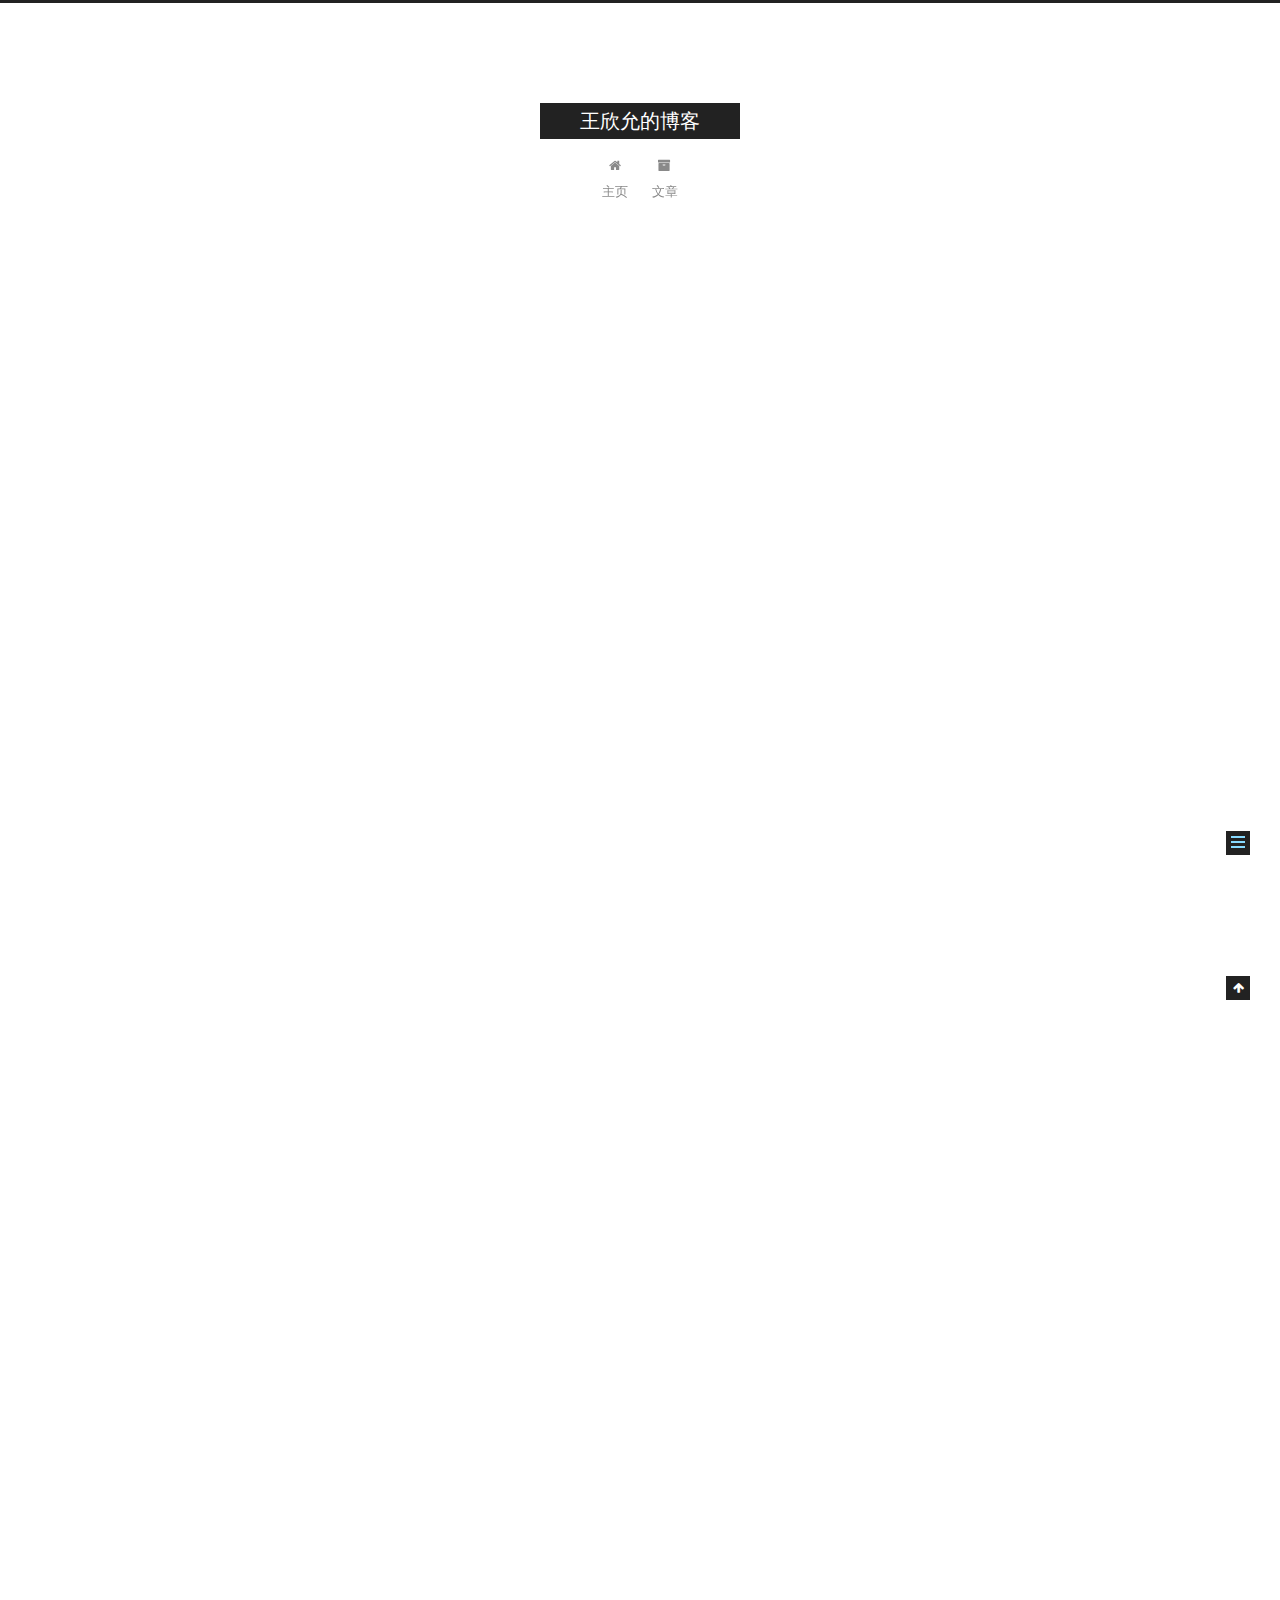
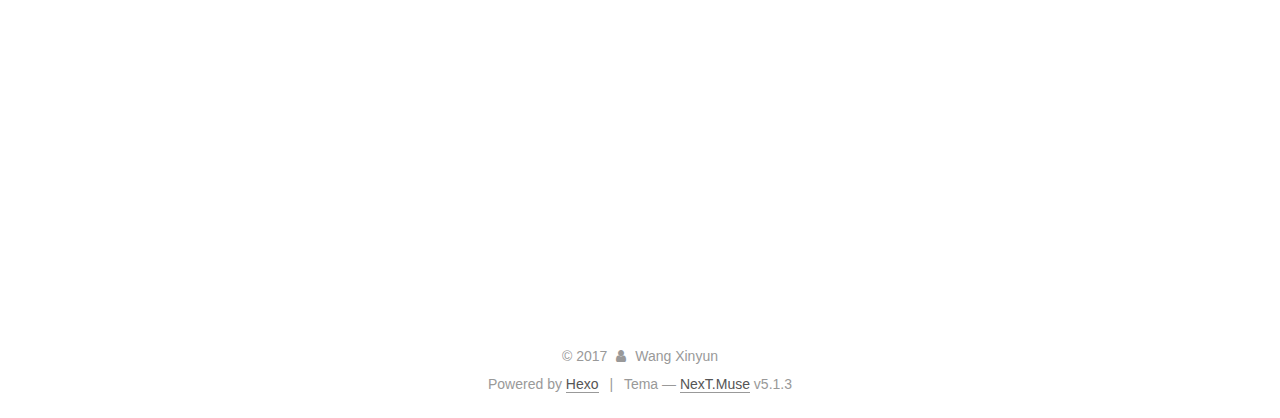
<file: 2017/12/01/2017-12-1/index.html>
<!DOCTYPE html>



  


<html class="theme-next muse use-motion" lang="">
<head>
  <meta charset="UTF-8"/>
<meta http-equiv="X-UA-Compatible" content="IE=edge" />
<meta name="viewport" content="width=device-width, initial-scale=1, maximum-scale=1"/>
<meta name="theme-color" content="#222">









<meta http-equiv="Cache-Control" content="no-transform" />
<meta http-equiv="Cache-Control" content="no-siteapp" />
















  
  
  <link href="/lib/fancybox/source/jquery.fancybox.css?v=2.1.5" rel="stylesheet" type="text/css" />







<link href="/lib/font-awesome/css/font-awesome.min.css?v=4.6.2" rel="stylesheet" type="text/css" />

<link href="/css/main.css?v=5.1.3" rel="stylesheet" type="text/css" />


  <link rel="apple-touch-icon" sizes="180x180" href="/images/apple-touch-icon-next.png?v=5.1.3">


  <link rel="icon" type="image/png" sizes="32x32" href="/images/favicon-32x32-next.png?v=5.1.3">


  <link rel="icon" type="image/png" sizes="16x16" href="/images/favicon-16x16-next.png?v=5.1.3">


  <link rel="mask-icon" href="/images/logo.svg?v=5.1.3" color="#222">





  <meta name="keywords" content="日记," />










<meta name="description" content="&amp;emsp;&amp;emsp;今天是12月第一天，果不其然今天早上起晚了，还好有队友帮忙。昨天晚上又被吵到了，不过耳塞已经到了，明天去取，明天还要顺便去干洗店取衣服。今天早上第一次去麦当劳买早餐，7元可以买一个火腿汉堡和一杯豆浆，蛮实惠的，豆浆非常好喝。中午吃了昨天因为外卖员打翻而没有吃上的地锅排骨，很好吃啊">
<meta name="keywords" content="日记">
<meta property="og:type" content="article">
<meta property="og:title" content="12月的第一天">
<meta property="og:url" content="http://wangxinyun.xyz/2017/12/01/2017-12-1/index.html">
<meta property="og:site_name" content="王欣允的博客">
<meta property="og:description" content="&amp;emsp;&amp;emsp;今天是12月第一天，果不其然今天早上起晚了，还好有队友帮忙。昨天晚上又被吵到了，不过耳塞已经到了，明天去取，明天还要顺便去干洗店取衣服。今天早上第一次去麦当劳买早餐，7元可以买一个火腿汉堡和一杯豆浆，蛮实惠的，豆浆非常好喝。中午吃了昨天因为外卖员打翻而没有吃上的地锅排骨，很好吃啊，一边吃地锅排骨一边拿手机看苹果发布会真的很棒。不过晚上去食堂前感觉很饿，不知道是早饭比平时吃少">
<meta property="og:updated_time" content="2017-12-01T14:21:49.928Z">
<meta name="twitter:card" content="summary">
<meta name="twitter:title" content="12月的第一天">
<meta name="twitter:description" content="&amp;emsp;&amp;emsp;今天是12月第一天，果不其然今天早上起晚了，还好有队友帮忙。昨天晚上又被吵到了，不过耳塞已经到了，明天去取，明天还要顺便去干洗店取衣服。今天早上第一次去麦当劳买早餐，7元可以买一个火腿汉堡和一杯豆浆，蛮实惠的，豆浆非常好喝。中午吃了昨天因为外卖员打翻而没有吃上的地锅排骨，很好吃啊，一边吃地锅排骨一边拿手机看苹果发布会真的很棒。不过晚上去食堂前感觉很饿，不知道是早饭比平时吃少">



<script type="text/javascript" id="hexo.configurations">
  var NexT = window.NexT || {};
  var CONFIG = {
    root: '/',
    scheme: 'Muse',
    version: '5.1.3',
    sidebar: {"position":"left","display":"post","offset":12,"b2t":false,"scrollpercent":false,"onmobile":false},
    fancybox: true,
    tabs: true,
    motion: {"enable":true,"async":false,"transition":{"post_block":"fadeIn","post_header":"slideDownIn","post_body":"slideDownIn","coll_header":"slideLeftIn","sidebar":"slideUpIn"}},
    duoshuo: {
      userId: '0',
      author: 'Penulis'
    },
    algolia: {
      applicationID: '',
      apiKey: '',
      indexName: '',
      hits: {"per_page":10},
      labels: {"input_placeholder":"Search for Posts","hits_empty":"We didn't find any results for the search: ${query}","hits_stats":"${hits} results found in ${time} ms"}
    }
  };
</script>



  <link rel="canonical" href="http://wangxinyun.xyz/2017/12/01/2017-12-1/"/>





  <title>12月的第一天 | 王欣允的博客</title>
  





  <script type="text/javascript">
    var _hmt = _hmt || [];
    (function() {
      var hm = document.createElement("script");
      hm.src = "https://hm.baidu.com/hm.js?7ba0092a5c285d1ff6633d5f08d9c299";
      var s = document.getElementsByTagName("script")[0];
      s.parentNode.insertBefore(hm, s);
    })();
  </script>




</head>

<body itemscope itemtype="http://schema.org/WebPage" lang="">

  
  
    
  

  <div class="container sidebar-position-left page-post-detail">
    <div class="headband"></div>

    <header id="header" class="header" itemscope itemtype="http://schema.org/WPHeader">
      <div class="header-inner"><div class="site-brand-wrapper">
  <div class="site-meta ">
    

    <div class="custom-logo-site-title">
      <a href="/"  class="brand" rel="start">
        <span class="logo-line-before"><i></i></span>
        <span class="site-title">王欣允的博客</span>
        <span class="logo-line-after"><i></i></span>
      </a>
    </div>
      
        <p class="site-subtitle"></p>
      
  </div>

  <div class="site-nav-toggle">
    <button>
      <span class="btn-bar"></span>
      <span class="btn-bar"></span>
      <span class="btn-bar"></span>
    </button>
  </div>
</div>

<nav class="site-nav">
  

  
    <ul id="menu" class="menu">
      
        
        <li class="menu-item menu-item-主页">
          <a href="/" rel="section">
            
              <i class="menu-item-icon fa fa-fw fa-home"></i> <br />
            
            主页
          </a>
        </li>
      
        
        <li class="menu-item menu-item-文章">
          <a href="/archives/" rel="section">
            
              <i class="menu-item-icon fa fa-fw fa-archive"></i> <br />
            
            文章
          </a>
        </li>
      

      
    </ul>
  

  
</nav>



 </div>
    </header>

    <main id="main" class="main">
      <div class="main-inner">
        <div class="content-wrap">
          <div id="content" class="content">
            

  <div id="posts" class="posts-expand">
    

  

  
  
  

  <article class="post post-type-normal" itemscope itemtype="http://schema.org/Article">
  
  
  
  <div class="post-block">
    <link itemprop="mainEntityOfPage" href="http://wangxinyun.xyz/2017/12/01/2017-12-1/">

    <span hidden itemprop="author" itemscope itemtype="http://schema.org/Person">
      <meta itemprop="name" content="Wang Xinyun">
      <meta itemprop="description" content="">
      <meta itemprop="image" content="/images/avatar.gif">
    </span>

    <span hidden itemprop="publisher" itemscope itemtype="http://schema.org/Organization">
      <meta itemprop="name" content="王欣允的博客">
    </span>

    
      <header class="post-header">

        
        
          <h1 class="post-title" itemprop="name headline">12月的第一天</h1>
        

        <div class="post-meta">
          <span class="post-time">
            
              <span class="post-meta-item-icon">
                <i class="fa fa-calendar-o"></i>
              </span>
              
                <span class="post-meta-item-text">Diposting di</span>
              
              <time title="Post created" itemprop="dateCreated datePublished" datetime="2017-12-01T21:55:23+08:00">
                2017-12-01
              </time>
            

            

            
          </span>

          

          
            
          

          
          

          

          

          

        </div>
      </header>
    

    
    
    
    <div class="post-body" itemprop="articleBody">

      
      

      
        <p>&emsp;&emsp;今天是12月第一天，果不其然今天早上起晚了，还好有队友帮忙。昨天晚上又被吵到了，不过耳塞已经到了，明天去取，明天还要顺便去干洗店取衣服。今天早上第一次去麦当劳买早餐，7元可以买一个火腿汉堡和一杯豆浆，蛮实惠的，豆浆非常好喝。中午吃了昨天因为外卖员打翻而没有吃上的地锅排骨，很好吃啊，一边吃地锅排骨一边拿手机看苹果发布会真的很棒。不过晚上去食堂前感觉很饿，不知道是早饭比平时吃少了还是午饭比平时吃少了，不过吃完晚饭感觉还好，顺便还去超市买了一瓶酸奶庆祝周五~<br>&emsp;&emsp;如昨天所说，今天开始干活了，看了几眼代码和几眼七牛云文档，瞬间对整个中台的框架和七牛云的对象存储服务理解加深了。果然有没有认真对待，还是很重要的。今天那三个实习生非常积极，还被叫去开会了，我有点慌…但是我们还是不紧不慢的今天快下班时给了份设计方案，淼哥每次跟他们三个人挨个讨论很久然后到我们这边就走掉，真的很尴尬啊。我们是要稍微抓紧一点，今天被他看见在玩手机，不知道他对我们怎么定位呢，也不知道这个上传接口要做多久，反正要紧张起来了。下周又要过来两个新来的实习生，今天运维部偶尔划划水的老哥也离职了，日子真是越来越难过了，但愿之后我还能戴着耳机偶尔刷刷手机逛逛知乎…<br>&emsp;&emsp;今天下午用之前浩哥提到过的Swagger UI写了份接口文档，在网上搜教程一步步照做之后发现没有成功，看了看评论才发现那个教程已经过时了，现在已经是Swagger UI 3.0了。我照着官方文档的步骤做果然很简单就跑成功了，不需要新建文件夹也不需要启动node，可是因为英语还不是很好的原因，对全英文的第一反应还是排斥的啊，很想把英语学好啊，不知道什么时候开始学呢…Swagger UI的界面很不错，文档写起来也还算方便。另外今天在博客里加入了流量统计，用的是百度统计，数据查看界面做的真的很好看啊，不过百度统计首页还是一种几年前的风格，显然又是两拨人做的。而且百度商业服务的账号居然和百度帐号不通用，我真是惊了。上网搜了配置教程，结果发现最新版的NexT并不需要新添加任何代码，只需要在配置文件里把百度统计前的注释符号删掉就好了，真是太方便了，有空想多研究研究Hexo和NexT的特性配置（之前根据文档给出的新建文章命令hexo new [layout] &lt;title&gt;，我自己新建的时候也将中括号和尖括号保留老是失败，今天才知道原来不需要，被误导了啊！）。这几天看了好多WordPress转Hexo的文章，我现在也开始在思考还要不要用WordPress了，Hexo+NexT用起来确实体验太好了。但是放弃WordPress的话，我的服务器肯定不能闲置，之前想要的需求也必须实现。这就要对Hexo的源码做一些修改了，要自己实现一个在线写文章的系统，并且要在服务器里放一个能直接编译并且git的脚本，这样想要的都满足了，以后再说吧。无论是Hexo、NexT还是Swagger UI，都做得非常棒，什么时候我也可以在Github上有这样一个很多人使用的开源项目呢。这个行业大部分人都乐于分享，无论是Github上一堆开源的项目，还是CSDN等网站成堆的教程博客。另外大家都在追求最新的技术，寻求新的突破，每个人都或多或少有一些完美主义情结。大家会在一起讨论新的技术规定又或者维护开源项目，这里可以说是有一点没被污染的伊甸园的感觉了。<br>&emsp;&emsp;又到了周末，又可以睡懒觉回一波血了。不过一想到下周又要为了满勤拼死拼活，就感觉很心累，所以完善打卡脚本迫在眉睫啊。不过今天测试拦截alert窗口已经成功了，另外下班看到了一条关于chrome将逐步不支持第三方软件植入代码的新闻，在评论里看见好多人在说“不知道油猴还能不能用”，百度了一下发现原来这是一个用来写脚本的工具，打卡程序又有新的推进了。不过仔细想一想并没有那么简单，这个程序不是被当作辅助来用，是完全依赖于它，并且不容有失，不然钱就没了，这真是很让人头疼的问题啊，要考虑的非常非常周全才可以。像那种监黄算法都可以有失误的，而且也有人工辅助，但是我们不容有失啊。我们还需要考虑cookie在本地的存在时长，什么时候需要重新登录。况且我还想实现远端控制今天是否需要打卡，也不知道我的服务器没有通过备案，能不能不挂域名仅做一个通信工作。不过这个需求不是很紧要，现往后放一放吧。<br>&emsp;&emsp;回到寝室竟然一次就把昨天七次没打过去的英雄乱斗打过了，队友真的很重要啊。本周末没什么电影，本来以为12月没什么好看的电影，不过今天看了毒舌的文章，发现想去看的片子有四五部呢。离发工资还有一段时间，日子快过不下去了，今天白条突然说我账户有风险，把我的闪付停了，我真的很懵逼。这周末既然不出去看电影了，有点想去图书馆学一下计组，不过还想补一下因为之前太忙已经搁置了一个月的暴雪嘉年华的资讯，还要收拾拖了很久很久都没收拾的衣柜，不知道能不能去图书馆啊，很久没有去了呢。本来觉得今天没什么可以写的，只是想随便写点存作草稿连着周末的一起发出来，结果想了一想又写了这么多，生活过得还是挺有意思的，这些事情都想记下来，以后来找回忆。不过如果每天都写这么多的话，以后还看得过来吗…要去洗衣服啦，衣服也拖了两三天没洗了…</p>

      
    </div>
    
    
    

    

    

    

    <footer class="post-footer">
      
        <div class="post-tags">
          
            <a href="/tags/日记/" rel="tag"># 日记</a>
          
        </div>
      

      
      
      

      
        <div class="post-nav">
          <div class="post-nav-next post-nav-item">
            
              <a href="/2017/11/30/2017-11-30/" rel="next" title="11月的最后一天">
                <i class="fa fa-chevron-left"></i> 11月的最后一天
              </a>
            
          </div>

          <span class="post-nav-divider"></span>

          <div class="post-nav-prev post-nav-item">
            
              <a href="/2017/12/04/2017-12-4/" rel="prev" title="抓紧时间">
                抓紧时间 <i class="fa fa-chevron-right"></i>
              </a>
            
          </div>
        </div>
      

      
      
    </footer>
  </div>
  
  
  
  </article>



    <div class="post-spread">
      
    </div>
  </div>


          </div>
          


          

  
    <div class="comments" id="comments">
      <div id="lv-container" data-id="city" data-uid="MTAyMC8zMjA3MS84NjM1"></div>
    </div>

  



        </div>
        
          
  
  <div class="sidebar-toggle">
    <div class="sidebar-toggle-line-wrap">
      <span class="sidebar-toggle-line sidebar-toggle-line-first"></span>
      <span class="sidebar-toggle-line sidebar-toggle-line-middle"></span>
      <span class="sidebar-toggle-line sidebar-toggle-line-last"></span>
    </div>
  </div>

  <aside id="sidebar" class="sidebar">
    
    <div class="sidebar-inner">

      

      

      <section class="site-overview-wrap sidebar-panel sidebar-panel-active">
        <div class="site-overview">
          <div class="site-author motion-element" itemprop="author" itemscope itemtype="http://schema.org/Person">
            
              <p class="site-author-name" itemprop="name">Wang Xinyun</p>
              <p class="site-description motion-element" itemprop="description"></p>
          </div>

          <nav class="site-state motion-element">

            
              <div class="site-state-item site-state-posts">
              
                <a href="/archives">
              
                  <span class="site-state-item-count">5</span>
                  <span class="site-state-item-name">posting</span>
                </a>
              </div>
            

            

            
              
              
              <div class="site-state-item site-state-tags">
                
                  <span class="site-state-item-count">2</span>
                  <span class="site-state-item-name">tags</span>
                
              </div>
            

          </nav>

          

          <div class="links-of-author motion-element">
            
          </div>

          
          

          
          

          

        </div>
      </section>

      

      

    </div>
  </aside>


        
      </div>
    </main>

    <footer id="footer" class="footer">
      <div class="footer-inner">
        <div class="copyright">&copy; <span itemprop="copyrightYear">2017</span>
  <span class="with-love">
    <i class="fa fa-user"></i>
  </span>
  <span class="author" itemprop="copyrightHolder">Wang Xinyun</span>

  
</div>


  <div class="powered-by">Powered by <a class="theme-link" target="_blank" href="https://hexo.io">Hexo</a></div>



  <span class="post-meta-divider">|</span>



  <div class="theme-info">Tema &mdash; <a class="theme-link" target="_blank" href="https://github.com/iissnan/hexo-theme-next">NexT.Muse</a> v5.1.3</div>




        







        
      </div>
    </footer>

    
      <div class="back-to-top">
        <i class="fa fa-arrow-up"></i>
        
      </div>
    

    

  </div>

  

<script type="text/javascript">
  if (Object.prototype.toString.call(window.Promise) !== '[object Function]') {
    window.Promise = null;
  }
</script>









  












  
  
    <script type="text/javascript" src="/lib/jquery/index.js?v=2.1.3"></script>
  

  
  
    <script type="text/javascript" src="/lib/fastclick/lib/fastclick.min.js?v=1.0.6"></script>
  

  
  
    <script type="text/javascript" src="/lib/jquery_lazyload/jquery.lazyload.js?v=1.9.7"></script>
  

  
  
    <script type="text/javascript" src="/lib/velocity/velocity.min.js?v=1.2.1"></script>
  

  
  
    <script type="text/javascript" src="/lib/velocity/velocity.ui.min.js?v=1.2.1"></script>
  

  
  
    <script type="text/javascript" src="/lib/fancybox/source/jquery.fancybox.pack.js?v=2.1.5"></script>
  


  


  <script type="text/javascript" src="/js/src/utils.js?v=5.1.3"></script>

  <script type="text/javascript" src="/js/src/motion.js?v=5.1.3"></script>



  
  

  
  <script type="text/javascript" src="/js/src/scrollspy.js?v=5.1.3"></script>
<script type="text/javascript" src="/js/src/post-details.js?v=5.1.3"></script>



  


  <script type="text/javascript" src="/js/src/bootstrap.js?v=5.1.3"></script>



  


  




	





  





  
    <script type="text/javascript">
      (function(d, s) {
        var j, e = d.getElementsByTagName(s)[0];
        if (typeof LivereTower === 'function') { return; }
        j = d.createElement(s);
        j.src = 'https://cdn-city.livere.com/js/embed.dist.js';
        j.async = true;
        e.parentNode.insertBefore(j, e);
      })(document, 'script');
    </script>
  












  





  

  

  

  
  

  

  

  

</body>
</html>
</file>
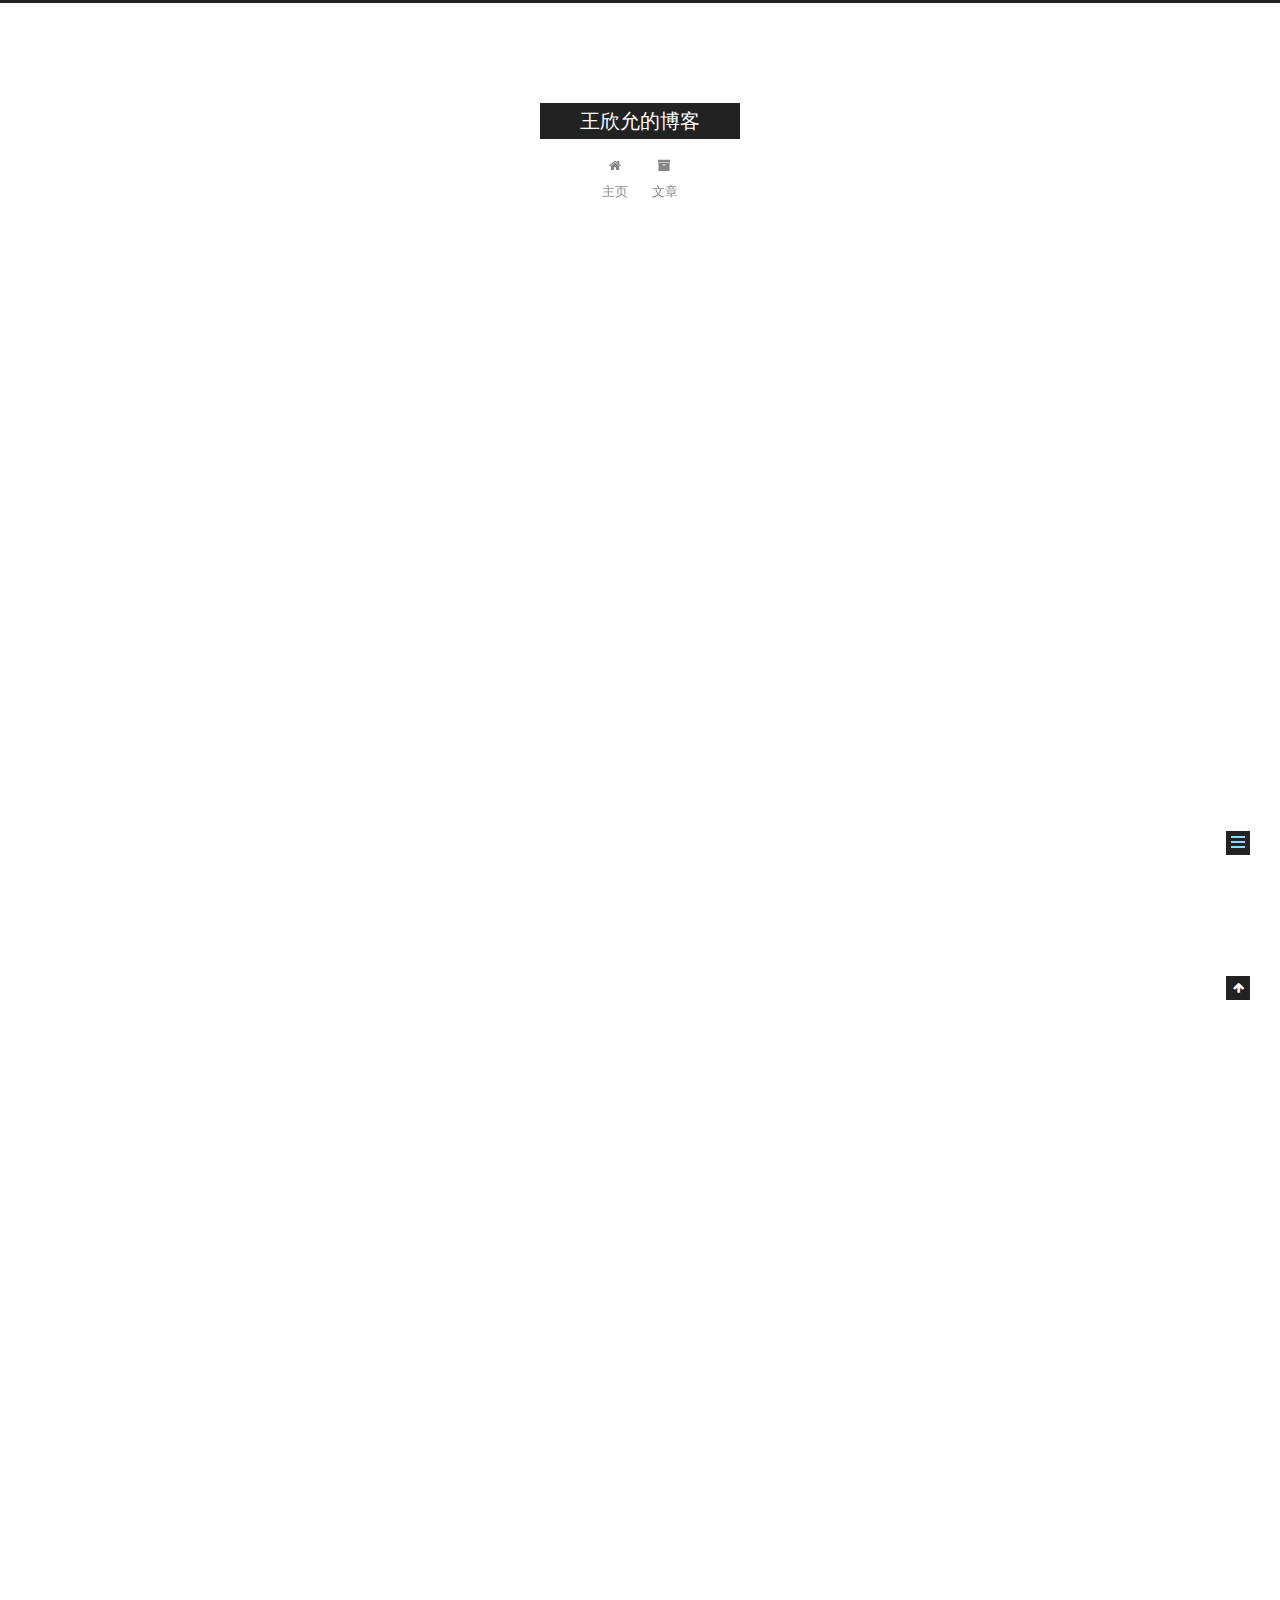
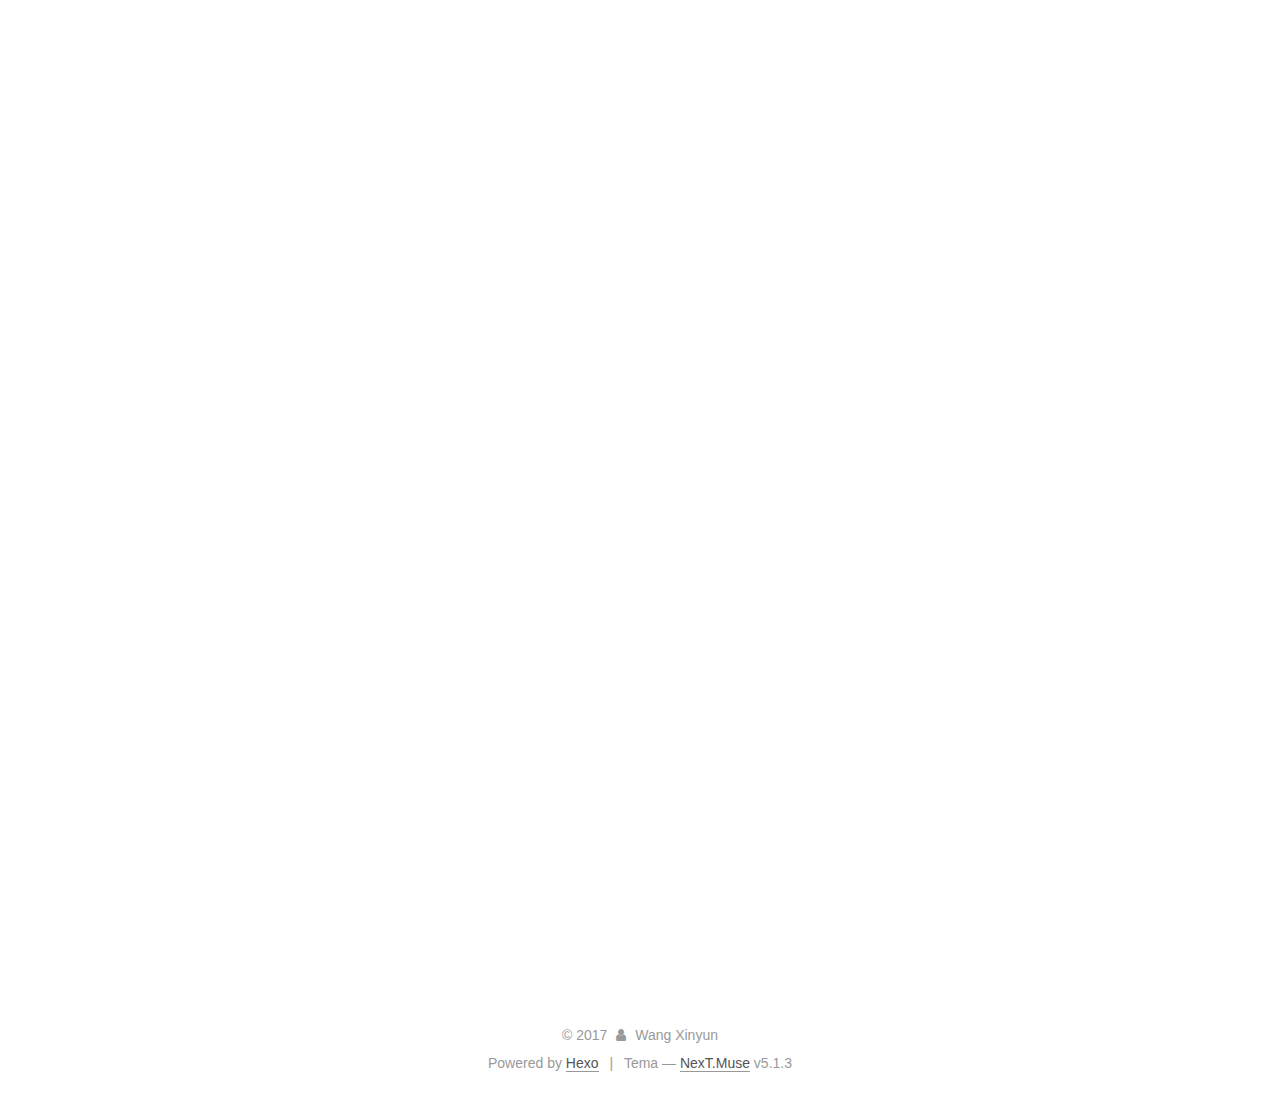
<file: 2017/12/04/2017-12-4/index.html>
<!DOCTYPE html>



  


<html class="theme-next muse use-motion" lang="">
<head>
  <meta charset="UTF-8"/>
<meta http-equiv="X-UA-Compatible" content="IE=edge" />
<meta name="viewport" content="width=device-width, initial-scale=1, maximum-scale=1"/>
<meta name="theme-color" content="#222">









<meta http-equiv="Cache-Control" content="no-transform" />
<meta http-equiv="Cache-Control" content="no-siteapp" />
















  
  
  <link href="/lib/fancybox/source/jquery.fancybox.css?v=2.1.5" rel="stylesheet" type="text/css" />







<link href="/lib/font-awesome/css/font-awesome.min.css?v=4.6.2" rel="stylesheet" type="text/css" />

<link href="/css/main.css?v=5.1.3" rel="stylesheet" type="text/css" />


  <link rel="apple-touch-icon" sizes="180x180" href="/images/apple-touch-icon-next.png?v=5.1.3">


  <link rel="icon" type="image/png" sizes="32x32" href="/images/favicon-32x32-next.png?v=5.1.3">


  <link rel="icon" type="image/png" sizes="16x16" href="/images/favicon-16x16-next.png?v=5.1.3">


  <link rel="mask-icon" href="/images/logo.svg?v=5.1.3" color="#222">





  <meta name="keywords" content="日记," />










<meta name="description" content="&amp;emsp;&amp;emsp;这是一篇汇总2号-4号三天(更正为2号-5号四天)内容的日记，本来昨天想写日记的，昨天因为聊天耽误了… 12-02&amp;emsp;&amp;emsp;周六一觉睡到将近12点，可以说是非常爽了，直接回满血。下午玩了一会风暴，就开始看keSPA杯，然后直接看到晚上，中间取了个快递">
<meta name="keywords" content="日记">
<meta property="og:type" content="article">
<meta property="og:title" content="抓紧时间">
<meta property="og:url" content="http://wangxinyun.xyz/2017/12/04/2017-12-4/index.html">
<meta property="og:site_name" content="王欣允的博客">
<meta property="og:description" content="&amp;emsp;&amp;emsp;这是一篇汇总2号-4号三天(更正为2号-5号四天)内容的日记，本来昨天想写日记的，昨天因为聊天耽误了… 12-02&amp;emsp;&amp;emsp;周六一觉睡到将近12点，可以说是非常爽了，直接回满血。下午玩了一会风暴，就开始看keSPA杯，然后直接看到晚上，中间取了个快递。看完比赛似乎在刷手机吧，然后就到11点了…中午在食堂吃的地锅鸡，晚上吃的酸汤米线，都很不错。&amp;emsp;&amp;em">
<meta property="og:updated_time" content="2017-12-05T15:00:50.122Z">
<meta name="twitter:card" content="summary">
<meta name="twitter:title" content="抓紧时间">
<meta name="twitter:description" content="&amp;emsp;&amp;emsp;这是一篇汇总2号-4号三天(更正为2号-5号四天)内容的日记，本来昨天想写日记的，昨天因为聊天耽误了… 12-02&amp;emsp;&amp;emsp;周六一觉睡到将近12点，可以说是非常爽了，直接回满血。下午玩了一会风暴，就开始看keSPA杯，然后直接看到晚上，中间取了个快递。看完比赛似乎在刷手机吧，然后就到11点了…中午在食堂吃的地锅鸡，晚上吃的酸汤米线，都很不错。&amp;emsp;&amp;em">



<script type="text/javascript" id="hexo.configurations">
  var NexT = window.NexT || {};
  var CONFIG = {
    root: '/',
    scheme: 'Muse',
    version: '5.1.3',
    sidebar: {"position":"left","display":"post","offset":12,"b2t":false,"scrollpercent":false,"onmobile":false},
    fancybox: true,
    tabs: true,
    motion: {"enable":true,"async":false,"transition":{"post_block":"fadeIn","post_header":"slideDownIn","post_body":"slideDownIn","coll_header":"slideLeftIn","sidebar":"slideUpIn"}},
    duoshuo: {
      userId: '0',
      author: 'Penulis'
    },
    algolia: {
      applicationID: '',
      apiKey: '',
      indexName: '',
      hits: {"per_page":10},
      labels: {"input_placeholder":"Search for Posts","hits_empty":"We didn't find any results for the search: ${query}","hits_stats":"${hits} results found in ${time} ms"}
    }
  };
</script>



  <link rel="canonical" href="http://wangxinyun.xyz/2017/12/04/2017-12-4/"/>





  <title>抓紧时间 | 王欣允的博客</title>
  





  <script type="text/javascript">
    var _hmt = _hmt || [];
    (function() {
      var hm = document.createElement("script");
      hm.src = "https://hm.baidu.com/hm.js?7ba0092a5c285d1ff6633d5f08d9c299";
      var s = document.getElementsByTagName("script")[0];
      s.parentNode.insertBefore(hm, s);
    })();
  </script>




</head>

<body itemscope itemtype="http://schema.org/WebPage" lang="">

  
  
    
  

  <div class="container sidebar-position-left page-post-detail">
    <div class="headband"></div>

    <header id="header" class="header" itemscope itemtype="http://schema.org/WPHeader">
      <div class="header-inner"><div class="site-brand-wrapper">
  <div class="site-meta ">
    

    <div class="custom-logo-site-title">
      <a href="/"  class="brand" rel="start">
        <span class="logo-line-before"><i></i></span>
        <span class="site-title">王欣允的博客</span>
        <span class="logo-line-after"><i></i></span>
      </a>
    </div>
      
        <p class="site-subtitle"></p>
      
  </div>

  <div class="site-nav-toggle">
    <button>
      <span class="btn-bar"></span>
      <span class="btn-bar"></span>
      <span class="btn-bar"></span>
    </button>
  </div>
</div>

<nav class="site-nav">
  

  
    <ul id="menu" class="menu">
      
        
        <li class="menu-item menu-item-主页">
          <a href="/" rel="section">
            
              <i class="menu-item-icon fa fa-fw fa-home"></i> <br />
            
            主页
          </a>
        </li>
      
        
        <li class="menu-item menu-item-文章">
          <a href="/archives/" rel="section">
            
              <i class="menu-item-icon fa fa-fw fa-archive"></i> <br />
            
            文章
          </a>
        </li>
      

      
    </ul>
  

  
</nav>



 </div>
    </header>

    <main id="main" class="main">
      <div class="main-inner">
        <div class="content-wrap">
          <div id="content" class="content">
            

  <div id="posts" class="posts-expand">
    

  

  
  
  

  <article class="post post-type-normal" itemscope itemtype="http://schema.org/Article">
  
  
  
  <div class="post-block">
    <link itemprop="mainEntityOfPage" href="http://wangxinyun.xyz/2017/12/04/2017-12-4/">

    <span hidden itemprop="author" itemscope itemtype="http://schema.org/Person">
      <meta itemprop="name" content="Wang Xinyun">
      <meta itemprop="description" content="">
      <meta itemprop="image" content="/images/avatar.gif">
    </span>

    <span hidden itemprop="publisher" itemscope itemtype="http://schema.org/Organization">
      <meta itemprop="name" content="王欣允的博客">
    </span>

    
      <header class="post-header">

        
        
          <h1 class="post-title" itemprop="name headline">抓紧时间</h1>
        

        <div class="post-meta">
          <span class="post-time">
            
              <span class="post-meta-item-icon">
                <i class="fa fa-calendar-o"></i>
              </span>
              
                <span class="post-meta-item-text">Diposting di</span>
              
              <time title="Post created" itemprop="dateCreated datePublished" datetime="2017-12-04T21:23:10+08:00">
                2017-12-04
              </time>
            

            

            
          </span>

          

          
            
          

          
          

          

          

          

        </div>
      </header>
    

    
    
    
    <div class="post-body" itemprop="articleBody">

      
      

      
        <p>&emsp;&emsp;这是一篇汇总2号-4号三天(更正为2号-5号四天)内容的日记，本来昨天想写日记的，昨天因为聊天耽误了…</p>
<h2 id="12-02"><a href="#12-02" class="headerlink" title="12-02"></a>12-02</h2><p>&emsp;&emsp;周六一觉睡到将近12点，可以说是非常爽了，直接回满血。下午玩了一会风暴，就开始看keSPA杯，然后直接看到晚上，中间取了个快递。看完比赛似乎在刷手机吧，然后就到11点了…中午在食堂吃的地锅鸡，晚上吃的酸汤米线，都很不错。<br>&emsp;&emsp;这一天真的没干什么事情…唯一可以提一下的是，晚上认真的思考加搜索了很久关于我的博客的事情…可以明确的是我完全放弃了WordPress，对于这种事情，我真的也是蛮没有主见的。前些天看到很多人都从WordPress转到Hexo，加之不喜欢php和WordPress的臃肿让我萌生了一直用Hexo的想法。周六晚上我认真的思考了一下，首先因为蛮喜欢NexT的，我先搜了一下WordPress有没有这个主题，发现并没有，然后又搜了一系列的对比，让我彻底放弃了WordPress。其实我在IT方面，总是喜欢最新的东西，无论是设备还是软件，总会经常性地把软件升级到最新版，或许这就是强迫症吧…当时逛了逛知乎，自己心想：选Hexo是因为它不臃肿，加上可以折腾。其实好多时候我总是做这种有失公允的决断，会通过搜索不断地说服自己，对于WordPress来说，真的是“欲加之罪，何患无辞”。现在认真想想，一切都是因为自己过于理性还有太偏执地追求完美主义，非要让自己觉得自己做了对的选择，让自己说服自己。其实好与坏，我的水平说的清楚吗，我都没有用过WordPress，只是通过别人的文字来让这个决定不草率，让自己觉得自己没在凭感觉罢了。好吧，其实也没那么夸张啦…还是有一点点理性的选择的，但没有那么绝对，我自己都没有想清楚。算了，不再纠缠了，能看清能认真想想就好了。<br>&emsp;&emsp;既然决定放弃WordPress了，那就要照之前所提到的，在服务器上加个后台来满足我想要的需求。此时，我又开始想，等我毕业了之后服务器一个月170左右的费用，而且目前来看我似乎只会在服务器上放一个博客，真的有些太奢侈了。于是因为之前的SRTP，我又开始想不如自己拿树莓派做一个服务器吧，搜了搜知乎，似乎又要考虑关于性能的一些问题。这时候我开始想，是否真的需要后台来满足自己要在床上码文章的要求。一切都是因为之前晚上在床上躺着因为舍友的呼噜声睡不着，有了“我的博客一定要支持在床上拿手机码文章”的想法。但好好想一想，我需要这么一个后台吗？先不说马上毕业了，文章也可以晚上写啊，第二天发了可以改时间啊。之前那么偏执，或许只是因为我不想改时间，想让一切都自然一些，keep it real？还是因为博客就该配一个后台？还是因为想有后台，可以更私密一些？算了吧，也没什么好私密的，不想让别人看见的也该考虑是真的见不得人吗？也没什么见不得人的，只不过自己不愿意说罢了，反正重要的是写给自己看。回归正题，总之就是我也不用树莓派了，也不想再续租阿里云来维持博客，因为后台好像也没那么重要，我就乖乖的用Hexo，用静态博客也没什么关系。但是类似朋友圈的短文本系统还是要实现的，总有一些事情…</p>
<h3 align="center">以下内容为第二天(2017-12-05)所写</h3><br>&emsp;&emsp;一两句话就能说清楚，发个类似朋友圈的状态，加一两张图就好了。（过了一晚上，我开始觉得这是不是必要的。这样做会不会只是将我的博客内容剥离出来，有没有事情真的需要单独拿出来说而不需要写博文呢？我要思考思考。）另外一个功能是我很早很早就非常想做的功能了，这个功能应该没有理由拒绝。如果说博客是记录现在的事情供以后来回忆，那么以前的回忆怎么办呢？我想在我的博客里有一栏能放置我以前的那些记忆，或许是现在记得清清楚楚的，或许是在某一瞬间被唤起的，或许是听别人讲述的，能将这些记忆安置下来那也算是符合我的初衷，也就是这个博客的核心了。<br>&emsp;&emsp;总而言之，周六可以说是屁事都没干，打风暴是我自己觉得是可以做的事情。三个月总共打10局要求也不算很高，只能怪我以前在发呆全部堆到现在了，总是有个游戏要玩的，整天呆在图书馆可不是我想要的。至于KeSPA我觉得或许可以不看，其实看LOL比赛花了好多时间，但是这个比赛我为什么要看呢？似乎是因为是新版本的赛事加上两个强队决赛相遇，其实看了也没什么关系。但有些没有什么意思的比赛是真的不应该看了，就是LPL的某些比赛，好多次都在图书馆自修室看了一下午LPL，不过现在没什么比赛，到时候看看自己的情况再决定吧。算了算了，不要扯太多了。<br><br>## 12-03<br><br>&emsp;&emsp;周日同样将近12点起床，不一样的事早上9点多就被舍友地震般的呼噜声吵起来了，一直在床上玩手机玩到11点多，因为冬天加上以为自己能睡着才赖床，我应该直接起来的。唉，主要还是平时睡眠没有保障，周末总是想多睡一会…起床之后又去吃了地锅，吃的是牛杂，晚上吃的是香菇鸡米饭，都是和TJ、YJ一起的，聊了LOL和学校的事情。<br>&emsp;&emsp;下午一直在打风暴，总算是把10场的任务做完了，打完之后开始收拾衣服，箱子搁置了两个月了，我真的是有很严重的拖延症了…但是有的时候拖延的又很有理由，我做事喜欢善始善终，喜欢将之前的一切都安置好，喜欢有一种仪式感，或许这样就算是拖延症吧。收拾了一半，终于把挂在空床上的夏天秋天衣服放了进去，还有另一半至今还没有收拾…晚上去洗衣店取了羽绒服，路上一直在听歌，听的是NF的几首歌，我还记得去年去的时候我一直在听Tiimmy Turner。真的很享受一个人戴上耳机走在路上听歌的这个过程，当然漫无目的的走就很无聊了，我也不会去做这样的事情。<br>&emsp;&emsp;晚上好像简单收拾了下衣服在看王师傅的直播？王师傅的直播确实是很有意思的，但是看直播也确实是很花时间的一件事，他自己也说过。好吧，我只是错误的时间干了并不错误的事情，但是说起来蛮轻松的，写出来能好一些吧，不要因为看直播耽误了事情或者睡眠。<br>&emsp;&emsp;总结一下周六周日说没干什么正事也不对，至少还是做了一些早都要做的事情，但也还是耽误了不少时间，没有去图书馆，也没有学习计组，衣服也没有收拾完…好吧，我经常计划得很美好的，都是因为太放松了，抓紧时间，要紧迫一些才有时间啊，总之我要将手头的事情尽快处理完，真的真的拖了好久了，其实很多时候都能挤出时间的。周末的部分就先这样结束吧，搁置了两天了…<br><br><h3 align="center">（今天又没有时间了，还有两天没写，无论如何，明天晚上回宿舍之前一定要结束掉这篇博客，明天坐地铁就写）</h3>
      
    </div>
    
    
    

    

    

    

    <footer class="post-footer">
      
        <div class="post-tags">
          
            <a href="/tags/日记/" rel="tag"># 日记</a>
          
        </div>
      

      
      
      

      
        <div class="post-nav">
          <div class="post-nav-next post-nav-item">
            
              <a href="/2017/12/01/2017-12-1/" rel="next" title="12月的第一天">
                <i class="fa fa-chevron-left"></i> 12月的第一天
              </a>
            
          </div>

          <span class="post-nav-divider"></span>

          <div class="post-nav-prev post-nav-item">
            
          </div>
        </div>
      

      
      
    </footer>
  </div>
  
  
  
  </article>



    <div class="post-spread">
      
    </div>
  </div>


          </div>
          


          

  
    <div class="comments" id="comments">
      <div id="lv-container" data-id="city" data-uid="MTAyMC8zMjA3MS84NjM1"></div>
    </div>

  



        </div>
        
          
  
  <div class="sidebar-toggle">
    <div class="sidebar-toggle-line-wrap">
      <span class="sidebar-toggle-line sidebar-toggle-line-first"></span>
      <span class="sidebar-toggle-line sidebar-toggle-line-middle"></span>
      <span class="sidebar-toggle-line sidebar-toggle-line-last"></span>
    </div>
  </div>

  <aside id="sidebar" class="sidebar">
    
    <div class="sidebar-inner">

      

      
        <ul class="sidebar-nav motion-element">
          <li class="sidebar-nav-toc sidebar-nav-active" data-target="post-toc-wrap">
            Daftar Isi
          </li>
          <li class="sidebar-nav-overview" data-target="site-overview-wrap">
            Ikhtisar
          </li>
        </ul>
      

      <section class="site-overview-wrap sidebar-panel">
        <div class="site-overview">
          <div class="site-author motion-element" itemprop="author" itemscope itemtype="http://schema.org/Person">
            
              <p class="site-author-name" itemprop="name">Wang Xinyun</p>
              <p class="site-description motion-element" itemprop="description"></p>
          </div>

          <nav class="site-state motion-element">

            
              <div class="site-state-item site-state-posts">
              
                <a href="/archives">
              
                  <span class="site-state-item-count">5</span>
                  <span class="site-state-item-name">posting</span>
                </a>
              </div>
            

            

            
              
              
              <div class="site-state-item site-state-tags">
                
                  <span class="site-state-item-count">2</span>
                  <span class="site-state-item-name">tags</span>
                
              </div>
            

          </nav>

          

          <div class="links-of-author motion-element">
            
          </div>

          
          

          
          

          

        </div>
      </section>

      
      <!--noindex-->
        <section class="post-toc-wrap motion-element sidebar-panel sidebar-panel-active">
          <div class="post-toc">

            
              
            

            
              <div class="post-toc-content"><ol class="nav"><li class="nav-item nav-level-2"><a class="nav-link" href="#12-02"><span class="nav-number">1.</span> <span class="nav-text">12-02</span></a><ol class="nav-child"><li class="nav-item nav-level-3"><a class="nav-link" href="#undefined"><span class="nav-number">1.1.</span> <span class="nav-text">以下内容为第二天(2017-12-05)所写</span></a></li><li class="nav-item nav-level-3"><a class="nav-link" href="#undefined"><span class="nav-number">1.2.</span> <span class="nav-text">（今天又没有时间了，还有两天没写，无论如何，明天晚上回宿舍之前一定要结束掉这篇博客，明天坐地铁就写）</span></a></li></ol></li></ol></div>
            

          </div>
        </section>
      <!--/noindex-->
      

      

    </div>
  </aside>


        
      </div>
    </main>

    <footer id="footer" class="footer">
      <div class="footer-inner">
        <div class="copyright">&copy; <span itemprop="copyrightYear">2017</span>
  <span class="with-love">
    <i class="fa fa-user"></i>
  </span>
  <span class="author" itemprop="copyrightHolder">Wang Xinyun</span>

  
</div>


  <div class="powered-by">Powered by <a class="theme-link" target="_blank" href="https://hexo.io">Hexo</a></div>



  <span class="post-meta-divider">|</span>



  <div class="theme-info">Tema &mdash; <a class="theme-link" target="_blank" href="https://github.com/iissnan/hexo-theme-next">NexT.Muse</a> v5.1.3</div>




        







        
      </div>
    </footer>

    
      <div class="back-to-top">
        <i class="fa fa-arrow-up"></i>
        
      </div>
    

    

  </div>

  

<script type="text/javascript">
  if (Object.prototype.toString.call(window.Promise) !== '[object Function]') {
    window.Promise = null;
  }
</script>









  












  
  
    <script type="text/javascript" src="/lib/jquery/index.js?v=2.1.3"></script>
  

  
  
    <script type="text/javascript" src="/lib/fastclick/lib/fastclick.min.js?v=1.0.6"></script>
  

  
  
    <script type="text/javascript" src="/lib/jquery_lazyload/jquery.lazyload.js?v=1.9.7"></script>
  

  
  
    <script type="text/javascript" src="/lib/velocity/velocity.min.js?v=1.2.1"></script>
  

  
  
    <script type="text/javascript" src="/lib/velocity/velocity.ui.min.js?v=1.2.1"></script>
  

  
  
    <script type="text/javascript" src="/lib/fancybox/source/jquery.fancybox.pack.js?v=2.1.5"></script>
  


  


  <script type="text/javascript" src="/js/src/utils.js?v=5.1.3"></script>

  <script type="text/javascript" src="/js/src/motion.js?v=5.1.3"></script>



  
  

  
  <script type="text/javascript" src="/js/src/scrollspy.js?v=5.1.3"></script>
<script type="text/javascript" src="/js/src/post-details.js?v=5.1.3"></script>



  


  <script type="text/javascript" src="/js/src/bootstrap.js?v=5.1.3"></script>



  


  




	





  





  
    <script type="text/javascript">
      (function(d, s) {
        var j, e = d.getElementsByTagName(s)[0];
        if (typeof LivereTower === 'function') { return; }
        j = d.createElement(s);
        j.src = 'https://cdn-city.livere.com/js/embed.dist.js';
        j.async = true;
        e.parentNode.insertBefore(j, e);
      })(document, 'script');
    </script>
  












  





  

  

  

  
  

  

  

  

</body>
</html>
</file>
<file: css/main.css>
/* normalize.css v3.0.2 | MIT License | git.io/normalize */
html {
  font-family: sans-serif; /* 1 */
  -ms-text-size-adjust: 100%; /* 2 */
  -webkit-text-size-adjust: 100%; /* 2 */
}
body {
  margin: 0;
}
article,
aside,
details,
figcaption,
figure,
footer,
header,
hgroup,
main,
menu,
nav,
section,
summary {
  display: block;
}
audio,
canvas,
progress,
video {
  display: inline-block; /* 1 */
  vertical-align: baseline; /* 2 */
}
audio:not([controls]) {
  display: none;
  height: 0;
}
[hidden],
template {
  display: none;
}
a {
  background-color: transparent;
}
a:active,
a:hover {
  outline: 0;
}
abbr[title] {
  border-bottom: 1px dotted;
}
b,
strong {
  font-weight: bold;
}
dfn {
  font-style: italic;
}
h1 {
  font-size: 2em;
  margin: 0.67em 0;
}
mark {
  background: #ff0;
  color: #000;
}
small {
  font-size: 80%;
}
sub,
sup {
  font-size: 75%;
  line-height: 0;
  position: relative;
  vertical-align: baseline;
}
sup {
  top: -0.5em;
}
sub {
  bottom: -0.25em;
}
img {
  border: 0;
}
svg:not(:root) {
  overflow: hidden;
}
figure {
  margin: 1em 40px;
}
hr {
  -moz-box-sizing: content-box;
  box-sizing: content-box;
  height: 0;
}
pre {
  overflow: auto;
}
code,
kbd,
pre,
samp {
  font-family: monospace, monospace;
  font-size: 1em;
}
button,
input,
optgroup,
select,
textarea {
  color: inherit; /* 1 */
  font: inherit; /* 2 */
  margin: 0; /* 3 */
}
button {
  overflow: visible;
}
button,
select {
  text-transform: none;
}
button,
html input[type="button"],
input[type="reset"],
input[type="submit"] {
  -webkit-appearance: button; /* 2 */
  cursor: pointer; /* 3 */
}
button[disabled],
html input[disabled] {
  cursor: default;
}
button::-moz-focus-inner,
input::-moz-focus-inner {
  border: 0;
  padding: 0;
}
input {
  line-height: normal;
}
input[type="checkbox"],
input[type="radio"] {
  box-sizing: border-box; /* 1 */
  padding: 0; /* 2 */
}
input[type="number"]::-webkit-inner-spin-button,
input[type="number"]::-webkit-outer-spin-button {
  height: auto;
}
input[type="search"] {
  -webkit-appearance: textfield; /* 1 */
  -moz-box-sizing: content-box;
  -webkit-box-sizing: content-box; /* 2 */
  box-sizing: content-box;
}
input[type="search"]::-webkit-search-cancel-button,
input[type="search"]::-webkit-search-decoration {
  -webkit-appearance: none;
}
fieldset {
  border: 1px solid #c0c0c0;
  margin: 0 2px;
  padding: 0.35em 0.625em 0.75em;
}
legend {
  border: 0; /* 1 */
  padding: 0; /* 2 */
}
textarea {
  overflow: auto;
}
optgroup {
  font-weight: bold;
}
table {
  border-collapse: collapse;
  border-spacing: 0;
}
td,
th {
  padding: 0;
}
::selection {
  background: #262a30;
  color: #fff;
}
body {
  position: relative;
  font-family: 'Lato', "PingFang SC", "Microsoft YaHei", sans-serif;
  font-size: 14px;
  line-height: 2;
  color: #555;
  background: #fff;
}
@media (max-width: 767px) {
  body {
    padding-right: 0 !important;
  }
}
@media (min-width: 768px) and (max-width: 991px) {
  body {
    padding-right: 0 !important;
  }
}
@media (min-width: 1600px) {
  body {
    font-size: 16px;
  }
}
h1,
h2,
h3,
h4,
h5,
h6 {
  margin: 0;
  padding: 0;
  font-weight: bold;
  line-height: 1.5;
  font-family: 'Lato', "PingFang SC", "Microsoft YaHei", sans-serif;
}
h2,
h3,
h4,
h5,
h6 {
  margin: 20px 0 15px;
}
h1 {
  font-size: 22px;
}
@media (max-width: 767px) {
  h1 {
    font-size: 18px;
  }
}
h2 {
  font-size: 20px;
}
@media (max-width: 767px) {
  h2 {
    font-size: 16px;
  }
}
h3 {
  font-size: 18px;
}
@media (max-width: 767px) {
  h3 {
    font-size: 14px;
  }
}
h4 {
  font-size: 16px;
}
@media (max-width: 767px) {
  h4 {
    font-size: 12px;
  }
}
h5 {
  font-size: 14px;
}
@media (max-width: 767px) {
  h5 {
    font-size: 10px;
  }
}
h6 {
  font-size: 12px;
}
@media (max-width: 767px) {
  h6 {
    font-size: 8px;
  }
}
p {
  margin: 0 0 20px 0;
}
a {
  color: #555;
  text-decoration: none;
  outline: none;
  border-bottom: 1px solid #999;
  word-wrap: break-word;
}
a:hover {
  color: #222;
  border-bottom-color: #222;
}
blockquote {
  margin: 0;
  padding: 0;
}
img {
  display: block;
  margin: auto;
  max-width: 100%;
  height: auto;
}
hr {
  margin: 40px 0;
  height: 3px;
  border: none;
  background-color: #ddd;
  background-image: repeating-linear-gradient(-45deg, #fff, #fff 4px, transparent 4px, transparent 8px);
}
blockquote {
  padding: 0 15px;
  color: #666;
  border-left: 4px solid #ddd;
}
blockquote cite::before {
  content: "-";
  padding: 0 5px;
}
dt {
  font-weight: 700;
}
dd {
  margin: 0;
  padding: 0;
}
kbd {
  border: 1px solid #ccc;
  border-radius: 0.2em;
  box-shadow: 0.1em 0.1em 0.2em rgba(0,0,0,0.1);
  background-color: #f9f9f9;
  font-family: inherit;
  background-image: -webkit-linear-gradient(top, #eee, #fff, #eee);
  padding: 0.1em 0.3em;
  white-space: nowrap;
}
.text-left {
  text-align: left;
}
.text-center {
  text-align: center;
}
.text-right {
  text-align: right;
}
.text-justify {
  text-align: justify;
}
.text-nowrap {
  white-space: nowrap;
}
.text-lowercase {
  text-transform: lowercase;
}
.text-uppercase {
  text-transform: uppercase;
}
.text-capitalize {
  text-transform: capitalize;
}
.center-block {
  display: block;
  margin-left: auto;
  margin-right: auto;
}
.clearfix:before,
.clearfix:after {
  content: " ";
  display: table;
}
.clearfix:after {
  clear: both;
}
.pullquote {
  width: 45%;
}
.pullquote.left {
  float: left;
  margin-left: 5px;
  margin-right: 10px;
}
.pullquote.right {
  float: right;
  margin-left: 10px;
  margin-right: 5px;
}
.affix.affix.affix {
  position: fixed;
}
.translation {
  margin-top: -20px;
  font-size: 14px;
  color: #999;
}
.scrollbar-measure {
  width: 100px;
  height: 100px;
  overflow: scroll;
  position: absolute;
  top: -9999px;
}
.use-motion .motion-element {
  opacity: 0;
}
table {
  margin: 20px 0;
  width: 100%;
  border-collapse: collapse;
  border-spacing: 0;
  border: 1px solid #ddd;
  font-size: 14px;
  table-layout: fixed;
  word-wrap: break-all;
}
table>tbody>tr:nth-of-type(odd) {
  background-color: #f9f9f9;
}
table>tbody>tr:hover {
  background-color: #f5f5f5;
}
caption,
th,
td {
  padding: 8px;
  text-align: left;
  vertical-align: middle;
  font-weight: normal;
}
th,
td {
  border-bottom: 3px solid #ddd;
  border-right: 1px solid #eee;
}
th {
  padding-bottom: 10px;
  font-weight: 700;
}
td {
  border-bottom-width: 1px;
}
html,
body {
  height: 100%;
}
.container {
  position: relative;
  min-height: 100%;
}
.header-inner {
  margin: 0 auto;
  padding: 100px 0 70px;
  width: 700px;
}
@media (min-width: 1600px) {
  .container .header-inner {
    width: 900px;
  }
}
.main {
  padding-bottom: 150px;
}
.main-inner {
  margin: 0 auto;
  width: 700px;
}
@media (min-width: 1600px) {
  .container .main-inner {
    width: 900px;
  }
}
.footer {
  position: absolute;
  left: 0;
  bottom: 0;
  width: 100%;
  min-height: 50px;
}
.footer-inner {
  box-sizing: border-box;
  margin: 20px auto;
  width: 700px;
}
@media (min-width: 1600px) {
  .container .footer-inner {
    width: 900px;
  }
}
pre,
.highlight {
  overflow: auto;
  margin: 20px 0;
  padding: 0;
  font-size: 13px;
  color: #4d4d4c;
  background: #f7f7f7;
  line-height: 1.6;
}
pre,
code {
  font-family: consolas, Menlo, "PingFang SC", "Microsoft YaHei", monospace;
}
code {
  padding: 2px 4px;
  word-wrap: break-word;
  color: #555;
  background: #eee;
  border-radius: 3px;
  font-size: 13px;
}
pre {
  padding: 10px;
}
pre code {
  padding: 0;
  color: #4d4d4c;
  background: none;
  text-shadow: none;
}
.highlight {
  border-radius: 1px;
}
.highlight pre {
  border: none;
  margin: 0;
  padding: 10px 0;
}
.highlight table {
  margin: 0;
  width: auto;
  border: none;
}
.highlight td {
  border: none;
  padding: 0;
}
.highlight figcaption {
  font-size: 1em;
  color: #4d4d4c;
  line-height: 1em;
  margin-bottom: 1em;
}
.highlight figcaption:before,
.highlight figcaption:after {
  content: " ";
  display: table;
}
.highlight figcaption:after {
  clear: both;
}
.highlight figcaption a {
  float: right;
  color: #4d4d4c;
}
.highlight figcaption a:hover {
  border-bottom-color: #4d4d4c;
}
.highlight .gutter pre {
  padding-left: 10px;
  padding-right: 10px;
  color: #869194;
  text-align: right;
  background-color: #eff2f3;
}
.highlight .code pre {
  width: 100%;
  padding-left: 10px;
  padding-right: 10px;
  background-color: #f7f7f7;
}
.highlight .line {
  height: 20px;
}
.gutter {
  -webkit-user-select: none;
  -moz-user-select: none;
  -ms-user-select: none;
  user-select: none;
}
.gist table {
  width: auto;
}
.gist table td {
  border: none;
}
pre .deletion {
  background: #fdd;
}
pre .addition {
  background: #dfd;
}
pre .meta {
  color: #8959a8;
}
pre .comment {
  color: #8e908c;
}
pre .variable,
pre .attribute,
pre .tag,
pre .regexp,
pre .ruby .constant,
pre .xml .tag .title,
pre .xml .pi,
pre .xml .doctype,
pre .html .doctype,
pre .css .id,
pre .css .class,
pre .css .pseudo {
  color: #c82829;
}
pre .number,
pre .preprocessor,
pre .built_in,
pre .literal,
pre .params,
pre .constant,
pre .command {
  color: #f5871f;
}
pre .ruby .class .title,
pre .css .rules .attribute,
pre .string,
pre .value,
pre .inheritance,
pre .header,
pre .ruby .symbol,
pre .xml .cdata,
pre .special,
pre .number,
pre .formula {
  color: #718c00;
}
pre .title,
pre .css .hexcolor {
  color: #3e999f;
}
pre .function,
pre .python .decorator,
pre .python .title,
pre .ruby .function .title,
pre .ruby .title .keyword,
pre .perl .sub,
pre .javascript .title,
pre .coffeescript .title {
  color: #4271ae;
}
pre .keyword,
pre .javascript .function {
  color: #8959a8;
}
.full-image.full-image.full-image {
  border: none;
  max-width: 100%;
  width: auto;
  margin: 20px auto;
}
@media (min-width: 992px) {
  .full-image.full-image.full-image {
    max-width: none;
    width: 110%;
    margin: 25px -5%;
  }
}
.blockquote-center,
.page-home .post-type-quote blockquote,
.page-post-detail .post-type-quote blockquote {
  position: relative;
  margin: 40px 0;
  padding: 0;
  border-left: none;
  text-align: center;
}
.blockquote-center::before,
.page-home .post-type-quote blockquote::before,
.page-post-detail .post-type-quote blockquote::before,
.blockquote-center::after,
.page-home .post-type-quote blockquote::after,
.page-post-detail .post-type-quote blockquote::after {
  position: absolute;
  content: ' ';
  display: block;
  width: 100%;
  height: 24px;
  opacity: 0.2;
  background-repeat: no-repeat;
  background-position: 0 -6px;
  background-size: 22px 22px;
}
.blockquote-center::before,
.page-home .post-type-quote blockquote::before,
.page-post-detail .post-type-quote blockquote::before {
  top: -20px;
  background-image: url("../images/quote-l.svg");
  border-top: 1px solid #ccc;
}
.blockquote-center::after,
.page-home .post-type-quote blockquote::after,
.page-post-detail .post-type-quote blockquote::after {
  bottom: -20px;
  background-image: url("../images/quote-r.svg");
  border-bottom: 1px solid #ccc;
  background-position: 100% 8px;
}
.blockquote-center p,
.page-home .post-type-quote blockquote p,
.page-post-detail .post-type-quote blockquote p,
.blockquote-center div,
.page-home .post-type-quote blockquote div,
.page-post-detail .post-type-quote blockquote div {
  text-align: center;
}
.post .post-body .group-picture img {
  box-sizing: border-box;
  padding: 0 3px;
  border: none;
}
.post .group-picture-row {
  overflow: hidden;
  margin-top: 6px;
}
.post .group-picture-row:first-child {
  margin-top: 0;
}
.post .group-picture-column {
  float: left;
}
.page-post-detail .post-body .group-picture-column {
  float: none;
  margin-top: 10px;
  width: auto !important;
}
.page-post-detail .post-body .group-picture-column img {
  margin: 0 auto;
}
.page-archive .group-picture-container {
  overflow: hidden;
}
.page-archive .group-picture-row {
  float: left;
}
.page-archive .group-picture-row:first-child {
  margin-top: 6px;
}
.page-archive .group-picture-column {
  max-width: 150px;
  max-height: 150px;
}
.post-body .note {
  position: relative;
  padding: 15px;
  margin-bottom: 20px;
  border: 1px solid #eee;
  border-left-width: 5px;
  border-radius: 3px;
}
.post-body .note h2,
.post-body .note h3,
.post-body .note h4,
.post-body .note h5,
.post-body .note h6 {
  margin-top: 0;
  margin-bottom: 0;
  border-bottom: initial;
  padding-top: 0 !important;
}
.post-body .note p:first-child,
.post-body .note ul:first-child,
.post-body .note ol:first-child,
.post-body .note table:first-child,
.post-body .note pre:first-child,
.post-body .note blockquote:first-child {
  margin-top: 0;
}
.post-body .note p:last-child,
.post-body .note ul:last-child,
.post-body .note ol:last-child,
.post-body .note table:last-child,
.post-body .note pre:last-child,
.post-body .note blockquote:last-child {
  margin-bottom: 0;
}
.post-body .note.default {
  border-left-color: #777;
}
.post-body .note.default h2,
.post-body .note.default h3,
.post-body .note.default h4,
.post-body .note.default h5,
.post-body .note.default h6 {
  color: #777;
}
.post-body .note.primary {
  border-left-color: #6f42c1;
}
.post-body .note.primary h2,
.post-body .note.primary h3,
.post-body .note.primary h4,
.post-body .note.primary h5,
.post-body .note.primary h6 {
  color: #6f42c1;
}
.post-body .note.info {
  border-left-color: #428bca;
}
.post-body .note.info h2,
.post-body .note.info h3,
.post-body .note.info h4,
.post-body .note.info h5,
.post-body .note.info h6 {
  color: #428bca;
}
.post-body .note.success {
  border-left-color: #5cb85c;
}
.post-body .note.success h2,
.post-body .note.success h3,
.post-body .note.success h4,
.post-body .note.success h5,
.post-body .note.success h6 {
  color: #5cb85c;
}
.post-body .note.warning {
  border-left-color: #f0ad4e;
}
.post-body .note.warning h2,
.post-body .note.warning h3,
.post-body .note.warning h4,
.post-body .note.warning h5,
.post-body .note.warning h6 {
  color: #f0ad4e;
}
.post-body .note.danger {
  border-left-color: #d9534f;
}
.post-body .note.danger h2,
.post-body .note.danger h3,
.post-body .note.danger h4,
.post-body .note.danger h5,
.post-body .note.danger h6 {
  color: #d9534f;
}
.post-body .label {
  display: inline;
  padding: 0 2px;
  white-space: nowrap;
}
.post-body .label.default {
  background-color: #f0f0f0;
}
.post-body .label.primary {
  background-color: #efe6f7;
}
.post-body .label.info {
  background-color: #e5f2f8;
}
.post-body .label.success {
  background-color: #e7f4e9;
}
.post-body .label.warning {
  background-color: #fcf6e1;
}
.post-body .label.danger {
  background-color: #fae8eb;
}
.post-body .tabs {
  position: relative;
  display: block;
  margin-bottom: 20px;
  padding-top: 10px;
}
.post-body .tabs ul.nav-tabs {
  margin: 0;
  padding: 0;
  display: flex;
  margin-bottom: -1px;
}
@media (max-width: 413px) {
  .post-body .tabs ul.nav-tabs {
    display: block;
    margin-bottom: 5px;
  }
}
.post-body .tabs ul.nav-tabs li.tab {
  list-style-type: none !important;
  margin: 0 0.25em 0 0;
  border-top: 3px solid transparent;
  border-left: 1px solid transparent;
  border-right: 1px solid transparent;
}
@media (max-width: 413px) {
  .post-body .tabs ul.nav-tabs li.tab {
    margin: initial;
    border-top: 1px solid transparent;
    border-left: 3px solid transparent;
    border-right: 1px solid transparent;
    border-bottom: 1px solid transparent;
  }
}
.post-body .tabs ul.nav-tabs li.tab a {
  outline: 0;
  border-bottom: initial;
  display: block;
  line-height: 1.8em;
  padding: 0.25em 0.75em;
  transition-duration: 0.2s;
  transition-timing-function: ease-out;
  transition-delay: 0s;
}
.post-body .tabs ul.nav-tabs li.tab a i {
  width: 1.285714285714286em;
}
.post-body .tabs ul.nav-tabs li.tab.active {
  border-top: 3px solid #fc6423;
  border-left: 1px solid #ddd;
  border-right: 1px solid #ddd;
  background-color: #fff;
}
@media (max-width: 413px) {
  .post-body .tabs ul.nav-tabs li.tab.active {
    border-top: 1px solid #ddd;
    border-left: 3px solid #fc6423;
    border-right: 1px solid #ddd;
    border-bottom: 1px solid #ddd;
  }
}
.post-body .tabs ul.nav-tabs li.tab.active a {
  cursor: default;
  color: #555;
}
.post-body .tabs .tab-content {
  background-color: #fff;
}
.post-body .tabs .tab-content .tab-pane {
  border: 1px solid #ddd;
  padding: 20px 20px 0 20px;
}
.post-body .tabs .tab-content .tab-pane:not(.active) {
  display: none !important;
}
.post-body .tabs .tab-content .tab-pane.active {
  display: block !important;
}
.btn {
  display: inline-block;
  padding: 0 20px;
  font-size: 14px;
  color: #fff;
  background: #222;
  border: 2px solid #222;
  text-decoration: none;
  border-radius: 0;
  transition-property: background-color;
  transition-duration: 0.2s;
  transition-timing-function: ease-in-out;
  transition-delay: 0s;
  line-height: 2;
}
.btn:hover {
  border-color: #222;
  color: #222;
  background: #fff;
}
.btn +.btn {
  margin: 0 0 8px 8px;
}
.btn .fa-fw {
  width: 1.285714285714286em;
  text-align: left;
}
.btn-bar {
  display: block;
  width: 22px;
  height: 2px;
  background: #555;
  border-radius: 1px;
}
.btn-bar+.btn-bar {
  margin-top: 4px;
}
.pagination {
  margin: 120px 0 40px;
  text-align: center;
  border-top: 1px solid #eee;
}
.page-number-basic,
.pagination .prev,
.pagination .next,
.pagination .page-number,
.pagination .space {
  display: inline-block;
  position: relative;
  top: -1px;
  margin: 0 10px;
  padding: 0 11px;
}
@media (max-width: 767px) {
  .page-number-basic,
  .pagination .prev,
  .pagination .next,
  .pagination .page-number,
  .pagination .space {
    margin: 0 5px;
  }
}
.pagination .prev,
.pagination .next,
.pagination .page-number {
  border-bottom: 0;
  border-top: 1px solid #eee;
  transition-property: border-color;
  transition-duration: 0.2s;
  transition-timing-function: ease-in-out;
  transition-delay: 0s;
}
.pagination .prev:hover,
.pagination .next:hover,
.pagination .page-number:hover {
  border-top-color: #222;
}
.pagination .space {
  padding: 0;
  margin: 0;
}
.pagination .prev {
  margin-left: 0;
}
.pagination .next {
  margin-right: 0;
}
.pagination .page-number.current {
  color: #fff;
  background: #ccc;
  border-top-color: #ccc;
}
@media (max-width: 767px) {
  .pagination {
    border-top: none;
  }
  .pagination .prev,
  .pagination .next,
  .pagination .page-number {
    margin-bottom: 10px;
    border-top: 0;
    border-bottom: 1px solid #eee;
    padding: 0 10px;
  }
  .pagination .prev:hover,
  .pagination .next:hover,
  .pagination .page-number:hover {
    border-bottom-color: #222;
  }
}
.comments {
  margin: 60px 20px 0;
}
.tag-cloud {
  text-align: center;
}
.tag-cloud a {
  display: inline-block;
  margin: 10px;
}
.back-to-top {
  box-sizing: border-box;
  position: fixed;
  bottom: -100px;
  right: 30px;
  z-index: 1050;
  padding: 0 6px;
  width: 24px;
  background: #222;
  font-size: 12px;
  opacity: 1;
  color: #fff;
  cursor: pointer;
  text-align: center;
  -webkit-transform: translateZ(0);
  transition-property: bottom;
  transition-duration: 0.2s;
  transition-timing-function: ease-in-out;
  transition-delay: 0s;
}
@media (min-width: 768px) and (max-width: 991px) {
  .back-to-top {
    display: none !important;
  }
}
@media (max-width: 767px) {
  .back-to-top {
    display: none !important;
  }
}
.back-to-top.back-to-top-on {
  bottom: 19px;
}
.header {
  background: transparent;
}
.header-inner {
  position: relative;
}
.headband {
  height: 3px;
  background: #222;
}
.site-meta {
  margin: 0;
  text-align: center;
}
@media (max-width: 767px) {
  .site-meta {
    text-align: center;
  }
}
.brand {
  position: relative;
  display: inline-block;
  padding: 0 40px;
  color: #fff;
  background: #222;
  border-bottom: none;
}
.brand:hover {
  color: #fff;
}
.logo {
  display: inline-block;
  margin-right: 5px;
  line-height: 36px;
  vertical-align: top;
}
.site-title {
  display: inline-block;
  vertical-align: top;
  line-height: 36px;
  font-size: 20px;
  font-weight: normal;
  font-family: 'Lato', "PingFang SC", "Microsoft YaHei", sans-serif;
}
.site-subtitle {
  margin-top: 10px;
  font-size: 13px;
  color: #999;
}
.use-motion .brand {
  opacity: 0;
}
.use-motion .logo,
.use-motion .site-title,
.use-motion .site-subtitle {
  opacity: 0;
  position: relative;
  top: -10px;
}
.site-nav-toggle {
  display: none;
  position: absolute;
  top: 10px;
  left: 10px;
}
@media (max-width: 767px) {
  .site-nav-toggle {
    display: block;
  }
}
.site-nav-toggle button {
  margin-top: 2px;
  padding: 9px 10px;
  background: transparent;
  border: none;
}
@media (max-width: 767px) {
  .site-nav {
    display: none;
    margin: 0 -10px;
    padding: 0 10px;
    clear: both;
    border-top: 1px solid #ddd;
  }
}
@media (min-width: 768px) and (max-width: 991px) {
  .site-nav {
    display: block !important;
  }
}
@media (min-width: 992px) {
  .site-nav {
    display: block !important;
  }
}
.menu {
  margin-top: 20px;
  padding-left: 0;
  text-align: center;
}
.menu .menu-item {
  display: inline-block;
  margin: 0 10px;
  list-style: none;
}
@media screen and (max-width: 767px) {
  .menu .menu-item {
    margin-top: 10px;
  }
}
.menu .menu-item a {
  display: block;
  font-size: 13px;
  line-height: inherit;
  border-bottom: 1px solid transparent;
  transition-property: border-color;
  transition-duration: 0.2s;
  transition-timing-function: ease-in-out;
  transition-delay: 0s;
}
.menu .menu-item a:hover {
  border-bottom-color: #222;
}
.menu .menu-item .fa {
  margin-right: 5px;
}
.use-motion .menu-item {
  opacity: 0;
}
.post-body {
  font-family: 'Lato', "PingFang SC", "Microsoft YaHei", sans-serif;
}
@media (max-width: 767px) {
  .post-body {
    word-break: break-word;
  }
}
.post-body .fancybox img {
  display: block !important;
  margin: 0 auto;
  cursor: pointer;
  cursor: zoom-in;
  cursor: -webkit-zoom-in;
}
.post-body .image-caption,
.post-body .figure .caption {
  margin: -20px auto 15px;
  text-align: center;
  font-size: 14px;
  color: #999;
  font-weight: bold;
  line-height: 1;
}
.post-sticky-flag {
  display: inline-block;
  font-size: 16px;
  -ms-transform: rotate(30deg);
  -webkit-transform: rotate(30deg);
  -moz-transform: rotate(30deg);
  -ms-transform: rotate(30deg);
  -o-transform: rotate(30deg);
  transform: rotate(30deg);
}
.use-motion .post-block,
.use-motion .pagination,
.use-motion .comments {
  opacity: 0;
}
.use-motion .post-header {
  opacity: 0;
}
.use-motion .post-body {
  opacity: 0;
}
.use-motion .collection-title {
  opacity: 0;
}
.posts-expand {
  padding-top: 40px;
}
@media (max-width: 767px) {
  .posts-expand {
    margin: 0 20px;
  }
  .post-body pre .gutter pre {
    padding-right: 10px;
  }
  .post-body .highlight {
    margin-left: 0px;
    margin-right: 0px;
    padding: 0;
  }
  .post-body .highlight .gutter pre {
    padding-right: 10px;
  }
}
@media (min-width: 992px) {
  .posts-expand .post-body {
    text-align: justify;
  }
}
.posts-expand .post-body h2,
.posts-expand .post-body h3,
.posts-expand .post-body h4,
.posts-expand .post-body h5,
.posts-expand .post-body h6 {
  padding-top: 10px;
}
.posts-expand .post-body h2 .header-anchor,
.posts-expand .post-body h3 .header-anchor,
.posts-expand .post-body h4 .header-anchor,
.posts-expand .post-body h5 .header-anchor,
.posts-expand .post-body h6 .header-anchor {
  float: right;
  margin-left: 10px;
  color: #ccc;
  border-bottom-style: none;
  visibility: hidden;
}
.posts-expand .post-body h2 .header-anchor:hover,
.posts-expand .post-body h3 .header-anchor:hover,
.posts-expand .post-body h4 .header-anchor:hover,
.posts-expand .post-body h5 .header-anchor:hover,
.posts-expand .post-body h6 .header-anchor:hover {
  color: inherit;
}
.posts-expand .post-body h2:hover .header-anchor,
.posts-expand .post-body h3:hover .header-anchor,
.posts-expand .post-body h4:hover .header-anchor,
.posts-expand .post-body h5:hover .header-anchor,
.posts-expand .post-body h6:hover .header-anchor {
  visibility: visible;
}
.posts-expand .post-body ul li {
  list-style: circle;
}
.posts-expand .post-body img {
  box-sizing: border-box;
  margin: auto;
  padding: 3px;
  border: 1px solid #ddd;
}
.posts-expand .post-body .fancybox img {
  margin: 0 auto 25px;
}
@media (max-width: 767px) {
  .posts-collapse {
    margin: 0 20px;
  }
  .posts-collapse .post-title,
  .posts-collapse .post-meta {
    display: block;
    width: auto;
    text-align: left;
  }
}
.posts-collapse {
  position: relative;
  z-index: 1010;
  margin-left: 55px;
}
.posts-collapse::after {
  content: " ";
  position: absolute;
  top: 20px;
  left: 0;
  margin-left: -2px;
  width: 4px;
  height: 100%;
  background: #f5f5f5;
  z-index: -1;
}
@media (max-width: 767px) {
  .posts-collapse {
    margin: 0 20px;
  }
}
.posts-collapse .collection-title {
  position: relative;
  margin: 60px 0;
}
.posts-collapse .collection-title h1,
.posts-collapse .collection-title h2 {
  margin-left: 20px;
}
.posts-collapse .collection-title small {
  color: #bbb;
  margin-left: 5px;
}
.posts-collapse .collection-title::before {
  content: " ";
  position: absolute;
  left: 0;
  top: 50%;
  margin-left: -4px;
  margin-top: -4px;
  width: 8px;
  height: 8px;
  background: #bbb;
  border-radius: 50%;
}
.posts-collapse .post {
  margin: 30px 0;
}
.posts-collapse .post-header {
  position: relative;
  transition-duration: 0.2s;
  transition-timing-function: ease-in-out;
  transition-delay: 0s;
  transition-property: border;
  border-bottom: 1px dashed #ccc;
}
.posts-collapse .post-header::before {
  content: " ";
  position: absolute;
  left: 0;
  top: 12px;
  width: 6px;
  height: 6px;
  margin-left: -4px;
  background: #bbb;
  border-radius: 50%;
  border: 1px solid #fff;
  transition-duration: 0.2s;
  transition-timing-function: ease-in-out;
  transition-delay: 0s;
  transition-property: background;
}
.posts-collapse .post-header:hover {
  border-bottom-color: #666;
}
.posts-collapse .post-header:hover::before {
  background: #222;
}
.posts-collapse .post-meta {
  position: absolute;
  font-size: 12px;
  left: 20px;
  top: 5px;
}
.posts-collapse .post-comments-count {
  display: none;
}
.posts-collapse .post-title {
  margin-left: 60px;
  font-size: 16px;
  font-weight: normal;
  line-height: inherit;
}
.posts-collapse .post-title::after {
  margin-left: 3px;
  opacity: 0.6;
}
.posts-collapse .post-title a {
  color: #666;
  border-bottom: none;
}
.page-home .post-type-quote .post-header,
.page-post-detail .post-type-quote .post-header,
.page-home .post-type-quote .post-tags,
.page-post-detail .post-type-quote .post-tags {
  display: none;
}
.posts-expand .post-title {
  text-align: center;
  word-break: break-word;
  font-weight: 400;
}
.posts-expand .post-title-link {
  display: inline-block;
  position: relative;
  color: #555;
  border-bottom: none;
  line-height: 1.2;
  vertical-align: top;
}
.posts-expand .post-title-link::before {
  content: "";
  position: absolute;
  width: 100%;
  height: 2px;
  bottom: 0;
  left: 0;
  background-color: #000;
  visibility: hidden;
  -webkit-transform: scaleX(0);
  -moz-transform: scaleX(0);
  -ms-transform: scaleX(0);
  -o-transform: scaleX(0);
  transform: scaleX(0);
  transition-duration: 0.2s;
  transition-timing-function: ease-in-out;
  transition-delay: 0s;
}
.posts-expand .post-title-link:hover::before {
  visibility: visible;
  -webkit-transform: scaleX(1);
  -moz-transform: scaleX(1);
  -ms-transform: scaleX(1);
  -o-transform: scaleX(1);
  transform: scaleX(1);
}
.posts-expand .post-title-link .fa {
  font-size: 16px;
}
.posts-expand .post-meta {
  margin: 3px 0 60px 0;
  color: #999;
  font-family: 'Lato', "PingFang SC", "Microsoft YaHei", sans-serif;
  font-size: 12px;
  text-align: center;
}
.posts-expand .post-meta .post-category-list {
  display: inline-block;
  margin: 0;
  padding: 3px;
}
.posts-expand .post-meta .post-category-list-link {
  color: #999;
}
.posts-expand .post-meta .post-description {
  font-size: 14px;
  margin-top: 2px;
}
.post-meta-divider {
  margin: 0 0.5em;
}
.post-meta-item-icon {
  margin-right: 3px;
}
@media (min-width: 768px) and (max-width: 991px) {
  .post-meta-item-icon {
    display: inline-block;
  }
}
@media (max-width: 767px) {
  .post-meta-item-icon {
    display: inline-block;
  }
}
@media (min-width: 768px) and (max-width: 991px) {
  .post-meta-item-text {
    display: none;
  }
}
@media (max-width: 767px) {
  .post-meta-item-text {
    display: none;
  }
}
@media (max-width: 767px) {
  .posts-expand .post-comments-count {
    display: none;
  }
}
.post-button {
  margin-top: 40px;
}
.posts-expand .post-tags {
  margin-top: 40px;
  text-align: center;
}
.posts-expand .post-tags a {
  display: inline-block;
  margin-right: 10px;
  font-size: 13px;
}
.post-nav {
  display: table;
  margin-top: 15px;
  width: 100%;
  border-top: 1px solid #eee;
}
.post-nav-divider {
  display: table-cell;
  width: 10%;
}
.post-nav-item {
  display: table-cell;
  padding: 10px 0 0 0;
  width: 45%;
  vertical-align: top;
}
.post-nav-item a {
  position: relative;
  display: block;
  line-height: 25px;
  font-size: 14px;
  color: #555;
  border-bottom: none;
}
.post-nav-item a:hover {
  color: #222;
  border-bottom: none;
}
.post-nav-item a:active {
  top: 2px;
}
.post-nav-item .fa {
  position: absolute;
  top: 8px;
  left: 0;
  font-size: 12px;
}
.post-nav-next a {
  padding-left: 15px;
}
.post-nav-prev {
  text-align: right;
}
.post-nav-prev a {
  padding-right: 15px;
}
.post-nav-prev .fa {
  right: 0;
  left: auto;
}
.posts-expand .post-eof {
  display: block;
  margin: 80px auto 60px;
  width: 8%;
  height: 1px;
  background: #ccc;
  text-align: center;
}
.post:last-child .post-eof.post-eof.post-eof {
  display: none;
}
.post-gallery {
  display: table;
  table-layout: fixed;
  width: 100%;
  border-collapse: separate;
}
.post-gallery-row {
  display: table-row;
}
.post-gallery .post-gallery-img {
  display: table-cell;
  text-align: center;
  vertical-align: middle;
  border: none;
}
.post-gallery .post-gallery-img img {
  max-width: 100%;
  max-height: 100%;
  border: none;
}
.fancybox-close,
.fancybox-close:hover {
  border: none;
}
.rtl.post-body p,
.rtl.post-body a,
.rtl.post-body h1,
.rtl.post-body h2,
.rtl.post-body h3,
.rtl.post-body h4,
.rtl.post-body h5,
.rtl.post-body h6,
.rtl.post-body li,
.rtl.post-body ul,
.rtl.post-body ol {
  direction: rtl;
  font-family: UKIJ Ekran;
}
.rtl.post-title {
  font-family: UKIJ Ekran;
}
.sidebar {
  position: fixed;
  right: 0;
  top: 0;
  bottom: 0;
  width: 0;
  z-index: 1040;
  box-shadow: inset 0 2px 6px #000;
  background: #222;
  -webkit-transform: translateZ(0);
}
.sidebar a {
  color: #999;
  border-bottom-color: #555;
}
.sidebar a:hover {
  color: #eee;
}
@media (min-width: 768px) and (max-width: 991px) {
  .sidebar {
    display: none !important;
  }
}
@media (max-width: 767px) {
  .sidebar {
    display: none !important;
  }
}
.sidebar-inner {
  position: relative;
  padding: 20px 10px;
  color: #999;
  text-align: center;
}
.site-overview-wrap {
  overflow: hidden;
}
.site-overview {
  overflow-y: auto;
  overflow-x: hidden;
}
.sidebar-toggle {
  position: fixed;
  right: 30px;
  bottom: 45px;
  width: 14px;
  height: 14px;
  padding: 5px;
  background: #222;
  line-height: 0;
  z-index: 1050;
  cursor: pointer;
  -webkit-transform: translateZ(0);
}
@media (min-width: 768px) and (max-width: 991px) {
  .sidebar-toggle {
    display: none !important;
  }
}
@media (max-width: 767px) {
  .sidebar-toggle {
    display: none !important;
  }
}
.sidebar-toggle-line {
  position: relative;
  display: inline-block;
  vertical-align: top;
  height: 2px;
  width: 100%;
  background: #fff;
  margin-top: 3px;
}
.sidebar-toggle-line:first-child {
  margin-top: 0;
}
.site-author-image {
  display: block;
  margin: 0 auto;
  padding: 2px;
  max-width: 96px;
  height: auto;
  border: 2px solid #333;
}
.site-author-name {
  margin: 5px 0 0;
  text-align: center;
  color: #f5f5f5;
  font-weight: normal;
}
.site-description {
  margin-top: 5px;
  text-align: center;
  font-size: 14px;
  color: #999;
}
.site-state {
  overflow: hidden;
  line-height: 1.4;
  white-space: nowrap;
  text-align: center;
}
.site-state-item {
  display: inline-block;
  padding: 0 15px;
  border-left: 1px solid #333;
}
.site-state-item:first-child {
  border-left: none;
}
.site-state-item a {
  border-bottom: none;
}
.site-state-item-count {
  display: block;
  text-align: center;
  color: inherit;
  font-weight: 600;
  font-size: 18px;
}
.site-state-item-name {
  font-size: 13px;
  color: inherit;
}
.feed-link {
  margin-top: 20px;
}
.feed-link a {
  display: inline-block;
  padding: 0 15px;
  color: #fc6423;
  border: 1px solid #fc6423;
  border-radius: 4px;
}
.feed-link a i {
  color: #fc6423;
  font-size: 14px;
}
.feed-link a:hover {
  color: #fff;
  background: #fc6423;
}
.feed-link a:hover i {
  color: #fff;
}
.links-of-author {
  margin-top: 20px;
}
.links-of-author a {
  display: inline-block;
  vertical-align: middle;
  margin-right: 10px;
  margin-bottom: 10px;
  border-bottom-color: #555;
  font-size: 13px;
}
.links-of-author a:before {
  display: inline-block;
  vertical-align: middle;
  margin-right: 3px;
  content: " ";
  width: 4px;
  height: 4px;
  border-radius: 50%;
  background: #f44271;
}
.links-of-blogroll {
  font-size: 13px;
}
.links-of-blogroll-title {
  margin-top: 20px;
  font-size: 14px;
  font-weight: 600;
}
.links-of-blogroll-list {
  margin: 0;
  padding: 0;
  list-style: none;
}
.links-of-blogroll-item {
  padding: 2px 10px;
}
.links-of-blogroll-item a {
  max-width: 280px;
  box-sizing: border-box;
  display: inline-block;
  overflow: hidden;
  white-space: nowrap;
  text-overflow: ellipsis;
}
.sidebar-nav {
  margin: 0 0 20px;
  padding-left: 0;
}
.sidebar-nav li {
  display: inline-block;
  cursor: pointer;
  border-bottom: 1px solid transparent;
  font-size: 14px;
  color: #555;
}
.sidebar-nav li:hover {
  color: #f5f5f5;
}
.page-post-detail .sidebar-nav-toc {
  padding: 0 5px;
}
.page-post-detail .sidebar-nav-overview {
  margin-left: 10px;
}
.sidebar-nav .sidebar-nav-active {
  color: #87daff;
  border-bottom-color: #87daff;
}
.sidebar-nav .sidebar-nav-active:hover {
  color: #87daff;
}
.sidebar-panel {
  display: none;
}
.sidebar-panel-active {
  display: block;
}
.post-toc-empty {
  font-size: 14px;
  color: #666;
}
.post-toc-wrap {
  overflow: hidden;
}
.post-toc {
  overflow: auto;
}
.post-toc ol {
  margin: 0;
  padding: 0 2px 5px 10px;
  text-align: left;
  list-style: none;
  font-size: 14px;
}
.post-toc ol > ol {
  padding-left: 0;
}
.post-toc ol a {
  transition-duration: 0.2s;
  transition-timing-function: ease-in-out;
  transition-delay: 0s;
  transition-property: all;
  color: #999;
  border-bottom-color: #555;
}
.post-toc ol a:hover {
  color: #ccc;
  border-bottom-color: #ccc;
}
.post-toc .nav-item {
  overflow: hidden;
  text-overflow: ellipsis;
  white-space: nowrap;
  line-height: 1.8;
}
.post-toc .nav .nav-child {
  display: none;
}
.post-toc .nav .active > .nav-child {
  display: block;
}
.post-toc .nav .active-current > .nav-child {
  display: block;
}
.post-toc .nav .active-current > .nav-child > .nav-item {
  display: block;
}
.post-toc .nav .active > a {
  color: #87daff;
  border-bottom-color: #87daff;
}
.post-toc .nav .active-current > a {
  color: #87daff;
}
.post-toc .nav .active-current > a:hover {
  color: #87daff;
}
.footer {
  font-size: 14px;
  color: #999;
}
.footer img {
  border: none;
}
.footer-inner {
  text-align: center;
}
.with-love {
  display: inline-block;
  margin: 0 5px;
}
.powered-by,
.theme-info {
  display: inline-block;
}
.cc-license {
  margin-top: 10px;
  text-align: center;
}
.cc-license .cc-opacity {
  opacity: 0.7;
  border-bottom: none;
}
.cc-license .cc-opacity:hover {
  opacity: 0.9;
}
.cc-license img {
  display: inline-block;
}
.theme-next #ds-thread #ds-reset {
  color: #555;
}
.theme-next #ds-thread #ds-reset .ds-replybox {
  margin-bottom: 30px;
}
.theme-next #ds-thread #ds-reset .ds-replybox .ds-avatar,
.theme-next #ds-reset .ds-avatar img {
  box-shadow: none;
}
.theme-next #ds-thread #ds-reset .ds-textarea-wrapper {
  border-color: #c7d4e1;
  background: none;
  border-top-right-radius: 3px;
  border-top-left-radius: 3px;
}
.theme-next #ds-thread #ds-reset .ds-textarea-wrapper textarea {
  height: 60px;
}
.theme-next #ds-reset .ds-rounded-top {
  border-radius: 0;
}
.theme-next #ds-thread #ds-reset .ds-post-toolbar {
  box-sizing: border-box;
  border: 1px solid #c7d4e1;
  background: #f6f8fa;
}
.theme-next #ds-thread #ds-reset .ds-post-options {
  height: 40px;
  border: none;
  background: none;
}
.theme-next #ds-thread #ds-reset .ds-toolbar-buttons {
  top: 11px;
}
.theme-next #ds-thread #ds-reset .ds-sync {
  top: 5px;
}
.theme-next #ds-thread #ds-reset .ds-post-button {
  top: 4px;
  right: 5px;
  width: 90px;
  height: 30px;
  border: 1px solid #c5ced7;
  border-radius: 3px;
  background-image: linear-gradient(#fbfbfc, #f5f7f9);
  color: #60676d;
}
.theme-next #ds-thread #ds-reset .ds-post-button:hover {
  background-position: 0 -30px;
  color: #60676d;
}
.theme-next #ds-thread #ds-reset .ds-comments-info {
  padding: 10px 0;
}
.theme-next #ds-thread #ds-reset .ds-sort {
  display: none;
}
.theme-next #ds-thread #ds-reset li.ds-tab a.ds-current {
  border: none;
  background: #f6f8fa;
  color: #60676d;
}
.theme-next #ds-thread #ds-reset li.ds-tab a.ds-current:hover {
  background-color: #e9f0f7;
  color: #60676d;
}
.theme-next #ds-thread #ds-reset li.ds-tab a {
  border-radius: 2px;
  padding: 5px;
}
.theme-next #ds-thread #ds-reset .ds-login-buttons p {
  color: #999;
  line-height: 36px;
}
.theme-next #ds-thread #ds-reset .ds-login-buttons .ds-service-list li {
  height: 28px;
}
.theme-next #ds-thread #ds-reset .ds-service-list a {
  background: none;
  padding: 5px;
  border: 1px solid;
  border-radius: 3px;
  text-align: center;
}
.theme-next #ds-thread #ds-reset .ds-service-list a:hover {
  color: #fff;
  background: #666;
}
.theme-next #ds-thread #ds-reset .ds-service-list .ds-weibo {
  color: #fc9b00;
  border-color: #fc9b00;
}
.theme-next #ds-thread #ds-reset .ds-service-list .ds-weibo:hover {
  background: #fc9b00;
}
.theme-next #ds-thread #ds-reset .ds-service-list .ds-qq {
  color: #60a3ec;
  border-color: #60a3ec;
}
.theme-next #ds-thread #ds-reset .ds-service-list .ds-qq:hover {
  background: #60a3ec;
}
.theme-next #ds-thread #ds-reset .ds-service-list .ds-renren {
  color: #2e7ac4;
  border-color: #2e7ac4;
}
.theme-next #ds-thread #ds-reset .ds-service-list .ds-renren:hover {
  background: #2e7ac4;
}
.theme-next #ds-thread #ds-reset .ds-service-list .ds-douban {
  color: #37994c;
  border-color: #37994c;
}
.theme-next #ds-thread #ds-reset .ds-service-list .ds-douban:hover {
  background: #37994c;
}
.theme-next #ds-thread #ds-reset .ds-service-list .ds-kaixin {
  color: #fef20d;
  border-color: #fef20d;
}
.theme-next #ds-thread #ds-reset .ds-service-list .ds-kaixin:hover {
  background: #fef20d;
}
.theme-next #ds-thread #ds-reset .ds-service-list .ds-netease {
  color: #f00;
  border-color: #f00;
}
.theme-next #ds-thread #ds-reset .ds-service-list .ds-netease:hover {
  background: #f00;
}
.theme-next #ds-thread #ds-reset .ds-service-list .ds-sohu {
  color: #ffcb05;
  border-color: #ffcb05;
}
.theme-next #ds-thread #ds-reset .ds-service-list .ds-sohu:hover {
  background: #ffcb05;
}
.theme-next #ds-thread #ds-reset .ds-service-list .ds-baidu {
  color: #2831e0;
  border-color: #2831e0;
}
.theme-next #ds-thread #ds-reset .ds-service-list .ds-baidu:hover {
  background: #2831e0;
}
.theme-next #ds-thread #ds-reset .ds-service-list .ds-google {
  color: #166bec;
  border-color: #166bec;
}
.theme-next #ds-thread #ds-reset .ds-service-list .ds-google:hover {
  background: #166bec;
}
.theme-next #ds-thread #ds-reset .ds-service-list .ds-weixin {
  color: #00ce0d;
  border-color: #00ce0d;
}
.theme-next #ds-thread #ds-reset .ds-service-list .ds-weixin:hover {
  background: #00ce0d;
}
.theme-next #ds-thread #ds-reset .ds-service-list .ds-more-services {
  border: none;
}
.theme-next #ds-thread #ds-reset .ds-service-list .ds-more-services:hover {
  background: none;
}
.theme-next #ds-reset .duoshuo-ua-admin {
  display: inline-block;
  color: #f00;
}
.theme-next #ds-reset .duoshuo-ua-platform,
.theme-next #ds-reset .duoshuo-ua-browser {
  color: #ccc;
}
.theme-next #ds-reset .duoshuo-ua-platform .fa,
.theme-next #ds-reset .duoshuo-ua-browser .fa {
  display: inline-block;
  margin-right: 3px;
}
.theme-next #ds-reset .duoshuo-ua-separator {
  display: inline-block;
  margin-left: 5px;
}
.theme-next .this_ua {
  background-color: #ccc !important;
  border-radius: 4px;
  padding: 0 5px !important;
  margin: 1px 1px !important;
  border: 1px solid #bbb !important;
  color: #fff;
  display: inline-block !important;
}
.theme-next .this_ua.admin {
  background-color: #d9534f !important;
  border-color: #d9534f !important;
}
.theme-next .this_ua.platform.iOS,
.theme-next .this_ua.platform.Mac,
.theme-next .this_ua.platform.Windows {
  background-color: #39b3d7 !important;
  border-color: #46b8da !important;
}
.theme-next .this_ua.platform.Linux {
  background-color: #3a3a3a !important;
  border-color: #1f1f1f !important;
}
.theme-next .this_ua.platform.Android {
  background-color: #00c47d !important;
  border-color: #01b171 !important;
}
.theme-next .this_ua.browser.Mobile,
.theme-next .this_ua.browser.Chrome {
  background-color: #5cb85c !important;
  border-color: #4cae4c !important;
}
.theme-next .this_ua.browser.Firefox {
  background-color: #f0ad4e !important;
  border-color: #eea236 !important;
}
.theme-next .this_ua.browser.Maxthon,
.theme-next .this_ua.browser.IE {
  background-color: #428bca !important;
  border-color: #357ebd !important;
}
.theme-next .this_ua.browser.baidu,
.theme-next .this_ua.browser.UCBrowser,
.theme-next .this_ua.browser.Opera {
  background-color: #d9534f !important;
  border-color: #d43f3a !important;
}
.theme-next .this_ua.browser.Android,
.theme-next .this_ua.browser.QQBrowser {
  background-color: #78ace9 !important;
  border-color: #4cae4c !important;
}
.post-spread {
  margin-top: 20px;
  text-align: center;
}
.jiathis_style {
  display: inline-block;
}
.jiathis_style a {
  border: none;
}
.fa {
  font-family: FontAwesome !important;
}
.post-spread {
  margin-top: 20px;
  text-align: center;
}
.bdshare-slide-button-box a {
  border: none;
}
.bdsharebuttonbox {
  display: inline-block;
}
.bdsharebuttonbox a {
  border: none;
}
.local-search-pop-overlay {
  position: fixed;
  width: 100%;
  height: 100%;
  top: 0;
  left: 0;
  z-index: 2080;
  background-color: rgba(0,0,0,0.3);
}
.local-search-popup {
  display: none;
  position: fixed;
  top: 10%;
  left: 50%;
  margin-left: -350px;
  width: 700px;
  height: 80%;
  padding: 0;
  background: #fff;
  color: #333;
  z-index: 9999;
  border-radius: 5px;
}
@media (max-width: 767px) {
  .local-search-popup {
    padding: 0;
    top: 0;
    left: 0;
    margin: 0;
    width: 100%;
    height: 100%;
    border-radius: 0;
  }
}
.local-search-popup ul.search-result-list {
  padding: 0;
  margin: 0 5px;
}
.local-search-popup p.search-result {
  border-bottom: 1px dashed #ccc;
  padding: 5px 0;
}
.local-search-popup a.search-result-title {
  font-weight: bold;
  font-size: 16px;
}
.local-search-popup .search-keyword {
  border-bottom: 1px dashed #f00;
  font-weight: bold;
  color: #f00;
}
.local-search-popup .local-search-header {
  padding: 5px;
  height: 36px;
  background: #f5f5f5;
  border-top-left-radius: 5px;
  border-top-right-radius: 5px;
}
.local-search-popup #local-search-result {
  overflow: auto;
  position: relative;
  padding: 5px 25px;
  height: calc(100% - 55px);
}
.local-search-popup .local-search-input-wrapper {
  display: inline-block;
  width: calc(100% - 90px);
  height: 36px;
  line-height: 36px;
  padding: 0 5px;
}
.local-search-popup .local-search-input-wrapper input {
  padding: 8px 0;
  height: 20px;
  display: block;
  width: 100%;
  outline: none;
  border: none;
  background: transparent;
  vertical-align: middle;
}
.local-search-popup .search-icon,
.local-search-popup .popup-btn-close {
  display: inline-block;
  font-size: 18px;
  color: #999;
  height: 36px;
  width: 18px;
  padding-left: 10px;
  padding-right: 10px;
}
.local-search-popup .search-icon {
  float: left;
}
.local-search-popup .popup-btn-close {
  border-left: 1px solid #eee;
  float: right;
  cursor: pointer;
}
.local-search-popup #no-result {
  position: absolute;
  left: 50%;
  top: 50%;
  -webkit-transform: translate(-50%, -50%);
  -webkit-transform: translate(-50%, -50%);
  -moz-transform: translate(-50%, -50%);
  -ms-transform: translate(-50%, -50%);
  -o-transform: translate(-50%, -50%);
  transform: translate(-50%, -50%);
  color: #ccc;
}
.site-uv,
.site-pv,
.page-pv {
  display: inline-block;
}
.site-uv .busuanzi-value,
.site-pv .busuanzi-value,
.page-pv .busuanzi-value {
  margin: 0 5px;
}
.site-uv {
  margin-right: 10px;
}
.site-uv::after {
  content: "|";
  padding-left: 10px;
}
.page-archive .archive-page-counter {
  position: relative;
  top: 3px;
  left: 20px;
}
@media (max-width: 767px) {
  .page-archive .archive-page-counter {
    top: 5px;
  }
}
.page-archive .posts-collapse .archive-move-on {
  position: absolute;
  top: 11px;
  left: 0;
  margin-left: -6px;
  width: 10px;
  height: 10px;
  opacity: 0.5;
  background: #555;
  border: 1px solid #fff;
  border-radius: 50%;
}
.category-all-page .category-all-title {
  text-align: center;
}
.category-all-page .category-all {
  margin-top: 20px;
}
.category-all-page .category-list {
  margin: 0;
  padding: 0;
  list-style: none;
}
.category-all-page .category-list-item {
  margin: 5px 10px;
}
.category-all-page .category-list-count {
  color: #bbb;
}
.category-all-page .category-list-count:before {
  display: inline;
  content: " (";
}
.category-all-page .category-list-count:after {
  display: inline;
  content: ") ";
}
.category-all-page .category-list-child {
  padding-left: 10px;
}
#schedule ul#event-list {
  padding-left: 30px;
}
#schedule ul#event-list hr {
  margin: 20px 0 45px 0 !important;
  background: #222;
}
#schedule ul#event-list hr:after {
  display: inline-block;
  content: 'NOW';
  background: #222;
  color: #fff;
  font-weight: bold;
  text-align: right;
  padding: 0 5px;
}
#schedule ul#event-list li.event {
  margin: 20px 0px;
  background: #f9f9f9;
  padding-left: 10px;
  min-height: 40px;
}
#schedule ul#event-list li.event h2.event-summary {
  margin: 0;
  padding-bottom: 3px;
}
#schedule ul#event-list li.event h2.event-summary:before {
  display: inline-block;
  font-family: FontAwesome;
  font-size: 8px;
  content: '\f111';
  vertical-align: middle;
  margin-right: 25px;
  color: #bbb;
}
#schedule ul#event-list li.event span.event-relative-time {
  display: inline-block;
  font-size: 12px;
  font-weight: 400;
  padding-left: 12px;
  color: #bbb;
}
#schedule ul#event-list li.event span.event-details {
  display: block;
  color: #bbb;
  margin-left: 56px;
  padding-top: 3px;
  padding-bottom: 6px;
  text-indent: -24px;
  line-height: 18px;
}
#schedule ul#event-list li.event span.event-details:before {
  text-indent: 0;
  display: inline-block;
  width: 14px;
  font-family: FontAwesome;
  text-align: center;
  margin-right: 9px;
  color: #bbb;
}
#schedule ul#event-list li.event span.event-details.event-location:before {
  content: '\f041';
}
#schedule ul#event-list li.event span.event-details.event-duration:before {
  content: '\f017';
}
#schedule ul#event-list li.event-past {
  background: #fcfcfc;
}
#schedule ul#event-list li.event-past > * {
  opacity: 0.6;
}
#schedule ul#event-list li.event-past h2.event-summary {
  color: #bbb;
}
#schedule ul#event-list li.event-past h2.event-summary:before {
  color: #dfdfdf;
}
#schedule ul#event-list li.event-now {
  background: #222;
  color: #fff;
  padding: 15px 0 15px 10px;
}
#schedule ul#event-list li.event-now h2.event-summary:before {
  -webkit-transform: scale(1.2);
  -moz-transform: scale(1.2);
  -ms-transform: scale(1.2);
  -o-transform: scale(1.2);
  transform: scale(1.2);
  color: #fff;
  animation: dot-flash 1s alternate infinite ease-in-out;
}
#schedule ul#event-list li.event-now * {
  color: #fff !important;
}
@-moz-keyframes dot-flash {
  from {
    opacity: 1;
    -webkit-transform: scale(1.1);
    -moz-transform: scale(1.1);
    -ms-transform: scale(1.1);
    -o-transform: scale(1.1);
    transform: scale(1.1);
  }
  to {
    opacity: 0;
    -webkit-transform: scale(1);
    -moz-transform: scale(1);
    -ms-transform: scale(1);
    -o-transform: scale(1);
    transform: scale(1);
  }
}
@-webkit-keyframes dot-flash {
  from {
    opacity: 1;
    -webkit-transform: scale(1.1);
    -moz-transform: scale(1.1);
    -ms-transform: scale(1.1);
    -o-transform: scale(1.1);
    transform: scale(1.1);
  }
  to {
    opacity: 0;
    -webkit-transform: scale(1);
    -moz-transform: scale(1);
    -ms-transform: scale(1);
    -o-transform: scale(1);
    transform: scale(1);
  }
}
@-o-keyframes dot-flash {
  from {
    opacity: 1;
    -webkit-transform: scale(1.1);
    -moz-transform: scale(1.1);
    -ms-transform: scale(1.1);
    -o-transform: scale(1.1);
    transform: scale(1.1);
  }
  to {
    opacity: 0;
    -webkit-transform: scale(1);
    -moz-transform: scale(1);
    -ms-transform: scale(1);
    -o-transform: scale(1);
    transform: scale(1);
  }
}
@keyframes dot-flash {
  from {
    opacity: 1;
    -webkit-transform: scale(1.1);
    -moz-transform: scale(1.1);
    -ms-transform: scale(1.1);
    -o-transform: scale(1.1);
    transform: scale(1.1);
  }
  to {
    opacity: 0;
    -webkit-transform: scale(1);
    -moz-transform: scale(1);
    -ms-transform: scale(1);
    -o-transform: scale(1);
    transform: scale(1);
  }
}
.page-post-detail .sidebar-toggle-line {
  background: #87daff;
}
.page-post-detail .comments {
  overflow: hidden;
}
@media (max-width: 767px) {
  .header-inner,
  .container .main-inner,
  .footer-inner {
    width: auto;
  }
}
embed {
  display: block;
  margin: 0px auto 25px auto;
}
.custom-logo .site-meta-headline {
  text-align: center;
}
.custom-logo .brand {
  background: none;
}
.custom-logo .site-title {
  margin: 10px auto 0;
  font-size: 24px;
  color: #222;
}
.custom-logo .site-title a {
  border: none;
}
.custom-logo-image {
  margin: 0 auto;
  padding: 5px;
  max-width: 150px;
  background: #fff;
}
@media (max-width: 767px) {
  .site-nav {
    position: absolute;
    left: 0;
    top: 52px;
    margin: 0;
    width: 100%;
    padding: 0;
    background: #fff;
    border-bottom: 1px solid #ddd;
    z-index: 1050;
  }
}
@media (max-width: 767px) {
  .menu {
    text-align: left;
  }
}
@media (max-width: 767px) {
  .menu .menu-item {
    display: block;
    margin: 0 10px;
    vertical-align: top;
  }
}
@media (max-width: 767px) {
  .menu .menu-item br {
    display: none;
  }
}
@media (max-width: 767px) {
  .menu .menu-item a {
    padding: 5px 10px;
  }
}
.menu .menu-item .fa {
  margin-right: 0;
}
.site-search form {
  display: none;
}
.links-of-blogroll-inline .links-of-blogroll-item {
  display: inline-block;
}
</file>
